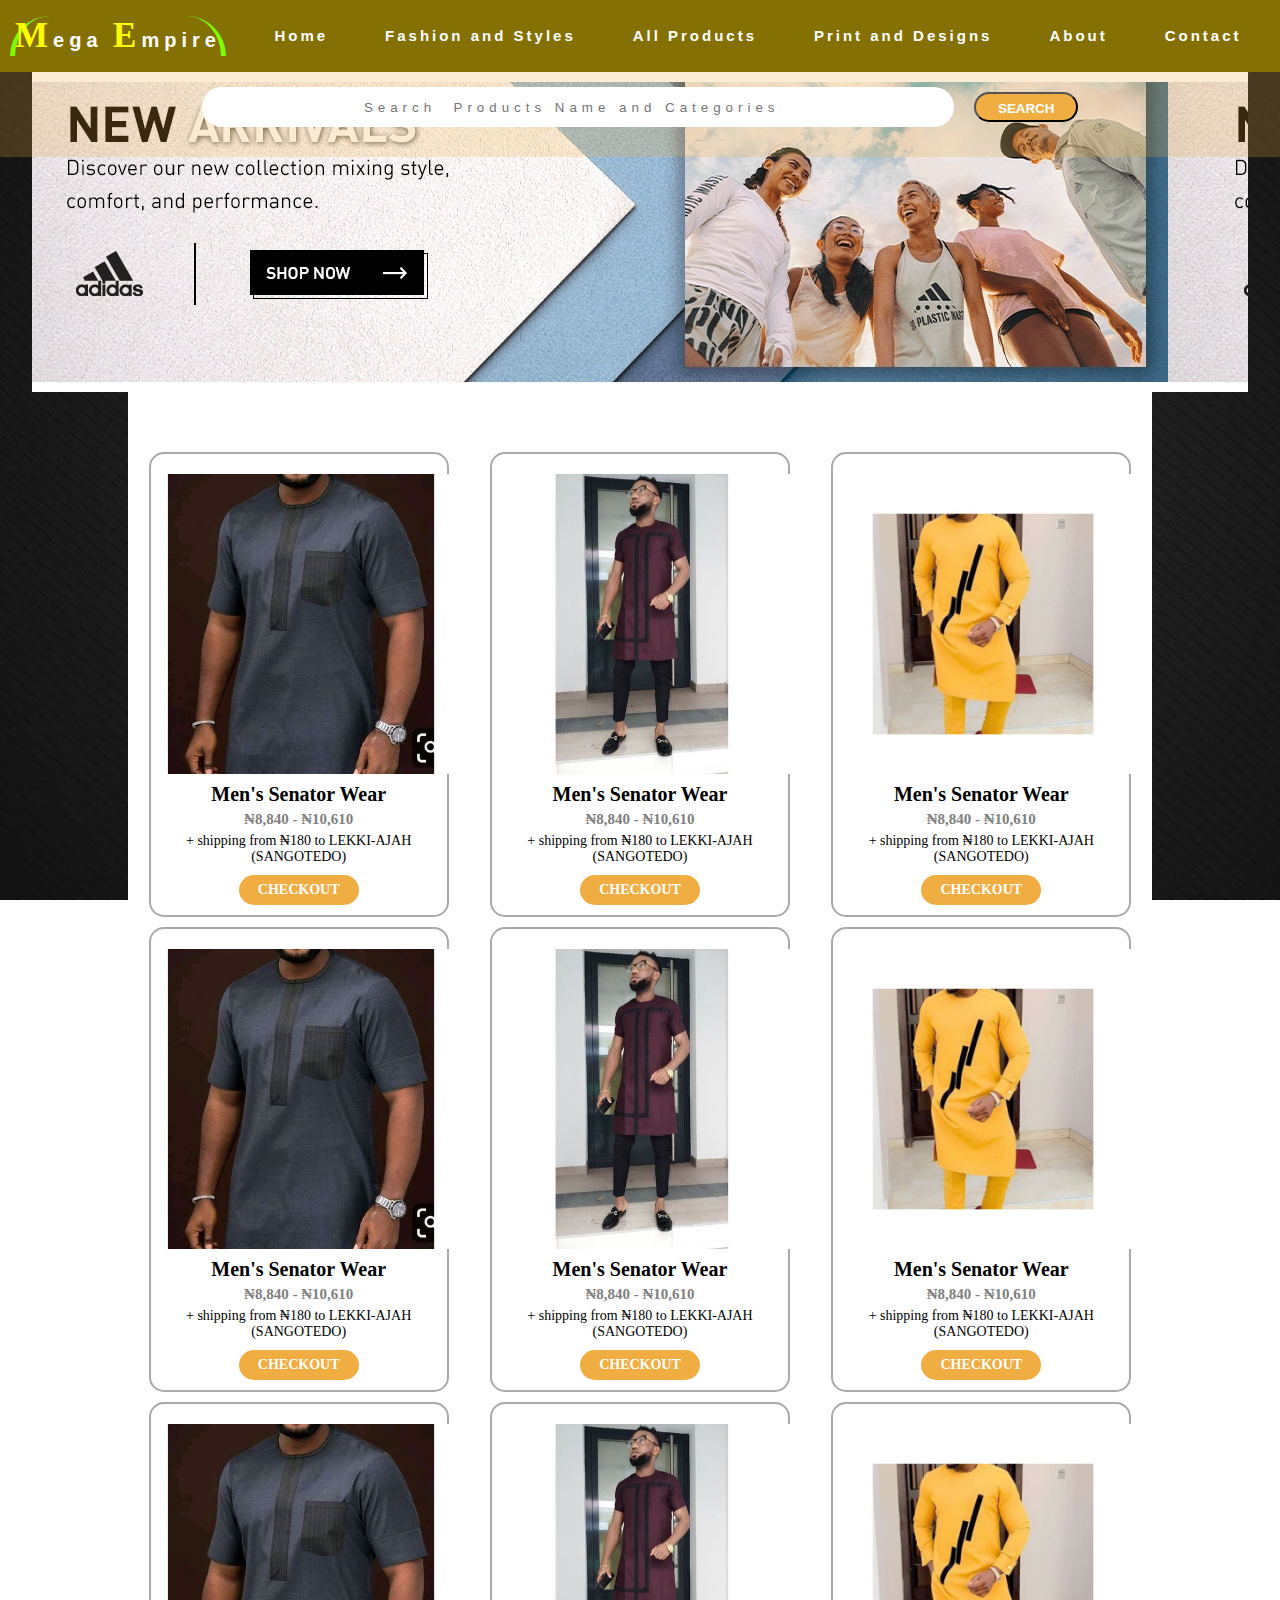
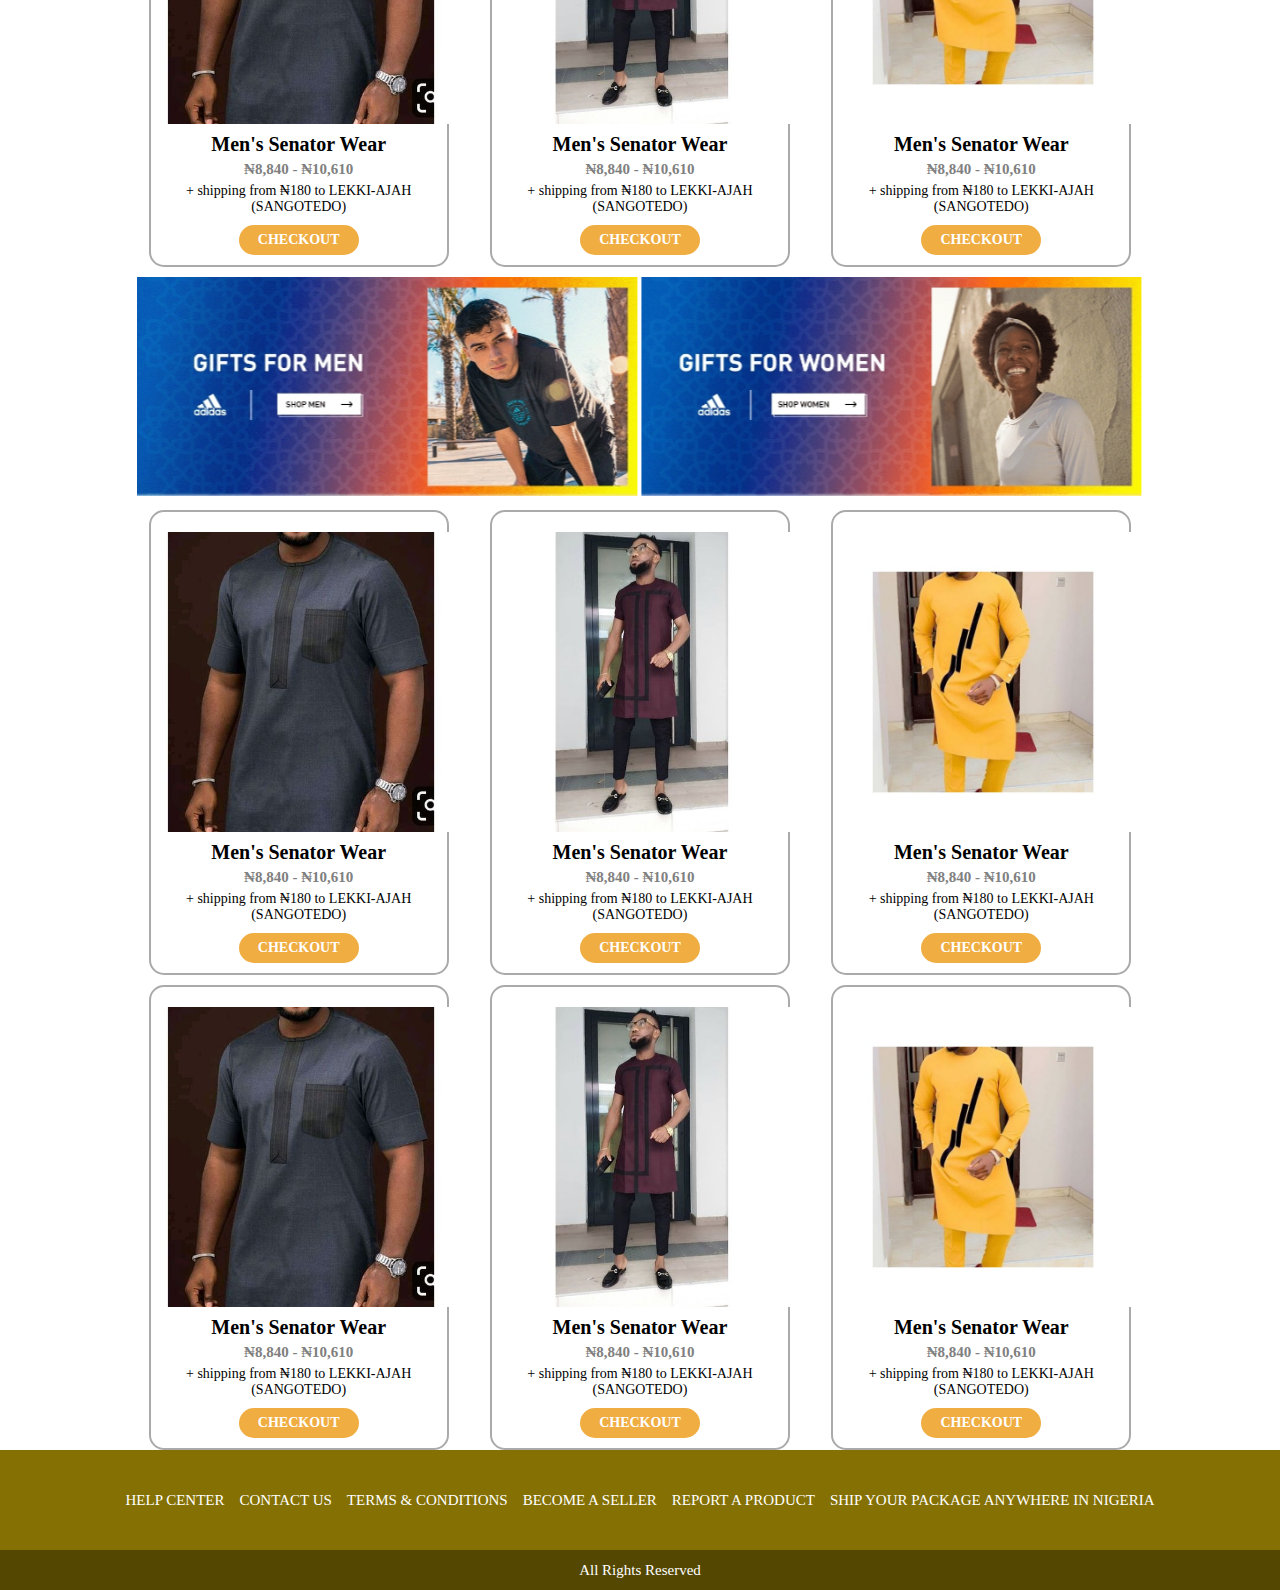
<file: index.html>
<!DOCTYPE html>
<html lang="en">
<head>
    <meta charset="UTF-8">
    <meta http-equiv="X-UA-Compatible" content="IE=edge">
    <meta name="viewport" content="width=device-width, initial-scale=1.0">
    <title>MegaEmpty</title>
    <link rel="stylesheet" href="style.css" type="text/css"/>
</head>
<body>
   
    <nav>
        <div class="logo">
            <h4><span>M</span>ega  <span>E</span>mpire</h4>
        </div>

        <ul class="nav-links">

<li> <a href="Home.html">Home</a></li>
<li> <a href="Fashion and Styles.html">Fashion and Styles</a></li>
<li> <a href="All Products.html">All Products</a></li>

<li> <a href="Print and Designs.html">Print and Designs</a></li>
<li> <a href="About.html">About</a></li>
<li> <a href="Contact.html">Contact</a></li>

        </ul>
        <div class="burger">
            <div class="line1"></div>
            <div class="line2"></div>
            <div class="line3"></div>
        </div>
    </nav>


<div class="serach-btn">
    <div class="search">
        <input type="search" placeholder="Search  Products Name and Categories" name="query" id="query" 
        aria-autocomplete="both" aria-label="Search">
    <button class="checkout" >SEARCH</button>
    </div>
</div>

<div class="benner">
    <div class="slide">
       
    </div>
</div>
    <div class="container">
        <div class="content1-info">
        <div class="content1">
            <img src="megaEmpire/native guy1 16k.jpg">

            <h2> Men's Senator Wear</h2>
            <h4>₦8,840 - ₦10,610</h4>
               <p>+ shipping from ₦180 to LEKKI-AJAH (SANGOTEDO)</p>
         <a href="#"><p class="checkout">CHECKOUT</p></a>
       
            </div>


        <div class="content1">
            <img src="megaEmpire/native guy4 15k.jpg">
            <h2> Men's Senator Wear</h2>
            <h4>₦8,840 - ₦10,610</h4>
               <p>+ shipping from ₦180 to LEKKI-AJAH (SANGOTEDO)</p>
         <a href="#"><p class="checkout">CHECKOUT</p></a>
       
        </div>
        <div class="content1">
            <img src="megaEmpire/native guy3 16k.jpg">
            <h2> Men's Senator Wear</h2>
            <h4>₦8,840 - ₦10,610</h4>
               <p>+ shipping from ₦180 to LEKKI-AJAH (SANGOTEDO)</p>
         <a href="#"><p class="checkout">CHECKOUT</p></a>
       
        </div>
       
        </div>

        <div class="content1-info">
            <div class="content1">
                <img src="megaEmpire/native guy1 16k.jpg">
    
                <h2> Men's Senator Wear</h2>
                <h4>₦8,840 - ₦10,610</h4>
                   <p>+ shipping from ₦180 to LEKKI-AJAH (SANGOTEDO)</p>
             <a href="#"><p class="checkout">CHECKOUT</p></a>
           
                </div>
    
    
            <div class="content1">
                <img src="megaEmpire/native guy4 15k.jpg">
                <h2> Men's Senator Wear</h2>
                <h4>₦8,840 - ₦10,610</h4>
                   <p>+ shipping from ₦180 to LEKKI-AJAH (SANGOTEDO)</p>
             <a href="#"><p class="checkout">CHECKOUT</p></a>
           
            </div>
            <div class="content1">
                <img src="megaEmpire/native guy3 16k.jpg">
                <h2> Men's Senator Wear</h2>
                <h4>₦8,840 - ₦10,610</h4>
                   <p>+ shipping from ₦180 to LEKKI-AJAH (SANGOTEDO)</p>
             <a href="#"><p class="checkout">CHECKOUT</p></a>
           
            </div>
           
            </div>


          

            <div class="content1-info">
                <div class="content1">
                    <img src="megaEmpire/native guy1 16k.jpg">
        
                    <h2> Men's Senator Wear</h2>
                    <h4>₦8,840 - ₦10,610</h4>
                       <p>+ shipping from ₦180 to LEKKI-AJAH (SANGOTEDO)</p>
                 <a href="#"><p class="checkout">CHECKOUT</p></a>
               
                    </div>
        
        
                <div class="content1">
                    <img src="megaEmpire/native guy4 15k.jpg">
                    <h2> Men's Senator Wear</h2>
                    <h4>₦8,840 - ₦10,610</h4>
                       <p>+ shipping from ₦180 to LEKKI-AJAH (SANGOTEDO)</p>
                 <a href="#"><p class="checkout">CHECKOUT</p></a>
               
                </div>
                <div class="content1">
                    <img src="megaEmpire/native guy3 16k.jpg">
                    <h2> Men's Senator Wear</h2>
                    <h4>₦8,840 - ₦10,610</h4>
                       <p>+ shipping from ₦180 to LEKKI-AJAH (SANGOTEDO)</p>
                 <a href="#"><p class="checkout">CHECKOUT</p></a>
               
                </div>
               
                </div>




                <div class=" conntent-benner">
                    <div class="banner-info2">
                   <marquee behavior="alternate" scrollamunt="3"  direction="">   <img src="megaEmpire/banner 3.jpg" >
                        <img src="megaEmpire/banner and 3.jpg" > </marquee>  
                    </div>
                </div>

                <div class="content1-info">
                    <div class="content1">
                        <img src="megaEmpire/native guy1 16k.jpg">
            
                        <h2> Men's Senator Wear</h2>
                        <h4>₦8,840 - ₦10,610</h4>
                           <p>+ shipping from ₦180 to LEKKI-AJAH (SANGOTEDO)</p>
                     <a href="#"><p class="checkout">CHECKOUT</p></a>
                   
                        </div>
            
            
                    <div class="content1">
                        <img src="megaEmpire/native guy4 15k.jpg">
                        <h2> Men's Senator Wear</h2>
                        <h4>₦8,840 - ₦10,610</h4>
                           <p>+ shipping from ₦180 to LEKKI-AJAH (SANGOTEDO)</p>
                     <a href="#"><p class="checkout">CHECKOUT</p></a>
                   
                    </div>
                    <div class="content1">
                        <img src="megaEmpire/native guy3 16k.jpg">
                        <h2> Men's Senator Wear</h2>
                        <h4>₦8,840 - ₦10,610</h4>
                           <p>+ shipping from ₦180 to LEKKI-AJAH (SANGOTEDO)</p>
                     <a href="#"><p class="checkout">CHECKOUT</p></a>
                   
                    </div>
                   
                    </div>
                    <div class="content1-info">
                        <div class="content1">
                            <img src="megaEmpire/native guy1 16k.jpg">
                
                            <h2> Men's Senator Wear</h2>
                            <h4>₦8,840 - ₦10,610</h4>
                               <p>+ shipping from ₦180 to LEKKI-AJAH (SANGOTEDO)</p>
                         <a href="#"><p class="checkout">CHECKOUT</p></a>
                       
                            </div>
                
                
                        <div class="content1">
                            <img src="megaEmpire/native guy4 15k.jpg">
                            <h2> Men's Senator Wear</h2>
                            <h4>₦8,840 - ₦10,610</h4>
                               <p>+ shipping from ₦180 to LEKKI-AJAH (SANGOTEDO)</p>
                         <a href="#"><p class="checkout">CHECKOUT</p></a>
                       
                        </div>
                        <div class="content1">
                            <img src="megaEmpire/native guy3 16k.jpg">
                            <h2> Men's Senator Wear</h2>
                            <h4>₦8,840 - ₦10,610</h4>
                               <p>+ shipping from ₦180 to LEKKI-AJAH (SANGOTEDO)</p>
                         <a href="#"><p class="checkout">CHECKOUT</p></a>
                       
                        </div>
                       
                        </div>

                       
                        
    </div>

    
    <div id="footer">
        <a href="#">HELP CENTER</a>
        <a href="#">CONTACT US</a>
        <a href="#">TERMS & CONDITIONS</a>
        <a href="#">BECOME A SELLER</a>
        <a href="#">REPORT A PRODUCT</a>
        <a href="#">SHIP YOUR PACKAGE ANYWHERE IN NIGERIA</a>
        
        
        </div>

        <div id="footer-bottom">
            <a href="#">All Rights Reserved</a>
        </div>

</body>
</html>
<script src="app.js"></script>
</file>
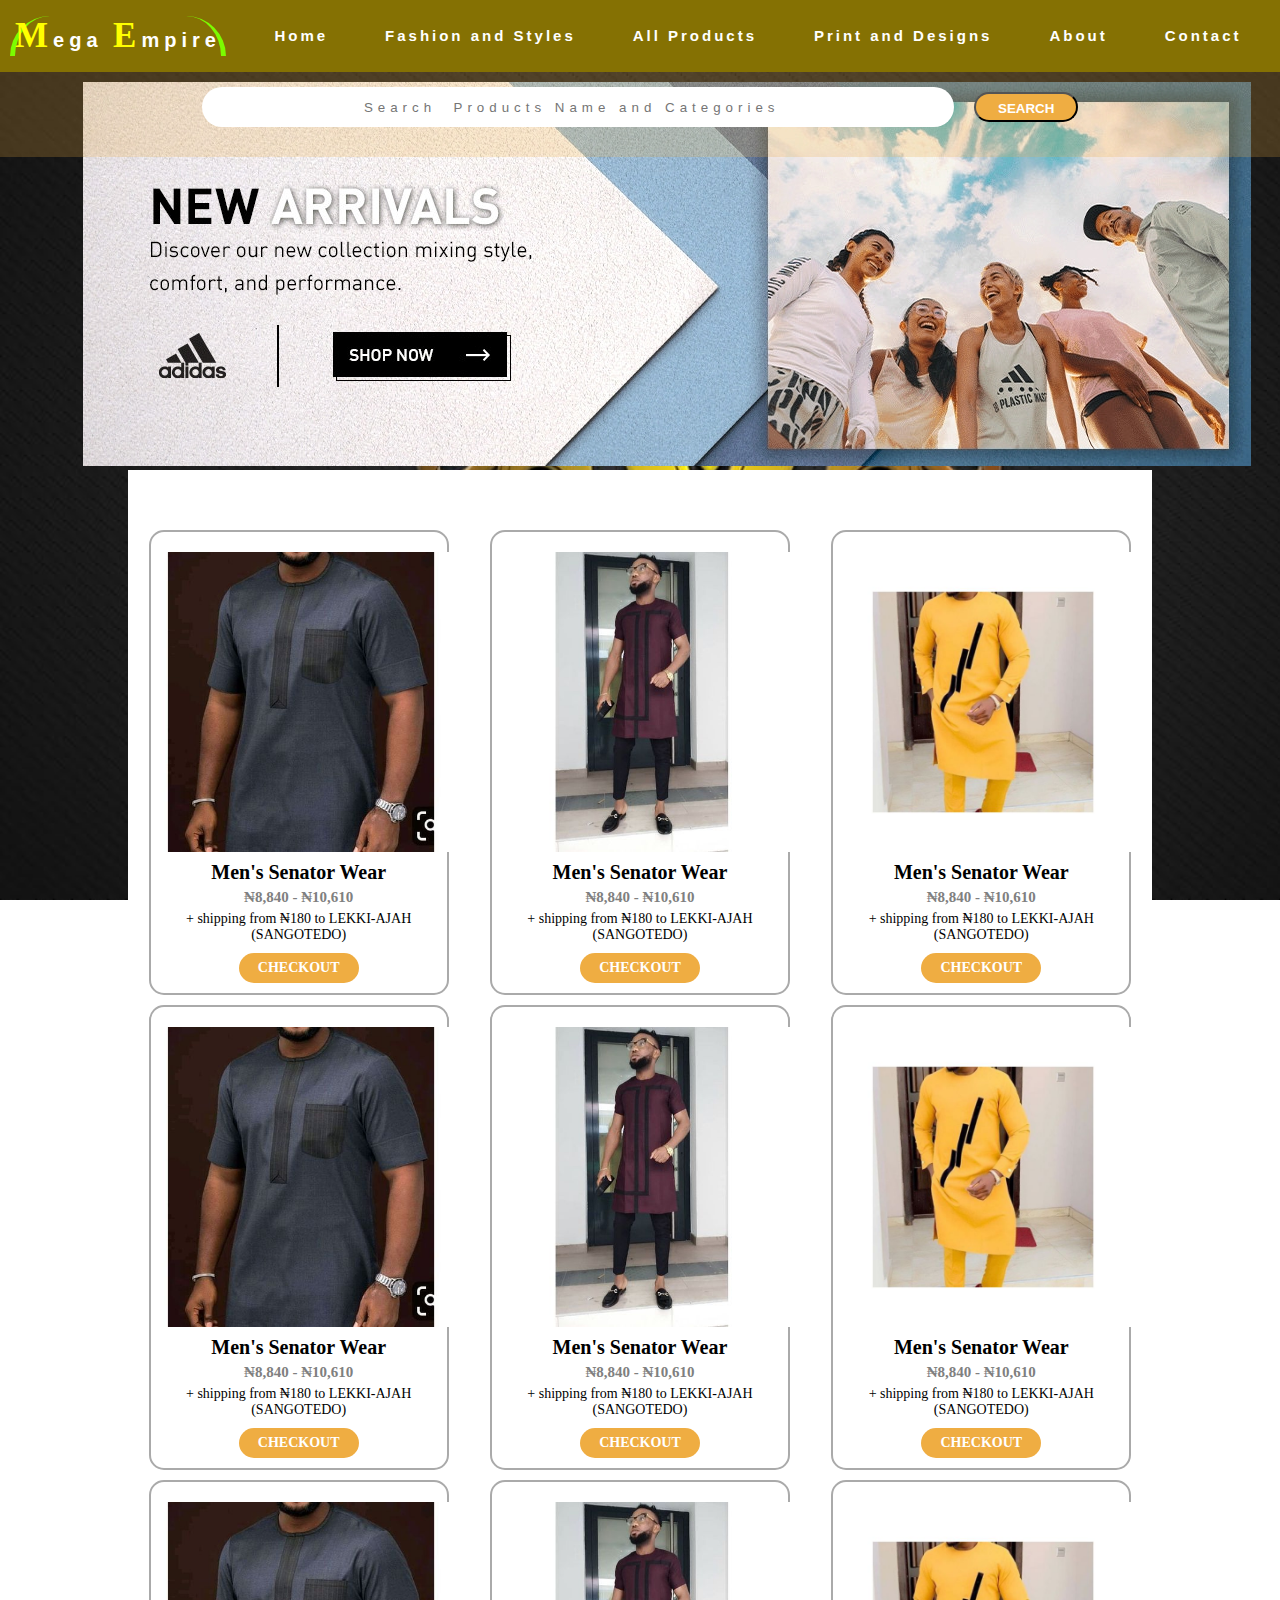
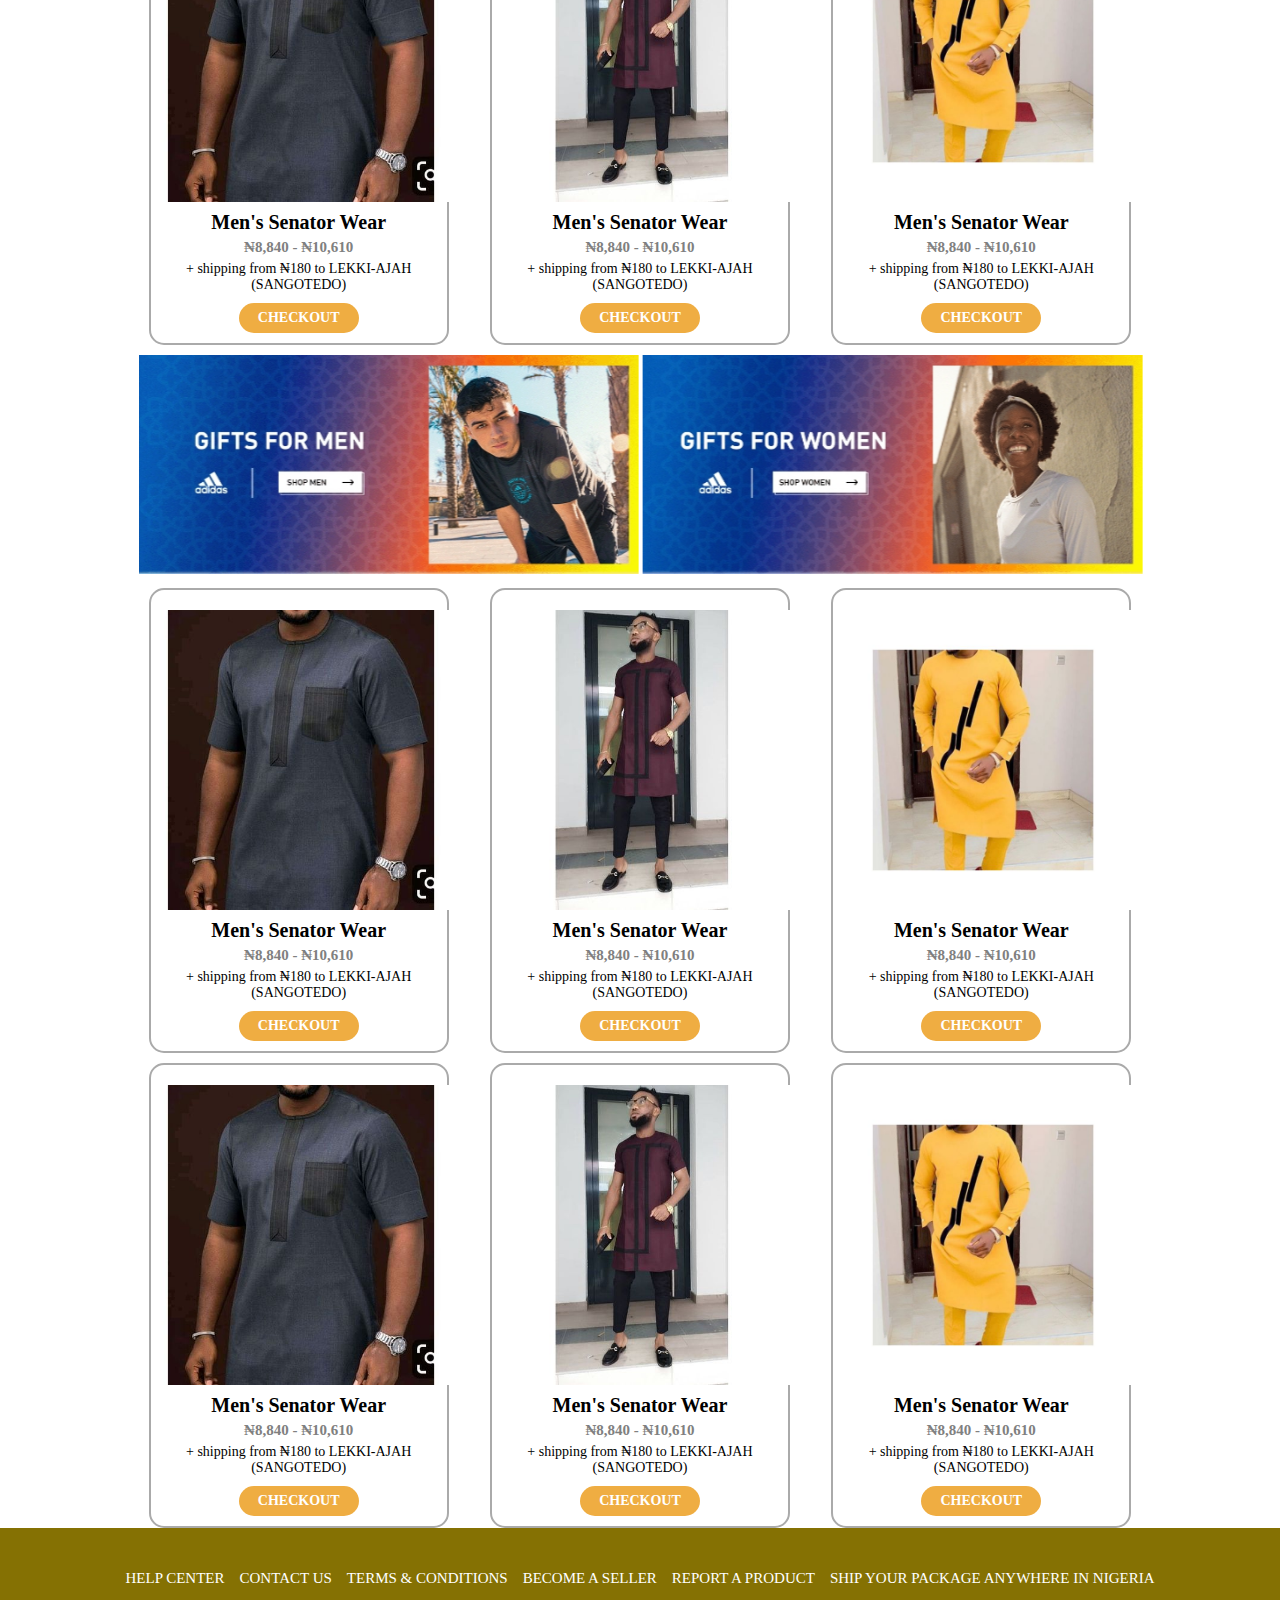
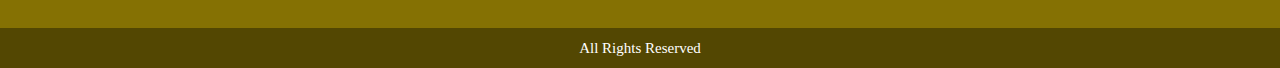
<file: megaEmpire/MegaEmpire (3)/MegaEmpire/index.html>
<!DOCTYPE html>
<html lang="en">
<head>
    <meta charset="UTF-8">
    <meta http-equiv="X-UA-Compatible" content="IE=edge">
    <meta name="viewport" content="width=device-width, initial-scale=1.0">
    <title>MegaEmpty</title>
    <link rel="stylesheet" href="style.css" type="text/css"/>
</head>
<body>
   
    <nav>
        <div class="logo">
            <h4><span>M</span>ega  <span>E</span>mpire</h4>
        </div>

        <ul class="nav-links">

<li> <a href="Home.html">Home</a></li>
<li> <a href="Fashion and Styles.html">Fashion and Styles</a></li>
<li> <a href="All Products.html">All Products</a></li>

<li> <a href="#">Print and Designs</a></li>
<li> <a href="#">About</a></li>
<li> <a href="Contact.html">Contact</a></li>

        </ul>
        <div class="burger">
            <div class="line1"></div>
            <div class="line2"></div>
            <div class="line3"></div>
        </div>
    </nav>


<div class="serach-btn">
    <div class="search">
        <input type="search" placeholder="Search  Products Name and Categories" name="query" id="query" 
        aria-autocomplete="both" aria-label="Search">
    <button class="checkout" >SEARCH</button>
    </div>
</div>

<div class="benner">
    <div class="banner-info">
        <img src="megaEmpire/banner 1 qnd 2.jpg" >
    </div>
</div>
    <div class="container">
        <div class="content1-info">
        <div class="content1">
            <img src="megaEmpire/native guy1 16k.jpg">

            <h2> Men's Senator Wear</h2>
            <h4>₦8,840 - ₦10,610</h4>
               <p>+ shipping from ₦180 to LEKKI-AJAH (SANGOTEDO)</p>
         <a href="#"><p class="checkout">CHECKOUT</p></a>
       
            </div>


        <div class="content1">
            <img src="megaEmpire/native guy4 15k.jpg">
            <h2> Men's Senator Wear</h2>
            <h4>₦8,840 - ₦10,610</h4>
               <p>+ shipping from ₦180 to LEKKI-AJAH (SANGOTEDO)</p>
         <a href="#"><p class="checkout">CHECKOUT</p></a>
       
        </div>
        <div class="content1">
            <img src="megaEmpire/native guy3 16k.jpg">
            <h2> Men's Senator Wear</h2>
            <h4>₦8,840 - ₦10,610</h4>
               <p>+ shipping from ₦180 to LEKKI-AJAH (SANGOTEDO)</p>
         <a href="#"><p class="checkout">CHECKOUT</p></a>
       
        </div>
       
        </div>

        <div class="content1-info">
            <div class="content1">
                <img src="megaEmpire/native guy1 16k.jpg">
    
                <h2> Men's Senator Wear</h2>
                <h4>₦8,840 - ₦10,610</h4>
                   <p>+ shipping from ₦180 to LEKKI-AJAH (SANGOTEDO)</p>
             <a href="#"><p class="checkout">CHECKOUT</p></a>
           
                </div>
    
    
            <div class="content1">
                <img src="megaEmpire/native guy4 15k.jpg">
                <h2> Men's Senator Wear</h2>
                <h4>₦8,840 - ₦10,610</h4>
                   <p>+ shipping from ₦180 to LEKKI-AJAH (SANGOTEDO)</p>
             <a href="#"><p class="checkout">CHECKOUT</p></a>
           
            </div>
            <div class="content1">
                <img src="megaEmpire/native guy3 16k.jpg">
                <h2> Men's Senator Wear</h2>
                <h4>₦8,840 - ₦10,610</h4>
                   <p>+ shipping from ₦180 to LEKKI-AJAH (SANGOTEDO)</p>
             <a href="#"><p class="checkout">CHECKOUT</p></a>
           
            </div>
           
            </div>


          

            <div class="content1-info">
                <div class="content1">
                    <img src="megaEmpire/native guy1 16k.jpg">
        
                    <h2> Men's Senator Wear</h2>
                    <h4>₦8,840 - ₦10,610</h4>
                       <p>+ shipping from ₦180 to LEKKI-AJAH (SANGOTEDO)</p>
                 <a href="#"><p class="checkout">CHECKOUT</p></a>
               
                    </div>
        
        
                <div class="content1">
                    <img src="megaEmpire/native guy4 15k.jpg">
                    <h2> Men's Senator Wear</h2>
                    <h4>₦8,840 - ₦10,610</h4>
                       <p>+ shipping from ₦180 to LEKKI-AJAH (SANGOTEDO)</p>
                 <a href="#"><p class="checkout">CHECKOUT</p></a>
               
                </div>
                <div class="content1">
                    <img src="megaEmpire/native guy3 16k.jpg">
                    <h2> Men's Senator Wear</h2>
                    <h4>₦8,840 - ₦10,610</h4>
                       <p>+ shipping from ₦180 to LEKKI-AJAH (SANGOTEDO)</p>
                 <a href="#"><p class="checkout">CHECKOUT</p></a>
               
                </div>
               
                </div>




                <div class=" conntent-benner">
                    <div class="banner-info2">
                   <marquee behavior="alternate" scrollamunt="3"  direction="">   <img src="megaEmpire/banner 3.jpg" >
                        <img src="megaEmpire/banner and 3.jpg" > </marquee>  
                    </div>
                </div>

                <div class="content1-info">
                    <div class="content1">
                        <img src="megaEmpire/native guy1 16k.jpg">
            
                        <h2> Men's Senator Wear</h2>
                        <h4>₦8,840 - ₦10,610</h4>
                           <p>+ shipping from ₦180 to LEKKI-AJAH (SANGOTEDO)</p>
                     <a href="#"><p class="checkout">CHECKOUT</p></a>
                   
                        </div>
            
            
                    <div class="content1">
                        <img src="megaEmpire/native guy4 15k.jpg">
                        <h2> Men's Senator Wear</h2>
                        <h4>₦8,840 - ₦10,610</h4>
                           <p>+ shipping from ₦180 to LEKKI-AJAH (SANGOTEDO)</p>
                     <a href="#"><p class="checkout">CHECKOUT</p></a>
                   
                    </div>
                    <div class="content1">
                        <img src="megaEmpire/native guy3 16k.jpg">
                        <h2> Men's Senator Wear</h2>
                        <h4>₦8,840 - ₦10,610</h4>
                           <p>+ shipping from ₦180 to LEKKI-AJAH (SANGOTEDO)</p>
                     <a href="#"><p class="checkout">CHECKOUT</p></a>
                   
                    </div>
                   
                    </div>
                    <div class="content1-info">
                        <div class="content1">
                            <img src="megaEmpire/native guy1 16k.jpg">
                
                            <h2> Men's Senator Wear</h2>
                            <h4>₦8,840 - ₦10,610</h4>
                               <p>+ shipping from ₦180 to LEKKI-AJAH (SANGOTEDO)</p>
                         <a href="#"><p class="checkout">CHECKOUT</p></a>
                       
                            </div>
                
                
                        <div class="content1">
                            <img src="megaEmpire/native guy4 15k.jpg">
                            <h2> Men's Senator Wear</h2>
                            <h4>₦8,840 - ₦10,610</h4>
                               <p>+ shipping from ₦180 to LEKKI-AJAH (SANGOTEDO)</p>
                         <a href="#"><p class="checkout">CHECKOUT</p></a>
                       
                        </div>
                        <div class="content1">
                            <img src="megaEmpire/native guy3 16k.jpg">
                            <h2> Men's Senator Wear</h2>
                            <h4>₦8,840 - ₦10,610</h4>
                               <p>+ shipping from ₦180 to LEKKI-AJAH (SANGOTEDO)</p>
                         <a href="#"><p class="checkout">CHECKOUT</p></a>
                       
                        </div>
                       
                        </div>

                       
                        
    </div>

    <div id="footer">
        <a href="Help Center">HELP CENTER</a>
        <a href="contact us">CONTACT US</a>
        <a href="terms & conditions">TERMS & CONDITIONS</a>
        <a href="become a seller">BECOME A SELLER</a>
        <a href="report a product">REPORT A PRODUCT</a>
        <a href="ship your package anywhere in nigeria">SHIP YOUR PACKAGE ANYWHERE IN NIGERIA</a>
        
        
        </div>

        <div id="footer-bottom">
            <a href="all rights reserved">All Rights Reserved</a>
        </div>

</body>
</html>
<script src="app.js"></script>
</file>
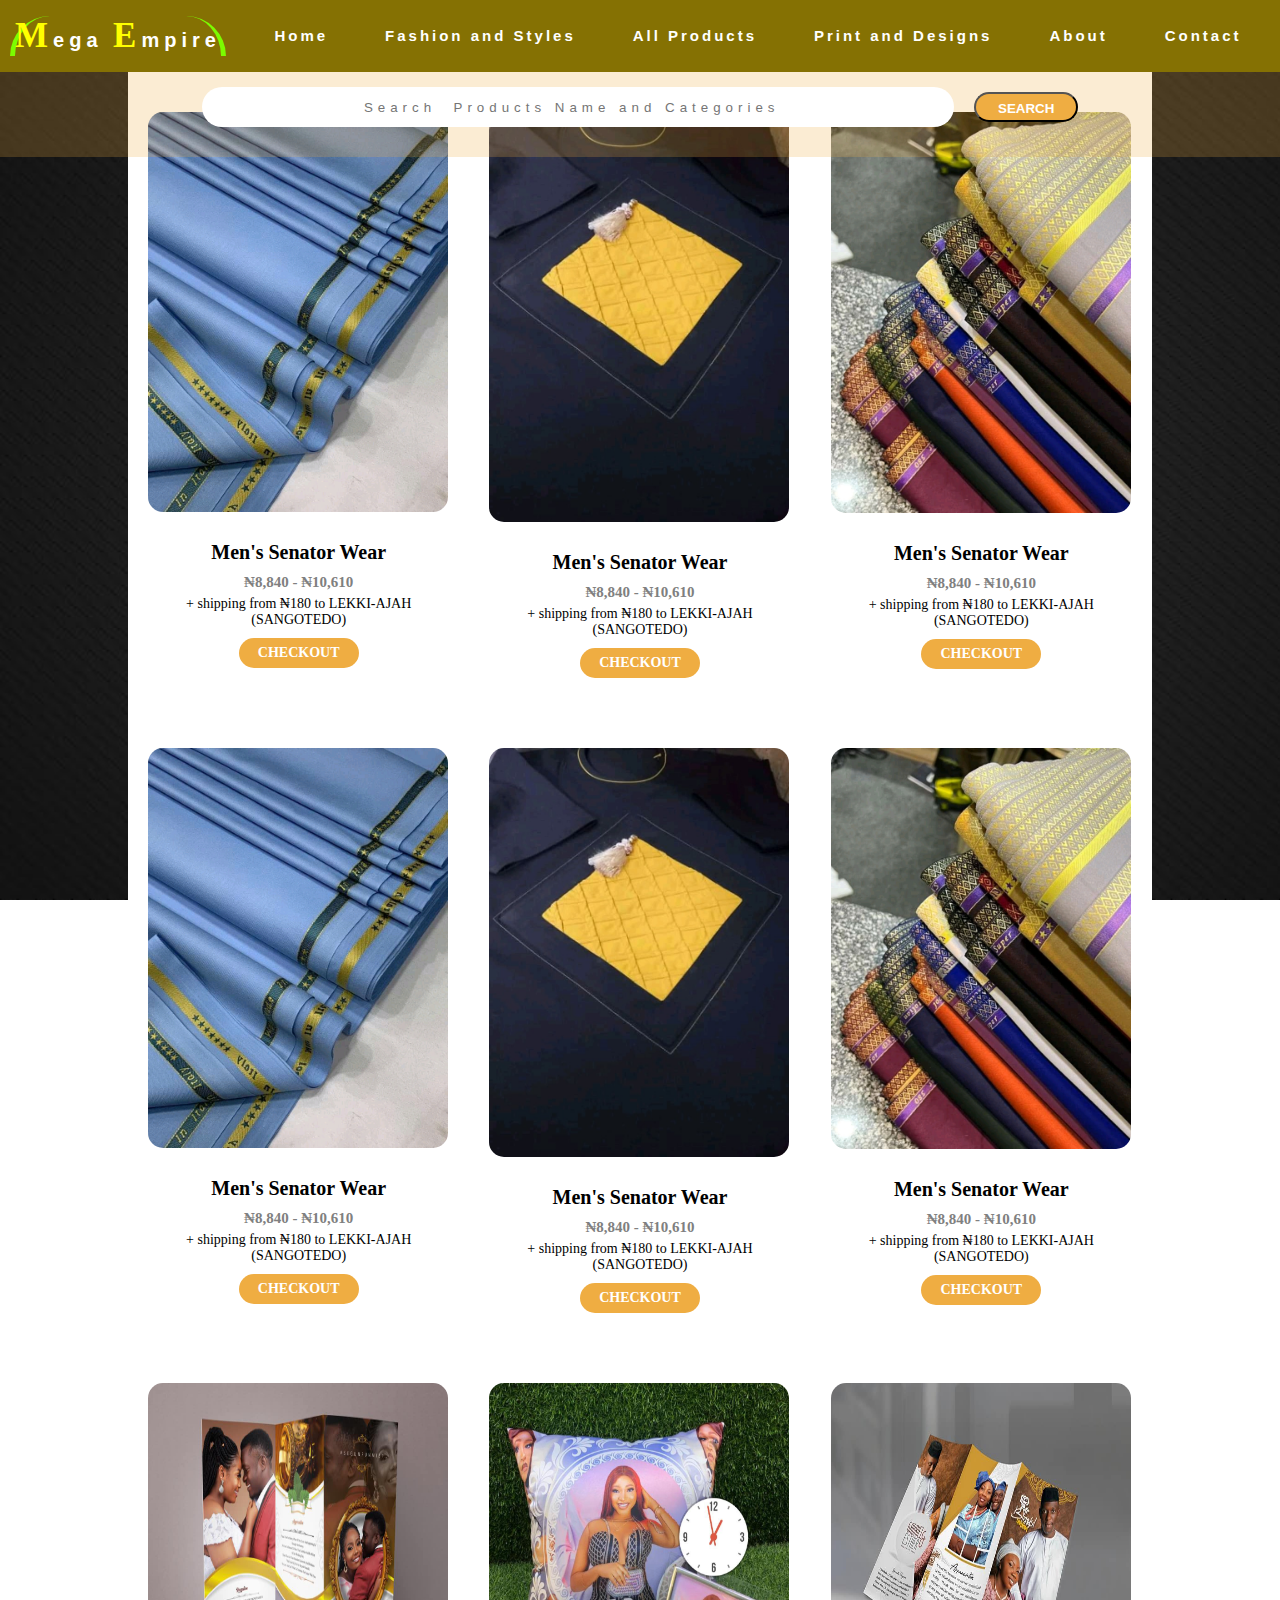
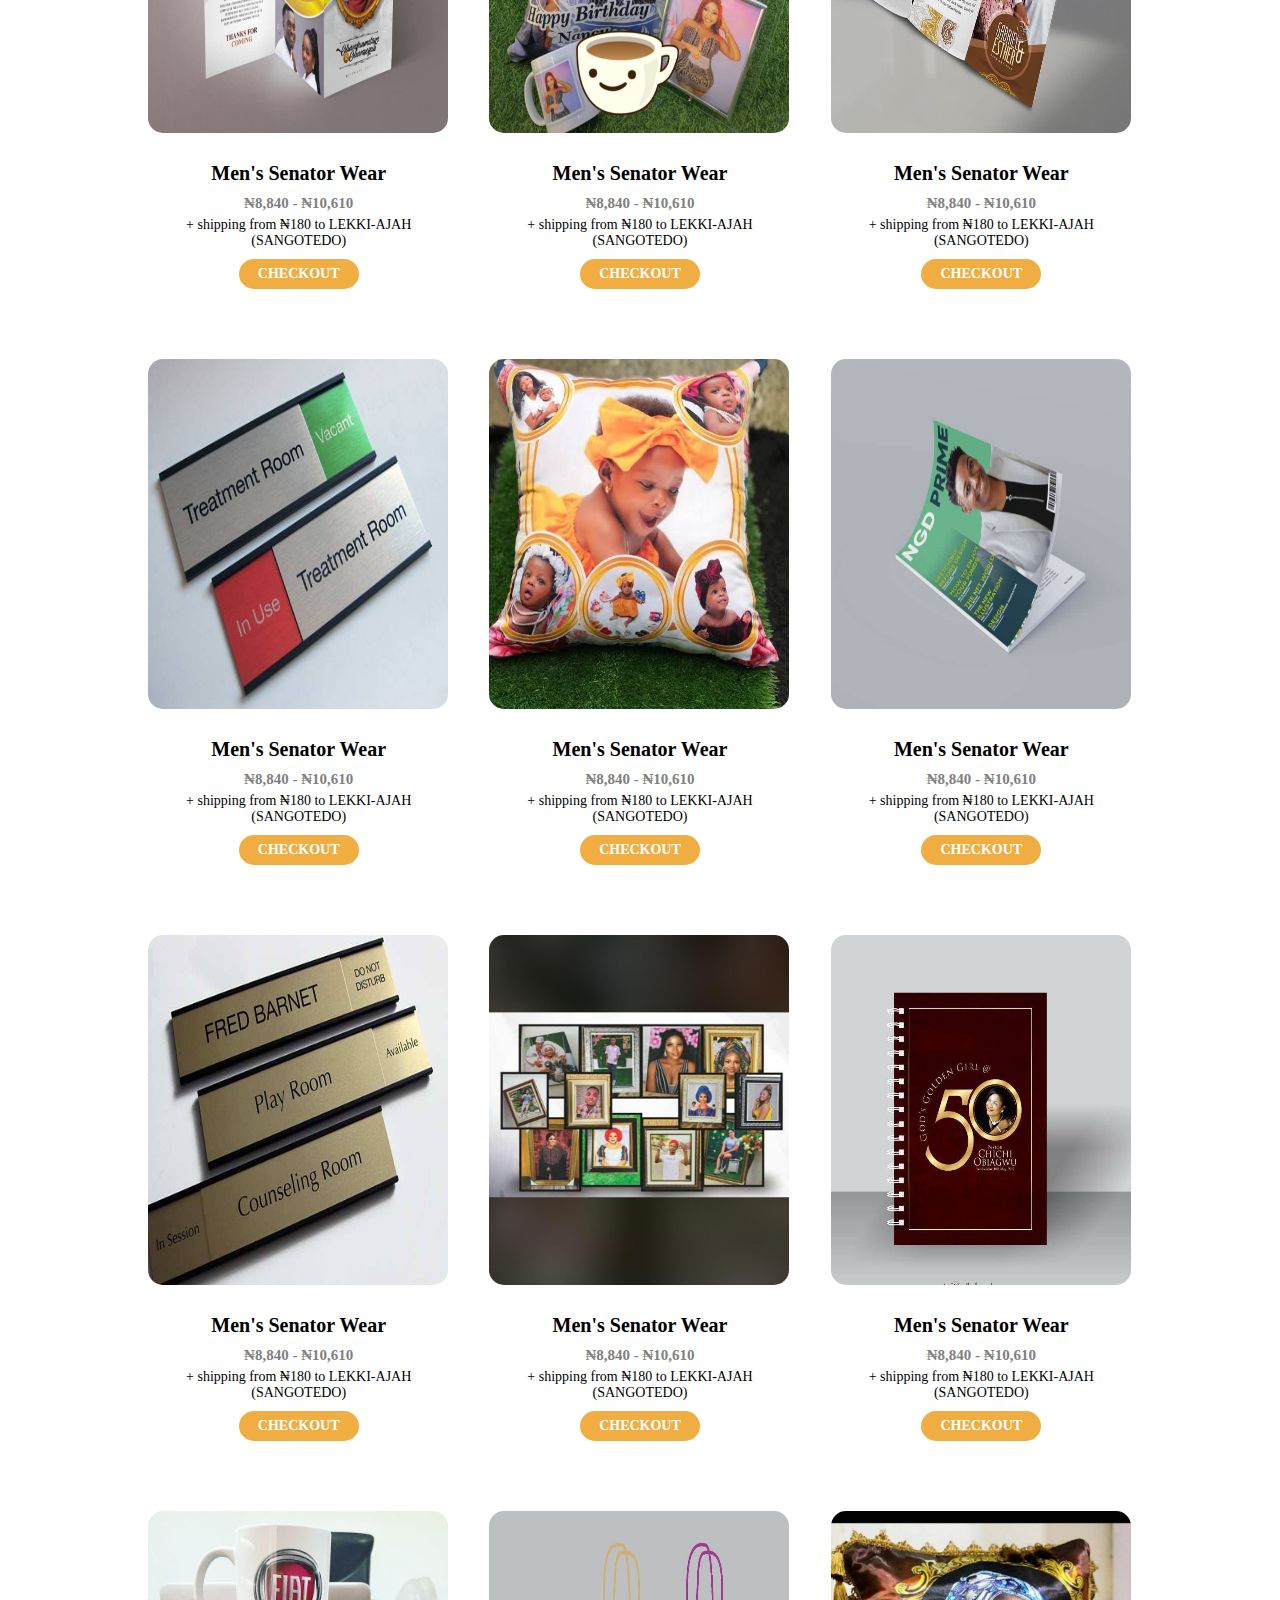
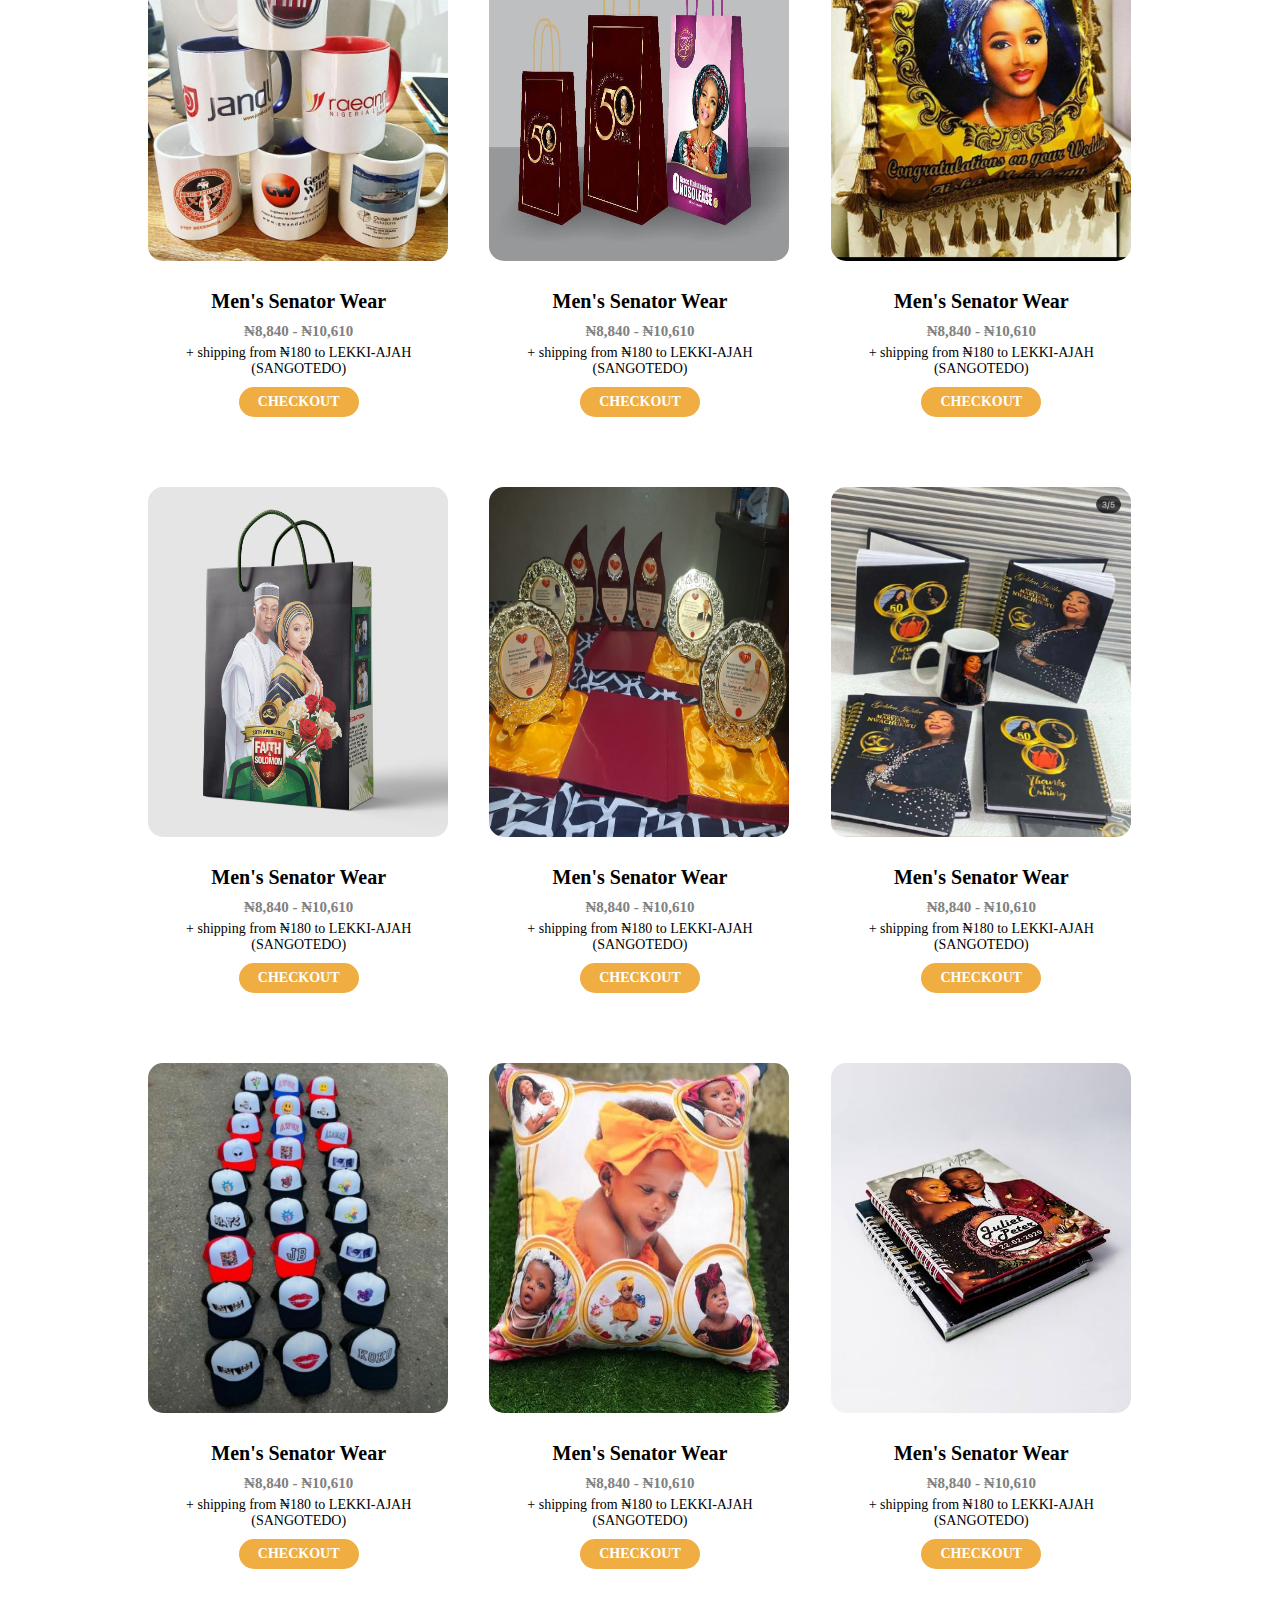
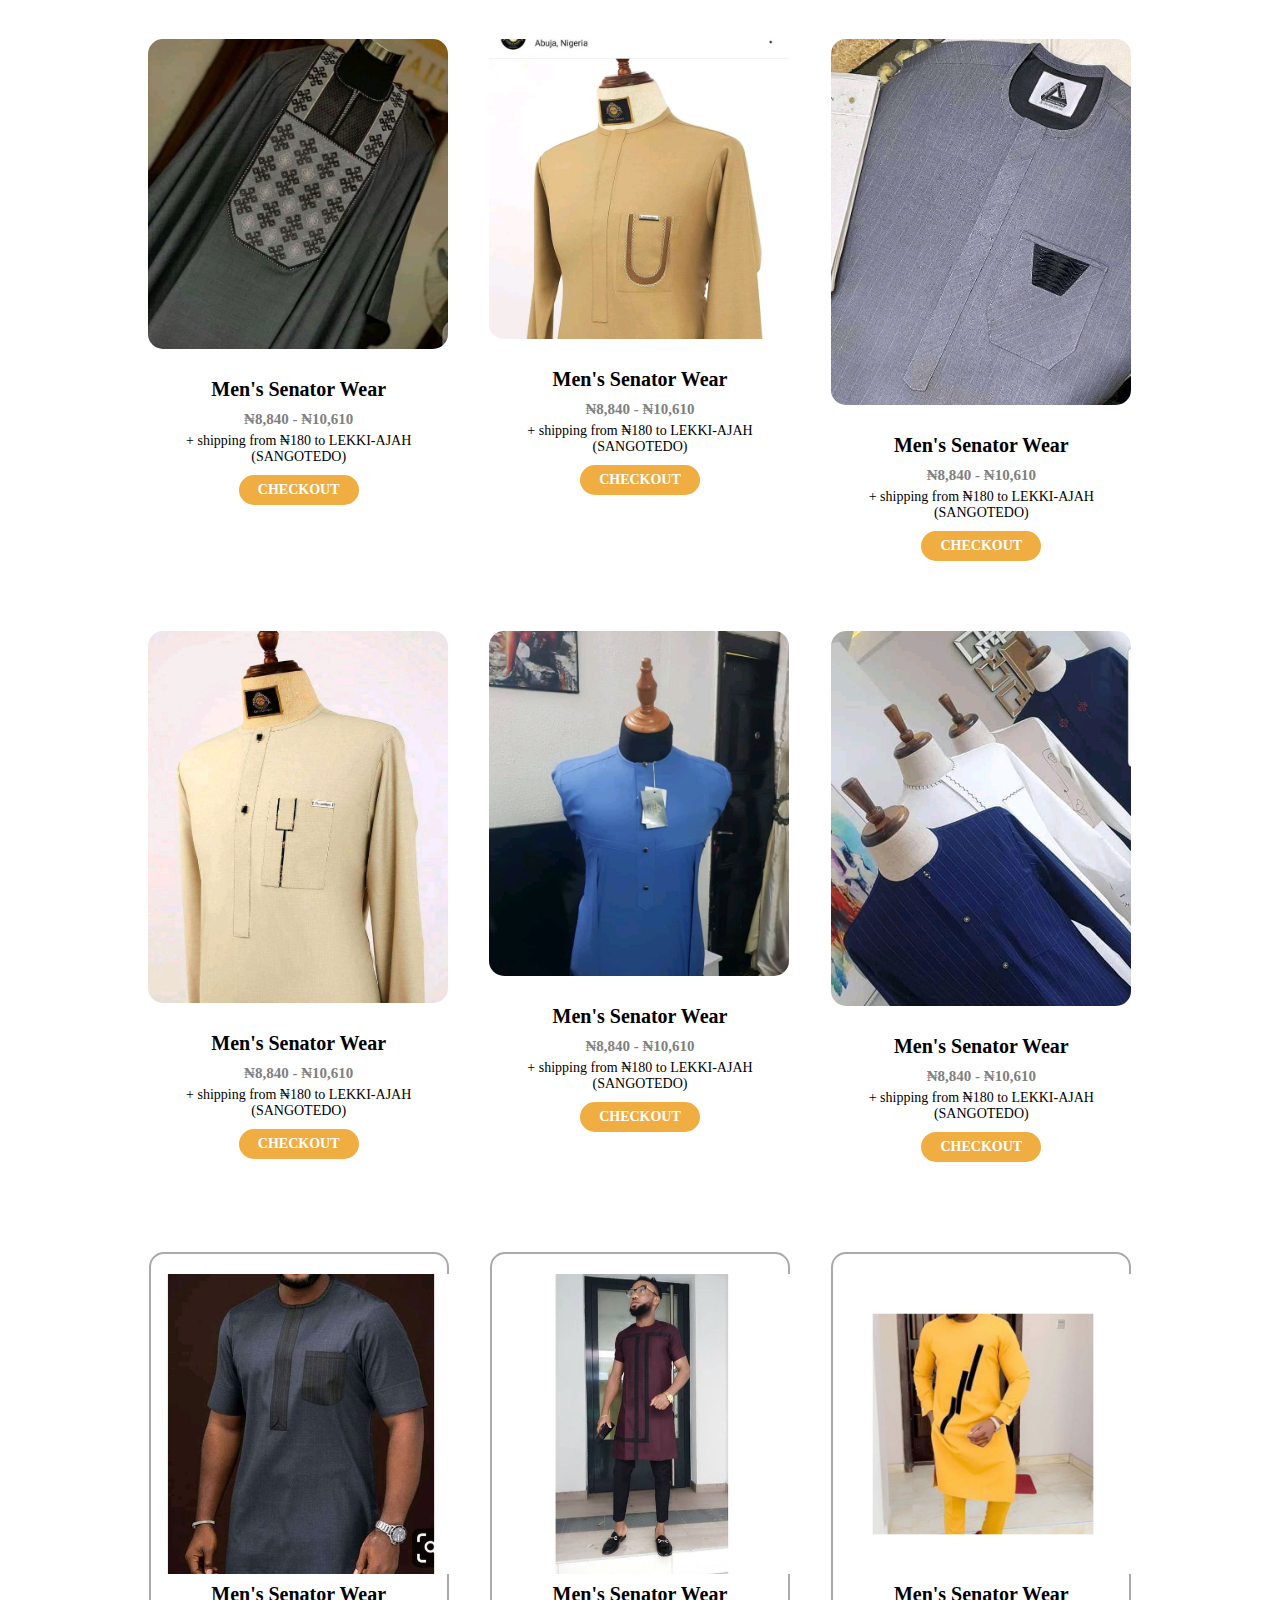
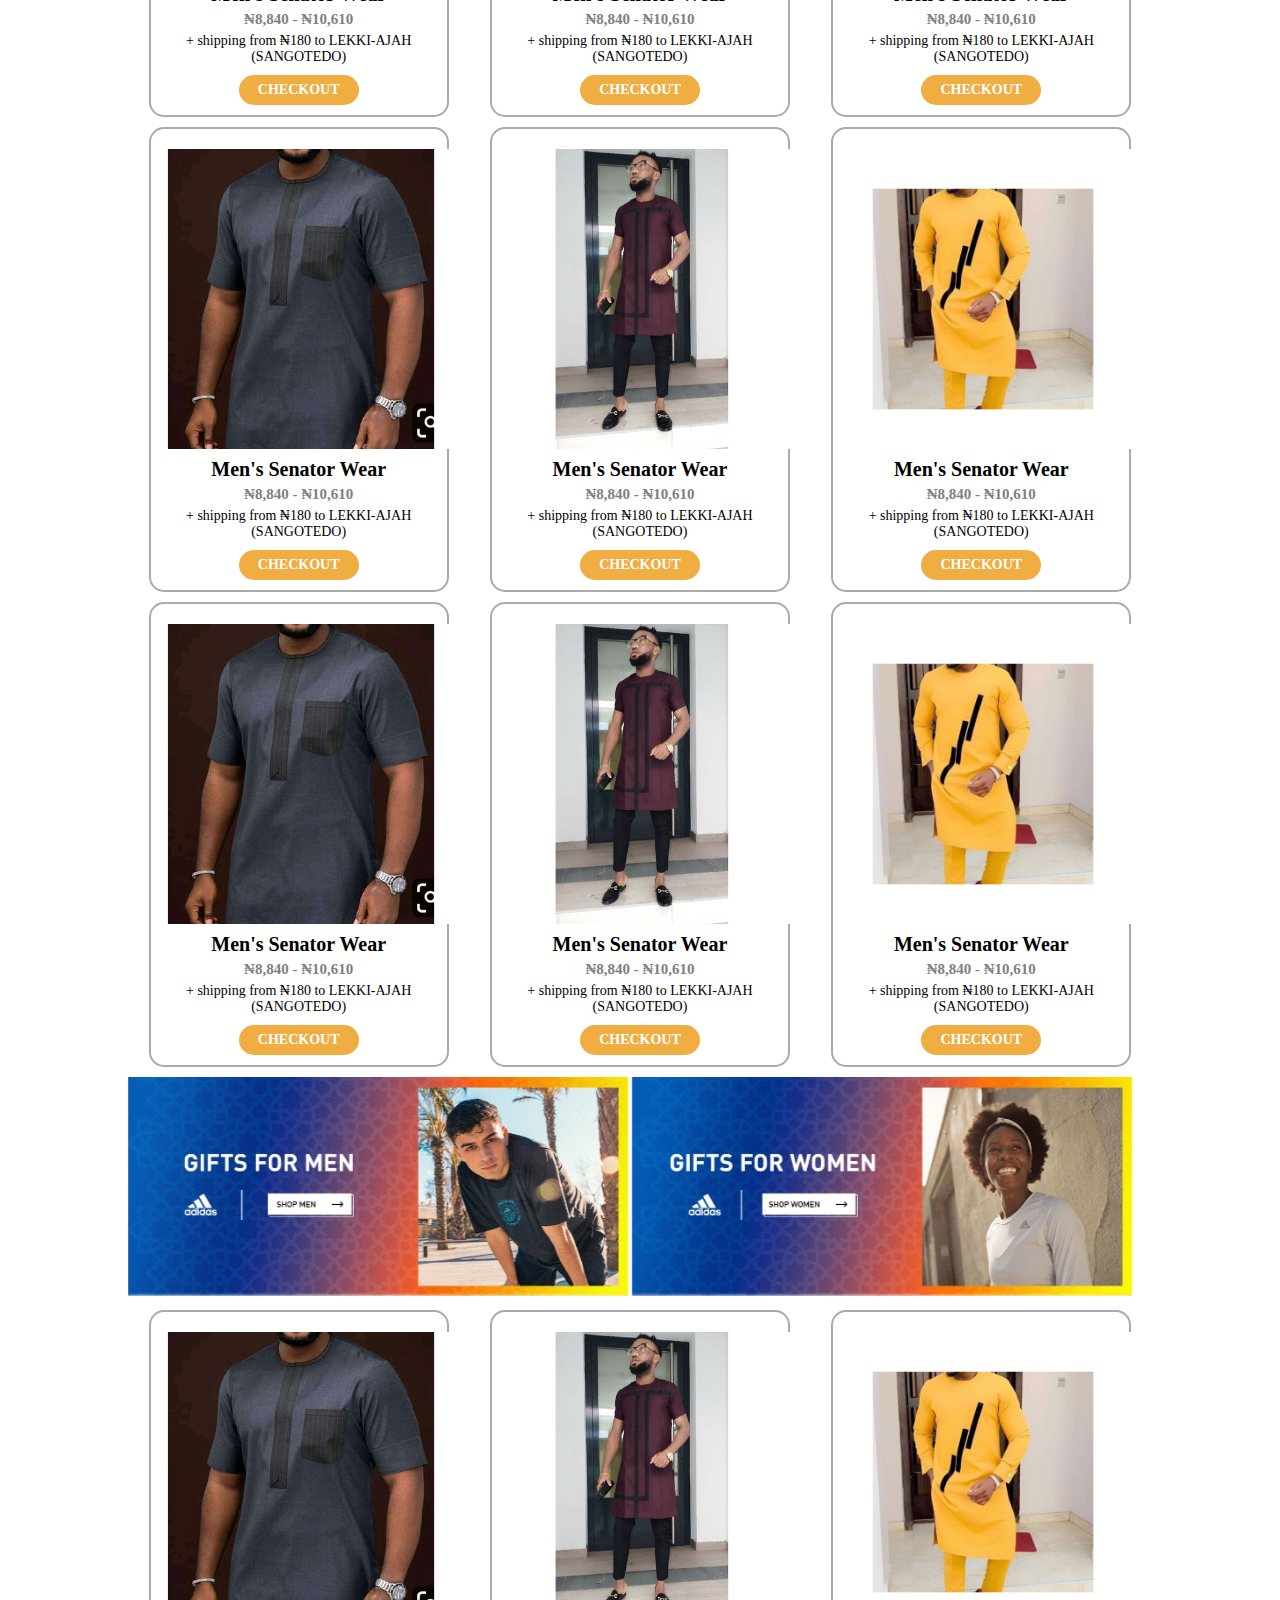
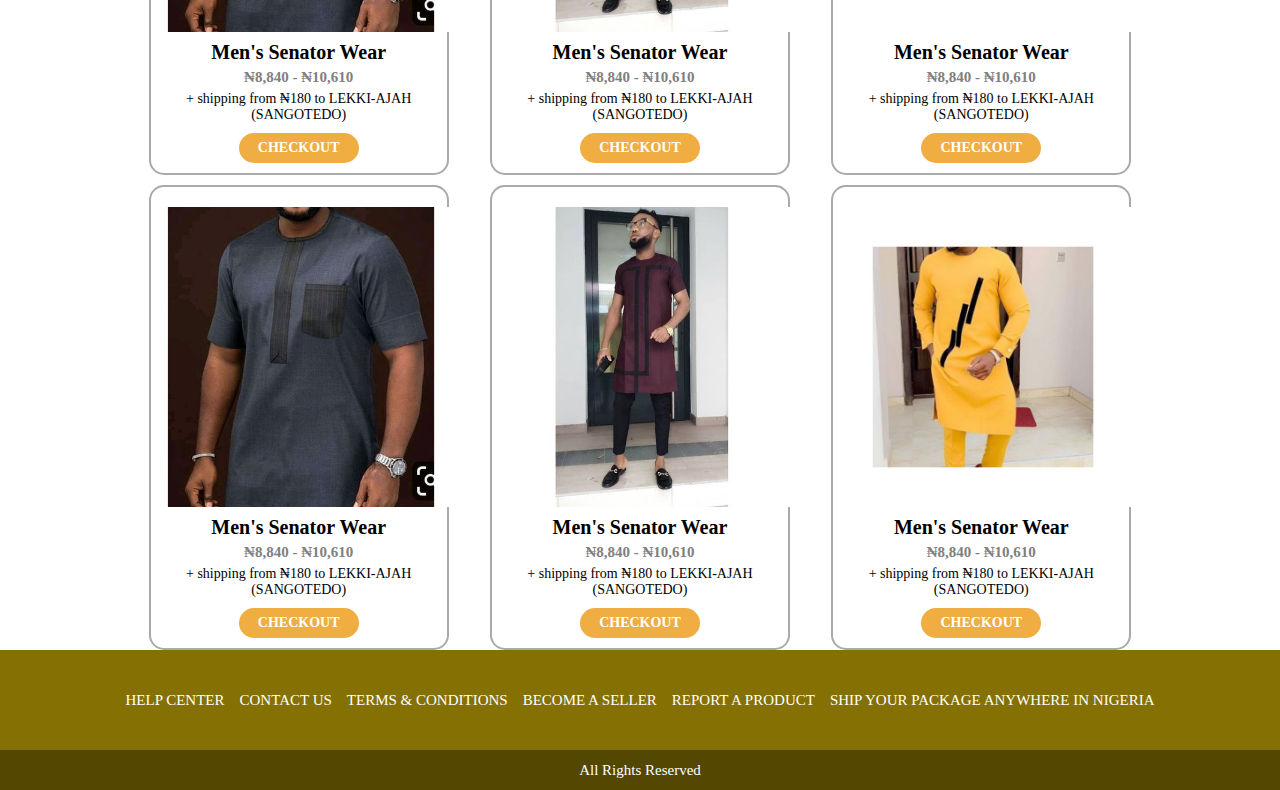
<file: All Products.html>
<!DOCTYPE html>
<html lang="en">
<head>
    <meta charset="UTF-8">
    <meta http-equiv="X-UA-Compatible" content="IE=edge">
    <meta name="viewport" content="width=device-width, initial-scale=1.0">
    <title>MegaEmpty</title>
    <link rel="stylesheet" href="style.css" type="text/css"/>
</head>
<body>
   
    <nav>
        <div class="logo">
            <h4><span>M</span>ega  <span>E</span>mpire</h4>
        </div>

        <ul class="nav-links">

<li> <a href="Home.html">Home</a></li>
<li> <a href="Fashion and Styles.html">Fashion and Styles</a></li>
<li> <a href="All Products.html">All Products</a></li>

<li> <a href="Print and Designs.html">Print and Designs</a></li>
<li> <a href="About.html">About</a></li>
<li> <a href="Contact.html">Contact</a></li>

        </ul>
        <div class="burger">
            <div class="line1"></div>
            <div class="line2"></div>
            <div class="line3"></div>
        </div>
    </nav>

<!-----------------------------STARTING OF TOP FIX SEARCH BUTTON CONTENT----------------------------------------------------->

<div class="serach-btn">
    <div class="search">
        <input type="search" placeholder="Search  Products Name and Categories" name="query" id="query" 
        aria-autocomplete="both" aria-label="Search">
    <button class="checkout" >SEARCH</button>
    </div>
</div>
<!-----------------------------END OF TOP FIX SEARCH BUTTON CONTENT----------------------------------------------------->







<!-----------------------------STARTING OF TOP FIX BANNER CONTENT----------------------------------------------------->


<!-----------------------------END   OF TOP FIX BANNER CONTENT----------------------------------------------------->








<!-----------------------------STARTING OF MATERIALS CONTENT----------------------------------------------------->

<div class="materials">
    <div class="materials-info">
        <div class="materials1">
            <img src="megaEmpire/material 1.jpeg">

            <h2> Men's Senator Wear</h2>
            <h4>₦8,840 - ₦10,610</h4>
               <p>+ shipping from ₦180 to LEKKI-AJAH (SANGOTEDO)</p>
         <a href="#"><p class="checkout">CHECKOUT</p></a>
       
            </div>

            <div class="materials1">
                <img src="megaEmpire/material 4.jpeg">
    
                <h2> Men's Senator Wear</h2>
                <h4>₦8,840 - ₦10,610</h4>
                   <p>+ shipping from ₦180 to LEKKI-AJAH (SANGOTEDO)</p>
             <a href="#"><p class="checkout">CHECKOUT</p></a>
           
                </div>

                <div class="materials1">
                    <img src="megaEmpire/material 2.jpeg">
        
                    <h2> Men's Senator Wear</h2>
                    <h4>₦8,840 - ₦10,610</h4>
                       <p>+ shipping from ₦180 to LEKKI-AJAH (SANGOTEDO)</p>
                 <a href="#"><p class="checkout">CHECKOUT</p></a>
               
                    </div>

        </div>
</div>



<div class="materials">
    <div class="materials-info">
        <div class="materials1">
            <img src="megaEmpire/material 1.jpeg">

            <h2> Men's Senator Wear</h2>
            <h4>₦8,840 - ₦10,610</h4>
               <p>+ shipping from ₦180 to LEKKI-AJAH (SANGOTEDO)</p>
         <a href="#"><p class="checkout">CHECKOUT</p></a>
       
            </div>

            <div class="materials1">
                <img src="megaEmpire/material 4.jpeg">
    
                <h2> Men's Senator Wear</h2>
                <h4>₦8,840 - ₦10,610</h4>
                   <p>+ shipping from ₦180 to LEKKI-AJAH (SANGOTEDO)</p>
             <a href="#"><p class="checkout">CHECKOUT</p></a>
           
                </div>

                <div class="materials1">
                    <img src="megaEmpire/material 2.jpeg">
        
                    <h2> Men's Senator Wear</h2>
                    <h4>₦8,840 - ₦10,610</h4>
                       <p>+ shipping from ₦180 to LEKKI-AJAH (SANGOTEDO)</p>
                 <a href="#"><p class="checkout">CHECKOUT</p></a>
               
                    </div>

        </div>
</div>
<!-----------------------------END OF MATERIALS CONTENT----------------------------------------------------->






<!-----------------------------STARTING OF PRINT AND STYLES CONTENT----------------------------------------------------->


<div class="materials">
    <div class="materials-info">
        <div class="materials1">
            <img src="megaEpmpire print image/IMG-20220506-WA0002.jpg" height="350px">

            <h2> Men's Senator Wear</h2>
            <h4>₦8,840 - ₦10,610</h4>
               <p>+ shipping from ₦180 to LEKKI-AJAH (SANGOTEDO)</p>
         <a href="#"><p class="checkout">CHECKOUT</p></a>
       
            </div>

            <div class="materials1">
                <img src="megaEpmpire print image/IMG-20220506-WA0005.jpg" height="350px">
    
                <h2> Men's Senator Wear</h2>
                <h4>₦8,840 - ₦10,610</h4>
                   <p>+ shipping from ₦180 to LEKKI-AJAH (SANGOTEDO)</p>
             <a href="#"><p class="checkout">CHECKOUT</p></a>
           
                </div>

                <div class="materials1">
                    <img src="megaEpmpire print image/IMG-20220506-WA0004.jpg" height="350px">
        
                    <h2> Men's Senator Wear</h2>
                    <h4>₦8,840 - ₦10,610</h4>
                       <p>+ shipping from ₦180 to LEKKI-AJAH (SANGOTEDO)</p>
                 <a href="#"><p class="checkout">CHECKOUT</p></a>
               
                    </div>

        </div>
</div>






<div class="materials">
    <div class="materials-info">
        <div class="materials1">
            <img src="megaEpmpire print image/IMG-20220506-WA0006.jpg" height="350px">

            <h2> Men's Senator Wear</h2>
            <h4>₦8,840 - ₦10,610</h4>
               <p>+ shipping from ₦180 to LEKKI-AJAH (SANGOTEDO)</p>
         <a href="#"><p class="checkout">CHECKOUT</p></a>
       
            </div>

            <div class="materials1">
                <img src="megaEpmpire print image/IMG-20220506-WA0007.jpg" height="350px">
    
                <h2> Men's Senator Wear</h2>
                <h4>₦8,840 - ₦10,610</h4>
                   <p>+ shipping from ₦180 to LEKKI-AJAH (SANGOTEDO)</p>
             <a href="#"><p class="checkout">CHECKOUT</p></a>
           
                </div>

                <div class="materials1">
                    <img src="megaEpmpire print image/IMG-20220506-WA0008.jpg" height="350px">
        
                    <h2> Men's Senator Wear</h2>
                    <h4>₦8,840 - ₦10,610</h4>
                       <p>+ shipping from ₦180 to LEKKI-AJAH (SANGOTEDO)</p>
                 <a href="#"><p class="checkout">CHECKOUT</p></a>
               
                    </div>

        </div>
</div>




<div class="materials">
    <div class="materials-info">
        <div class="materials1">
            <img src="megaEpmpire print image/IMG-20220506-WA0009.jpg" height="350px">

            <h2> Men's Senator Wear</h2>
            <h4>₦8,840 - ₦10,610</h4>
               <p>+ shipping from ₦180 to LEKKI-AJAH (SANGOTEDO)</p>
         <a href="#"><p class="checkout">CHECKOUT</p></a>
       
            </div>

            <div class="materials1">
                <img src="megaEpmpire print image/IMG-20220506-WA0010.jpg" height="350px">
    
                <h2> Men's Senator Wear</h2>
                <h4>₦8,840 - ₦10,610</h4>
                   <p>+ shipping from ₦180 to LEKKI-AJAH (SANGOTEDO)</p>
             <a href="#"><p class="checkout">CHECKOUT</p></a>
           
                </div>

                <div class="materials1">
                    <img src="megaEpmpire print image/IMG-20220506-WA0011.jpg" height="350px">
        
                    <h2> Men's Senator Wear</h2>
                    <h4>₦8,840 - ₦10,610</h4>
                       <p>+ shipping from ₦180 to LEKKI-AJAH (SANGOTEDO)</p>
                 <a href="#"><p class="checkout">CHECKOUT</p></a>
               
                    </div>

        </div>
</div>



<div class="materials">
    <div class="materials-info">
        <div class="materials1">
            <img src="megaEpmpire print image/IMG-20220506-WA0012.jpg" height="350px">

            <h2> Men's Senator Wear</h2>
            <h4>₦8,840 - ₦10,610</h4>
               <p>+ shipping from ₦180 to LEKKI-AJAH (SANGOTEDO)</p>
         <a href="#"><p class="checkout">CHECKOUT</p></a>
       
            </div>

            <div class="materials1">
                <img src="megaEpmpire print image/IMG-20220506-WA0013.jpg" height="350px">
    
                <h2> Men's Senator Wear</h2>
                <h4>₦8,840 - ₦10,610</h4>
                   <p>+ shipping from ₦180 to LEKKI-AJAH (SANGOTEDO)</p>
             <a href="#"><p class="checkout">CHECKOUT</p></a>
           
                </div>

                <div class="materials1">
                    <img src="megaEpmpire print image/IMG-20220506-WA0014.jpg" height="350px">
        
                    <h2> Men's Senator Wear</h2>
                    <h4>₦8,840 - ₦10,610</h4>
                       <p>+ shipping from ₦180 to LEKKI-AJAH (SANGOTEDO)</p>
                 <a href="#"><p class="checkout">CHECKOUT</p></a>
               
                    </div>

        </div>
</div>




<div class="materials">
    <div class="materials-info">
        <div class="materials1">
            <img src="megaEpmpire print image/IMG-20220506-WA0015.jpg" height="350px">

            <h2> Men's Senator Wear</h2>
            <h4>₦8,840 - ₦10,610</h4>
               <p>+ shipping from ₦180 to LEKKI-AJAH (SANGOTEDO)</p>
         <a href="#"><p class="checkout">CHECKOUT</p></a>
       
            </div>

            <div class="materials1">
                <img src="megaEpmpire print image/IMG-20220506-WA0016.jpg" height="350px">
    
                <h2> Men's Senator Wear</h2>
                <h4>₦8,840 - ₦10,610</h4>
                   <p>+ shipping from ₦180 to LEKKI-AJAH (SANGOTEDO)</p>
             <a href="#"><p class="checkout">CHECKOUT</p></a>
           
                </div>

                <div class="materials1">
                    <img src="megaEpmpire print image/IMG-20220506-WA0017.jpg" height="350px">
        
                    <h2> Men's Senator Wear</h2>
                    <h4>₦8,840 - ₦10,610</h4>
                       <p>+ shipping from ₦180 to LEKKI-AJAH (SANGOTEDO)</p>
                 <a href="#"><p class="checkout">CHECKOUT</p></a>
               
                    </div>

        </div>
</div>





<div class="materials">
    <div class="materials-info">
        <div class="materials1">
            <img src="megaEpmpire print image/IMG-20220506-WA0018.jpg" height="350px">

            <h2> Men's Senator Wear</h2>
            <h4>₦8,840 - ₦10,610</h4>
               <p>+ shipping from ₦180 to LEKKI-AJAH (SANGOTEDO)</p>
         <a href="#"><p class="checkout">CHECKOUT</p></a>
       
            </div>

            <div class="materials1">
                <img src="megaEpmpire print image/IMG-20220506-WA0007.jpg" height="350px">
    
                <h2> Men's Senator Wear</h2>
                <h4>₦8,840 - ₦10,610</h4>
                   <p>+ shipping from ₦180 to LEKKI-AJAH (SANGOTEDO)</p>
             <a href="#"><p class="checkout">CHECKOUT</p></a>
           
                </div>

                <div class="materials1">
                    <img src="megaEpmpire print image/IMG-20220506-WA0003.jpg" height="350px">
        
                    <h2> Men's Senator Wear</h2>
                    <h4>₦8,840 - ₦10,610</h4>
                       <p>+ shipping from ₦180 to LEKKI-AJAH (SANGOTEDO)</p>
                 <a href="#"><p class="checkout">CHECKOUT</p></a>
               
                    </div>

        </div>
</div>

<!-----------------------------END OF PRINT AND STYLES CONTENT----------------------------------------------------->








<!-----------------------------STARTING OF NATIVES GUYS CONTENT----------------------------------------------------->

<div class="materials">
    <div class="materials-info">
        <div class="materials1">
            <img src="megaEmpire/material 5.jpeg">

            <h2> Men's Senator Wear</h2>
            <h4>₦8,840 - ₦10,610</h4>
               <p>+ shipping from ₦180 to LEKKI-AJAH (SANGOTEDO)</p>
         <a href="#"><p class="checkout">CHECKOUT</p></a>
       
            </div>

            <div class="materials1">
                <img src="megaEmpire/material 6.jpeg">
    
                <h2> Men's Senator Wear</h2>
                <h4>₦8,840 - ₦10,610</h4>
                   <p>+ shipping from ₦180 to LEKKI-AJAH (SANGOTEDO)</p>
             <a href="#"><p class="checkout">CHECKOUT</p></a>
           
                </div>

                <div class="materials1">
                    <img src="megaEmpire/material 7.jpeg">
        
                    <h2> Men's Senator Wear</h2>
                    <h4>₦8,840 - ₦10,610</h4>
                       <p>+ shipping from ₦180 to LEKKI-AJAH (SANGOTEDO)</p>
                 <a href="#"><p class="checkout">CHECKOUT</p></a>
               
                    </div>

        </div>
</div>





<div class="materials">
    <div class="materials-info">
        <div class="materials1">
            <img src="megaEmpire/material 8.jpeg">

            <h2> Men's Senator Wear</h2>
            <h4>₦8,840 - ₦10,610</h4>
               <p>+ shipping from ₦180 to LEKKI-AJAH (SANGOTEDO)</p>
         <a href="#"><p class="checkout">CHECKOUT</p></a>
       
            </div>

            <div class="materials1">
                <img src="megaEmpire/material 9.jpeg">
    
                <h2> Men's Senator Wear</h2>
                <h4>₦8,840 - ₦10,610</h4>
                   <p>+ shipping from ₦180 to LEKKI-AJAH (SANGOTEDO)</p>
             <a href="#"><p class="checkout">CHECKOUT</p></a>
           
                </div>

                <div class="materials1">
                    <img src="megaEmpire/material 10.jpeg">
        
                    <h2> Men's Senator Wear</h2>
                    <h4>₦8,840 - ₦10,610</h4>
                       <p>+ shipping from ₦180 to LEKKI-AJAH (SANGOTEDO)</p>
                 <a href="#"><p class="checkout">CHECKOUT</p></a>
               
                    </div>

        </div>
</div>




    <div class="container">
        <div class="content1-info">
        <div class="content1">
            <img src="megaEmpire/native guy1 16k.jpg">

            <h2> Men's Senator Wear</h2>
            <h4>₦8,840 - ₦10,610</h4>
               <p>+ shipping from ₦180 to LEKKI-AJAH (SANGOTEDO)</p>
         <a href="#"><p class="checkout">CHECKOUT</p></a>
       
            </div>


        <div class="content1">
            <img src="megaEmpire/native guy4 15k.jpg">
            <h2> Men's Senator Wear</h2>
            <h4>₦8,840 - ₦10,610</h4>
               <p>+ shipping from ₦180 to LEKKI-AJAH (SANGOTEDO)</p>
         <a href="#"><p class="checkout">CHECKOUT</p></a>
       
        </div>
        <div class="content1">
            <img src="megaEmpire/native guy3 16k.jpg">
            <h2> Men's Senator Wear</h2>
            <h4>₦8,840 - ₦10,610</h4>
               <p>+ shipping from ₦180 to LEKKI-AJAH (SANGOTEDO)</p>
         <a href="#"><p class="checkout">CHECKOUT</p></a>
       
        </div>
       
        </div>

        <div class="content1-info">
            <div class="content1">
                <img src="megaEmpire/native guy1 16k.jpg">
    
                <h2> Men's Senator Wear</h2>
                <h4>₦8,840 - ₦10,610</h4>
                   <p>+ shipping from ₦180 to LEKKI-AJAH (SANGOTEDO)</p>
             <a href="#"><p class="checkout">CHECKOUT</p></a>
           
                </div>
    
    
            <div class="content1">
                <img src="megaEmpire/native guy4 15k.jpg">
                <h2> Men's Senator Wear</h2>
                <h4>₦8,840 - ₦10,610</h4>
                   <p>+ shipping from ₦180 to LEKKI-AJAH (SANGOTEDO)</p>
             <a href="#"><p class="checkout">CHECKOUT</p></a>
           
            </div>
            <div class="content1">
                <img src="megaEmpire/native guy3 16k.jpg">
                <h2> Men's Senator Wear</h2>
                <h4>₦8,840 - ₦10,610</h4>
                   <p>+ shipping from ₦180 to LEKKI-AJAH (SANGOTEDO)</p>
             <a href="#"><p class="checkout">CHECKOUT</p></a>
           
            </div>
           
            </div>


          

            <div class="content1-info">
                <div class="content1">
                    <img src="megaEmpire/native guy1 16k.jpg">
        
                    <h2> Men's Senator Wear</h2>
                    <h4>₦8,840 - ₦10,610</h4>
                       <p>+ shipping from ₦180 to LEKKI-AJAH (SANGOTEDO)</p>
                 <a href="#"><p class="checkout">CHECKOUT</p></a>
               
                    </div>
        
        
                <div class="content1">
                    <img src="megaEmpire/native guy4 15k.jpg">
                    <h2> Men's Senator Wear</h2>
                    <h4>₦8,840 - ₦10,610</h4>
                       <p>+ shipping from ₦180 to LEKKI-AJAH (SANGOTEDO)</p>
                 <a href="#"><p class="checkout">CHECKOUT</p></a>
               
                </div>
                <div class="content1">
                    <img src="megaEmpire/native guy3 16k.jpg">
                    <h2> Men's Senator Wear</h2>
                    <h4>₦8,840 - ₦10,610</h4>
                       <p>+ shipping from ₦180 to LEKKI-AJAH (SANGOTEDO)</p>
                 <a href="#"><p class="checkout">CHECKOUT</p></a>
               
                </div>
               
                </div>



<!-----------------------------STARTING OF MIDDLE BANNER CONTENT----------------------------------------------------->

                <div class=" conntent-benner">
                    <div class="banner-info2">
                   <marquee behavior="alternate" scrollamunt="3"  direction="">   <img src="megaEmpire/banner 3.jpg" >
                        <img src="megaEmpire/banner and 3.jpg" > </marquee>  
                    </div>
                </div>
                <!-----------------------------END OF MIDDLE BANNER CONTENT----------------------------------------------------->



                
                <div class="content1-info">
                    <div class="content1">
                        <img src="megaEmpire/native guy1 16k.jpg">
            
                        <h2> Men's Senator Wear</h2>
                        <h4>₦8,840 - ₦10,610</h4>
                           <p>+ shipping from ₦180 to LEKKI-AJAH (SANGOTEDO)</p>
                     <a href="#"><p class="checkout">CHECKOUT</p></a>
                   
                        </div>
            
            
                    <div class="content1">
                        <img src="megaEmpire/native guy4 15k.jpg">
                        <h2> Men's Senator Wear</h2>
                        <h4>₦8,840 - ₦10,610</h4>
                           <p>+ shipping from ₦180 to LEKKI-AJAH (SANGOTEDO)</p>
                     <a href="#"><p class="checkout">CHECKOUT</p></a>
                   
                    </div>
                    <div class="content1">
                        <img src="megaEmpire/native guy3 16k.jpg">
                        <h2> Men's Senator Wear</h2>
                        <h4>₦8,840 - ₦10,610</h4>
                           <p>+ shipping from ₦180 to LEKKI-AJAH (SANGOTEDO)</p>
                     <a href="#"><p class="checkout">CHECKOUT</p></a>
                   
                    </div>
                   
                    </div>
                    <div class="content1-info">
                        <div class="content1">
                            <img src="megaEmpire/native guy1 16k.jpg">
                
                            <h2> Men's Senator Wear</h2>
                            <h4>₦8,840 - ₦10,610</h4>
                               <p>+ shipping from ₦180 to LEKKI-AJAH (SANGOTEDO)</p>
                         <a href="#"><p class="checkout">CHECKOUT</p></a>
                       
                            </div>
                
                
                        <div class="content1">
                            <img src="megaEmpire/native guy4 15k.jpg">
                            <h2> Men's Senator Wear</h2>
                            <h4>₦8,840 - ₦10,610</h4>
                               <p>+ shipping from ₦180 to LEKKI-AJAH (SANGOTEDO)</p>
                         <a href="#"><p class="checkout">CHECKOUT</p></a>
                       
                        </div>
                        <div class="content1">
                            <img src="megaEmpire/native guy3 16k.jpg">
                            <h2> Men's Senator Wear</h2>
                            <h4>₦8,840 - ₦10,610</h4>
                               <p>+ shipping from ₦180 to LEKKI-AJAH (SANGOTEDO)</p>
                         <a href="#"><p class="checkout">CHECKOUT</p></a>
                       
                        </div>
                       
                        </div>
    </div>
<!-----------------------------END OF NATIVES GUYS CONTENT----------------------------------------------------->

    



<!-----------------------------STARTING OF FOOTER----------------------------------------------------->

    <div id="footer">
        <a href="#">HELP CENTER</a>
        <a href="#">CONTACT US</a>
        <a href="#">TERMS & CONDITIONS</a>
        <a href="#">BECOME A SELLER</a>
        <a href="#">REPORT A PRODUCT</a>
        <a href="#">SHIP YOUR PACKAGE ANYWHERE IN NIGERIA</a>
        
        
        </div>

        <div id="footer-bottom">
            <a href="#">All Rights Reserved</a>
        </div>

</body>
</html>
<script src="app.js"></script>
</file>
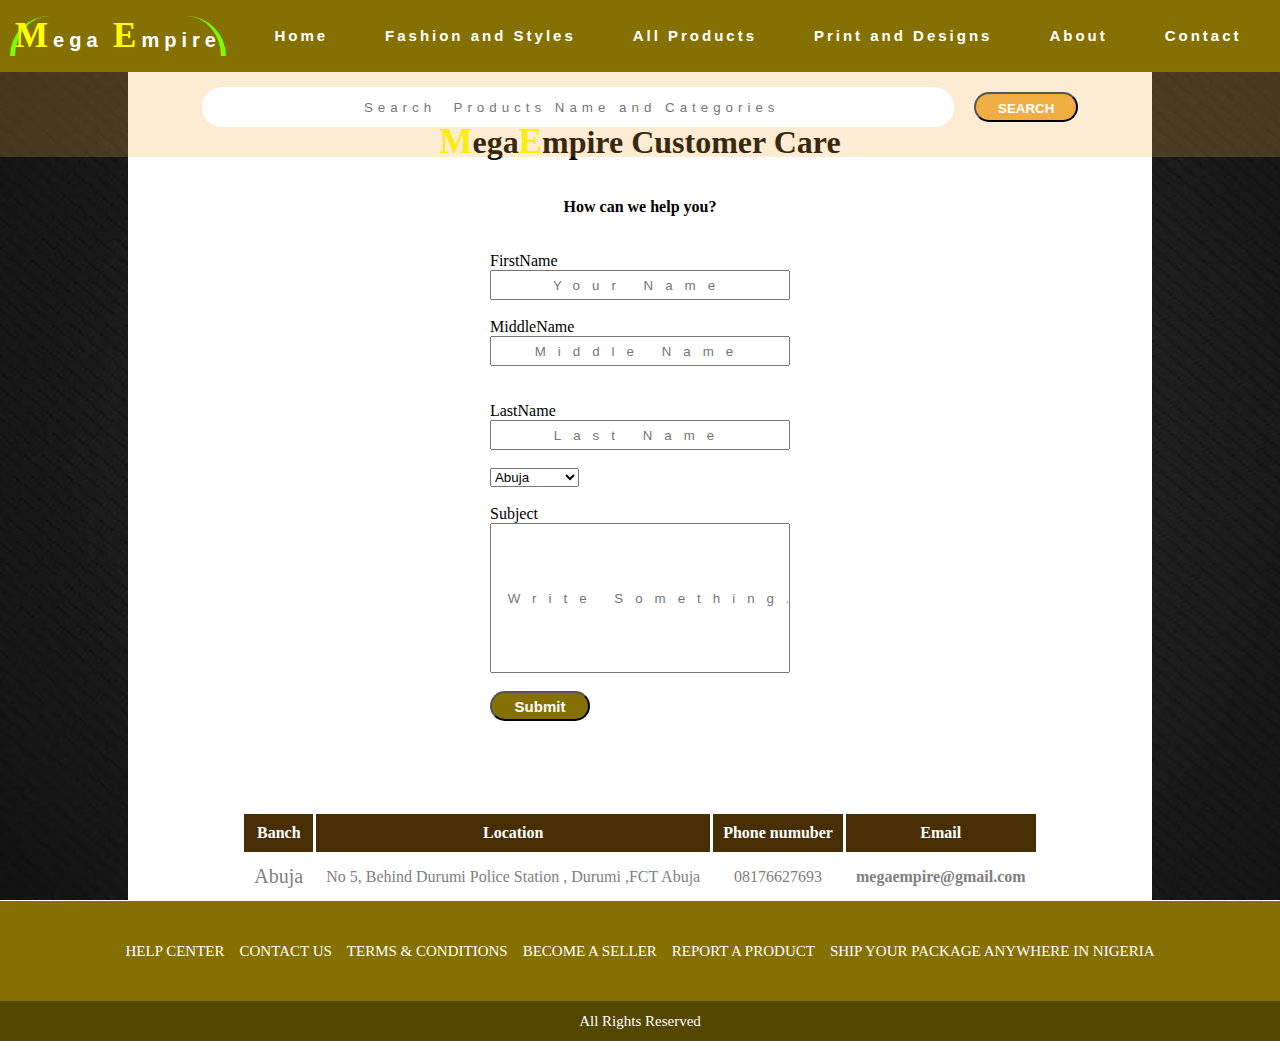
<file: Contact.html>
<!DOCTYPE html>
<html lang="en">
<head>
    <meta charset="UTF-8">
    <meta http-equiv="X-UA-Compatible" content="IE=edge">
    <meta name="viewport" content="width=device-width, initial-scale=1.0">
    <title>MegaEmpty</title>
    <link rel="stylesheet" href="style.css" type="text/css"/>
</head>
<body>
   
    <nav>
        <div class="logo">
            <h4><span>M</span>ega  <span>E</span>mpire</h4>
        </div>

        <ul class="nav-links">

<li> <a href="Home.html">Home</a></li>
<li> <a href="Fashion and Styles.html">Fashion and Styles</a></li>
<li> <a href="All Products.html">All Products</a></li>

<li> <a href="Print and Designs.html">Print and Designs</a></li>
<li> <a href="About.html">About</a></li>
<li> <a href="Contact.html">Contact</a></li>

        </ul>
        <div class="burger">
            <div class="line1"></div>
            <div class="line2"></div>
            <div class="line3"></div>
        </div>
    </nav>


<div class="serach-btn">
    <div class="search">
        <input type="search" placeholder="Search  Products Name and Categories" name="query" id="query" 
        aria-autocomplete="both" aria-label="Search">
    <button class="checkout" >SEARCH</button>
    </div>
</div>


    
    <div class="container">
       
                       
      
        <div class="contact">
            <h1 class="contact-head-text"><span>M</span>ega<span>E</span>mpire Customer Care</h1>
            <br>
            <br>
             <h4> How can we help you?</h4>
             <br>
             <br>
            <form action="">
                <label for="firstname">FirstName</label>
                 
                 <br>
            <input type="text" name="firstname" id="name" placeholder="Your Name">
            <br>
            <br>

            <label for="Middlename">MiddleName</label>
            
            <br>
       <input type="text" name="Middlename" id="name" placeholder="Middle Name"  required>

       <br>
<br>
       <br>
       <label for="Surname">LastName</label>
       <br>
       
  <input type="text" name="firstname" id="name" placeholder="Last Name">
  <br>
  <br>
  <select name="country" id="country">
      <option value="state">Abuja</option>
      <option value="state">Benue</option>
      <option value="state">Edo</option>
      <option value="state">Kogi</option>
      <option value="state">Lagos</option>
      <option value="state">Nassarawa</option>
      <option value="state">Ondo</option>

  </select>

  <br>
  <br>

  <label for="Subject">Subject</label>
  <br>

<input class="message" type="text" name="message" id="name" placeholder=" Write Something......"  required>
<br>
<br>
<button>Submit</button>
<br>
<br>

        </form>
        <br>
        <br>
        <br>
        <br>

            <table>
                <tr>
                    <th>Banch</th>
                    <th>Location </th>
                    <th>Phone numuber</th>
                    <th>Email </th>
                </tr>
                <tr>
                    <td class="branch">Abuja</td>
                    <td class="location">No 5,  Behind Durumi Police Station , Durumi ,FCT Abuja</td>
                   <td class="phone-number">08176627693</td>
                    <td> <a href="mailto:megaempire@gmail.com">megaempire@gmail.com </a></td>
                </tr>
    
            </table>
        </div>                  

                       
                        
    </div>

   
    <div id="footer">
        <a href="#">HELP CENTER</a>
        <a href="#">CONTACT US</a>
        <a href="#">TERMS & CONDITIONS</a>
        <a href="#">BECOME A SELLER</a>
        <a href="#">REPORT A PRODUCT</a>
        <a href="#">SHIP YOUR PACKAGE ANYWHERE IN NIGERIA</a>
        
        
        </div>

        <div id="footer-bottom">
            <a href="#">All Rights Reserved</a>
        </div>

</body>
</html>
<script src="app.js"></script>
</file>
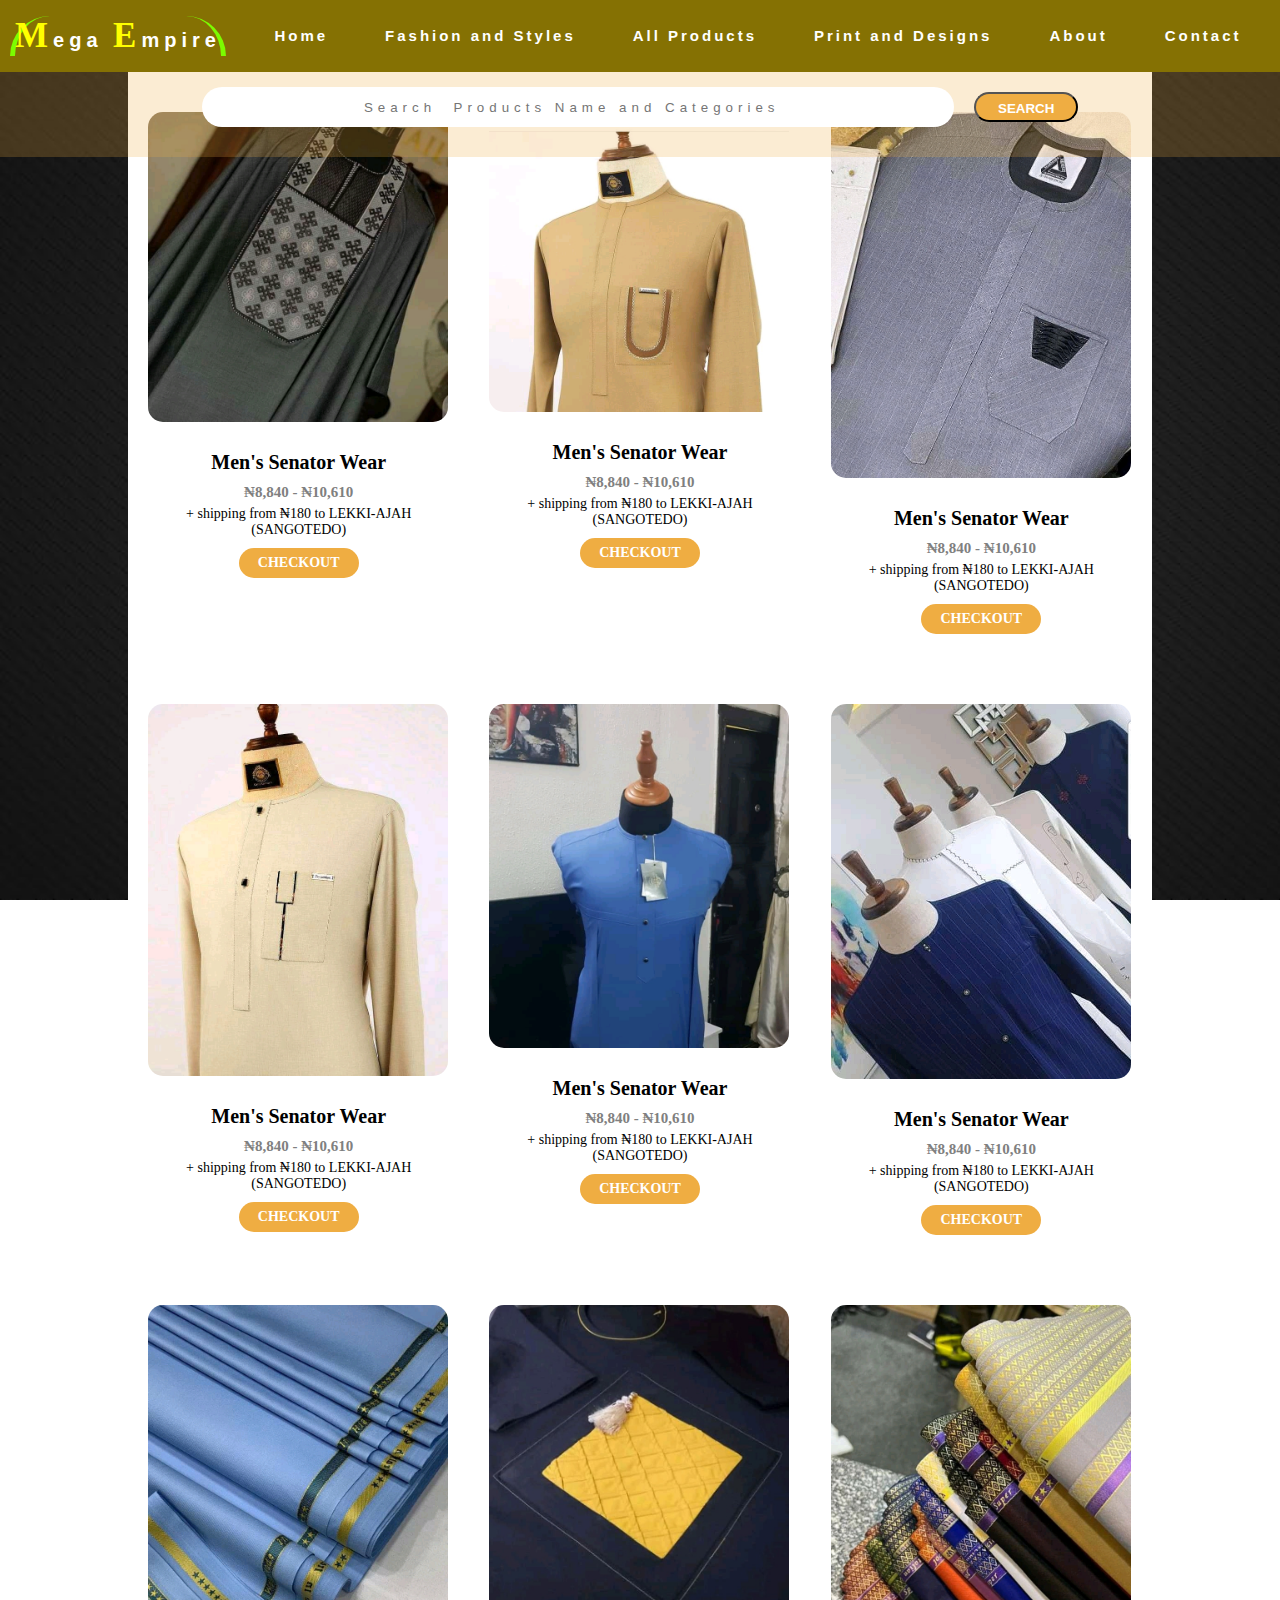
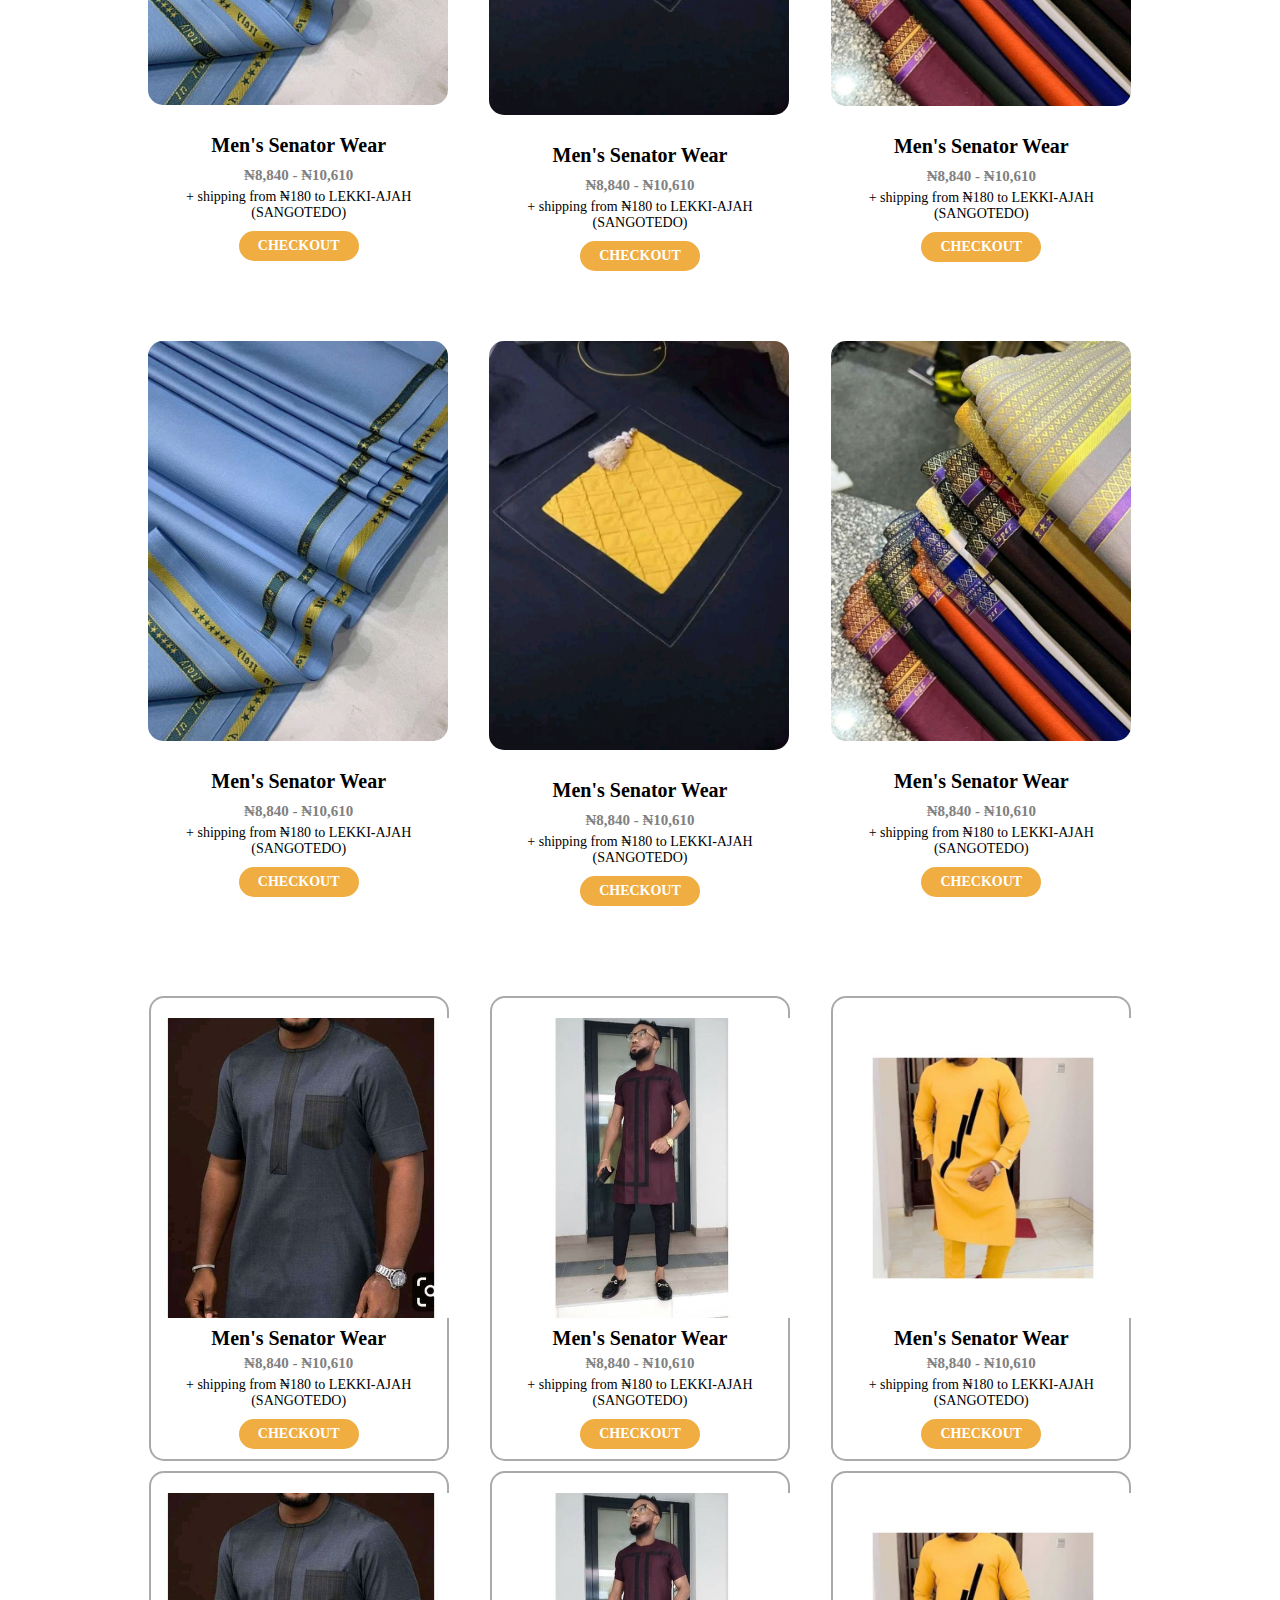
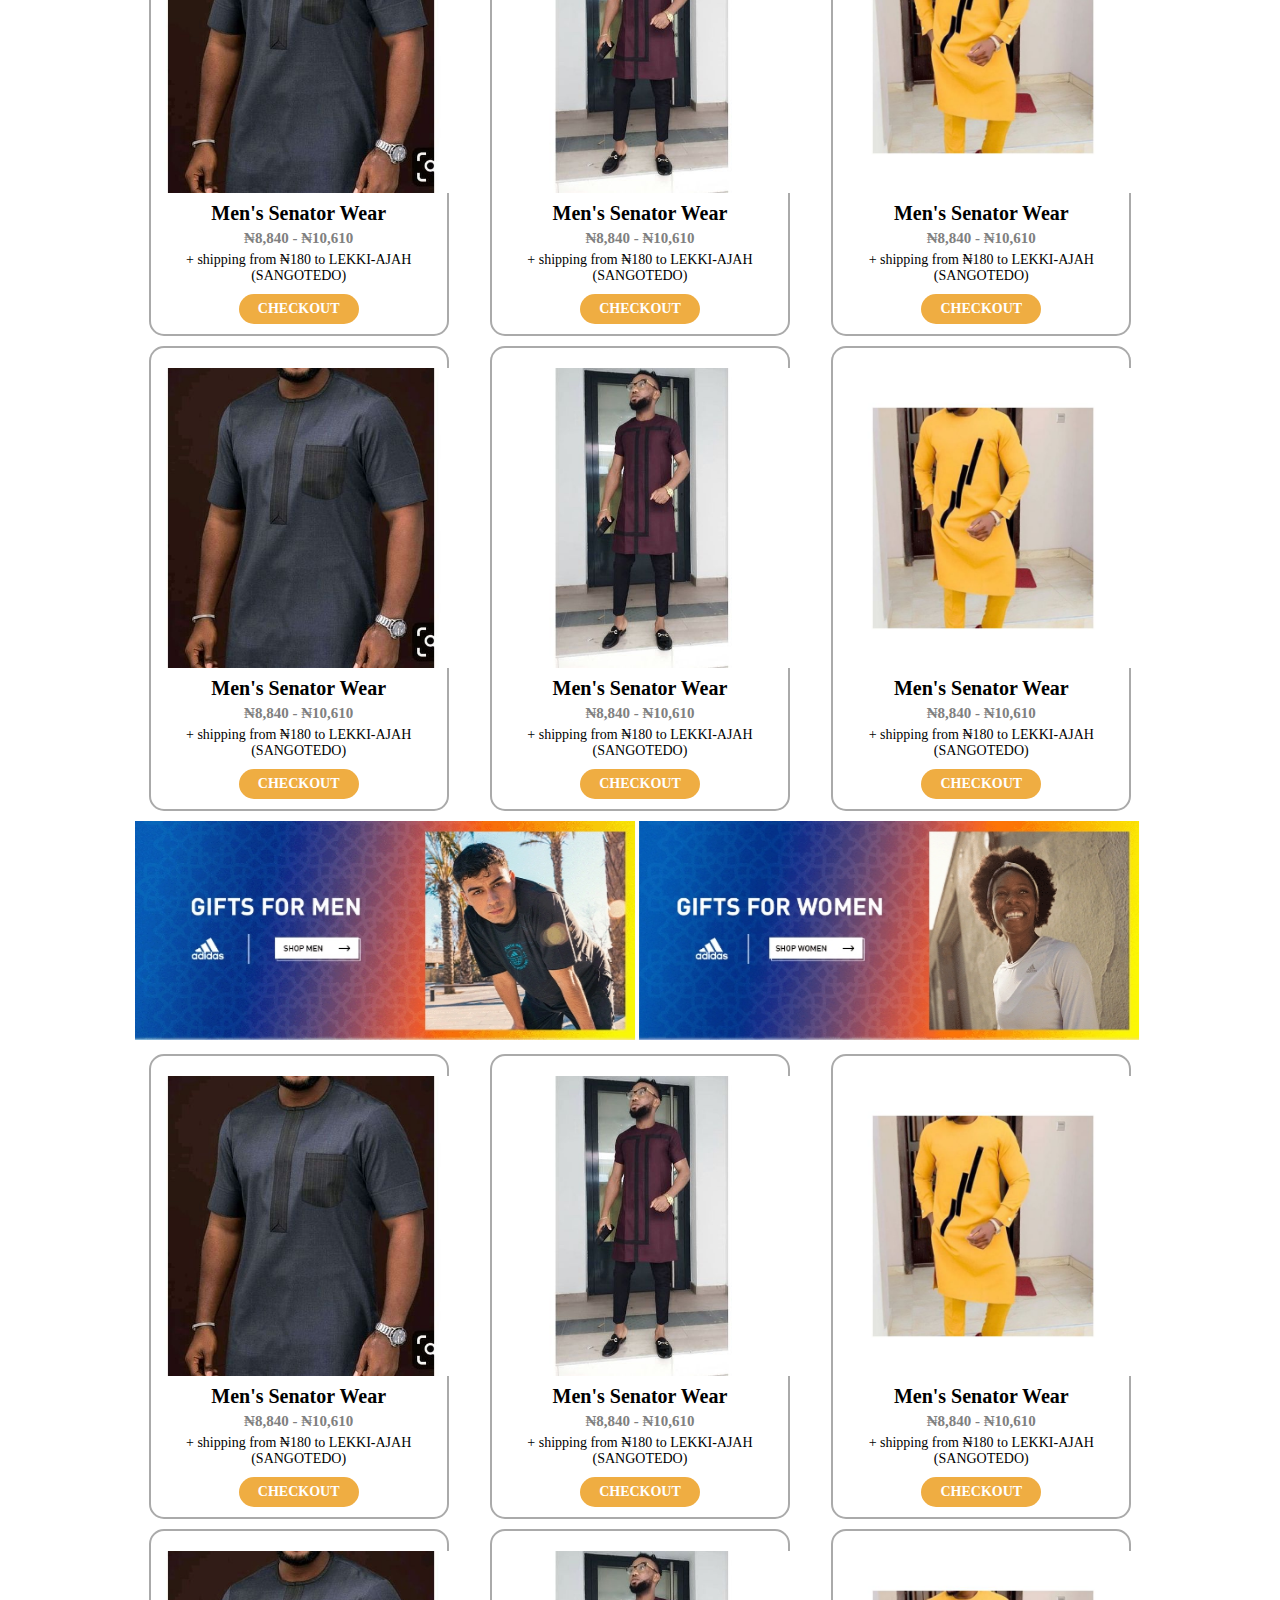
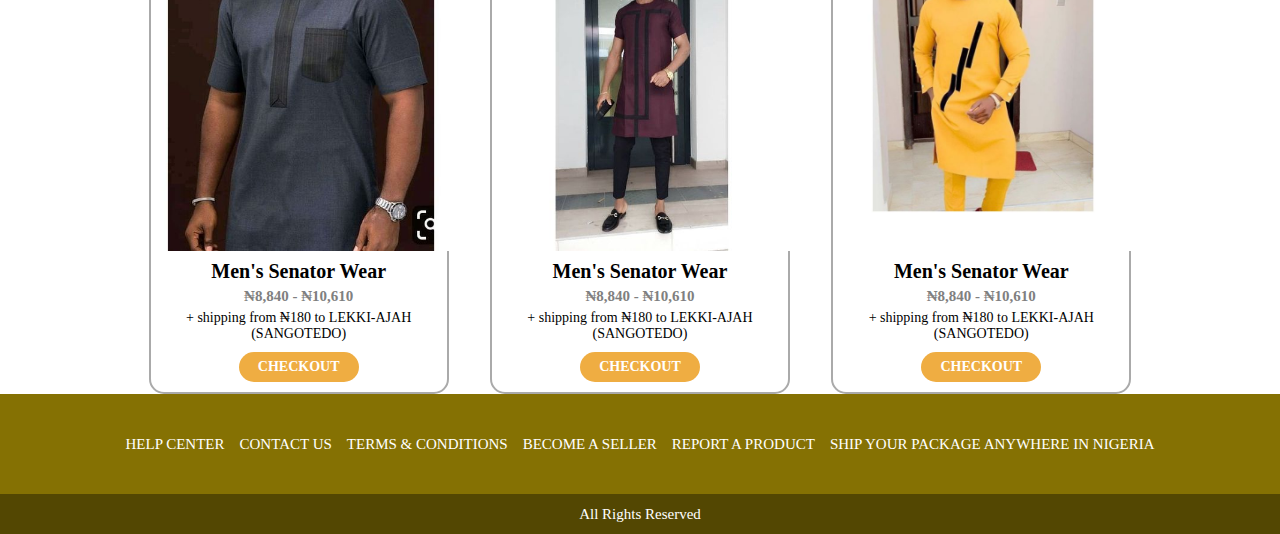
<file: Fashion and Styles.html>
<!DOCTYPE html>
<html lang="en">
<head>
    <meta charset="UTF-8">
    <meta http-equiv="X-UA-Compatible" content="IE=edge">
    <meta name="viewport" content="width=device-width, initial-scale=1.0">
    <title>MegaEmpty</title>
    <link rel="stylesheet" href="style.css" type="text/css"/>
</head>
<body>
   
    <nav>
        <div class="logo">
            <h4><span>M</span>ega  <span>E</span>mpire</h4>
        </div>

        <ul class="nav-links">

<li> <a href="Home.html">Home</a></li>
<li> <a href="Fashion and Styles.html">Fashion and Styles</a></li>
<li> <a href="All Products.html">All Products</a></li>

<li> <a href="Print and Designs.html">Print and Designs</a></li>
<li> <a href="About.html">About</a></li>
<li> <a href="Contact.html">Contact</a></li>

        </ul>
        <div class="burger">
            <div class="line1"></div>
            <div class="line2"></div>
            <div class="line3"></div>
        </div>
    </nav>


<div class="serach-btn">
    <div class="search">
        <input type="search" placeholder="Search  Products Name and Categories" name="query" id="query" 
        aria-autocomplete="both" aria-label="Search">
    <button class="checkout" >SEARCH</button>
    </div>
</div>


<div class="materials">
    <div class="materials-info">
        <div class="materials1">
            <img src="megaEmpire/material 5.jpeg">

            <h2> Men's Senator Wear</h2>
            <h4>₦8,840 - ₦10,610</h4>
               <p>+ shipping from ₦180 to LEKKI-AJAH (SANGOTEDO)</p>
         <a href="#"><p class="checkout">CHECKOUT</p></a>
       
            </div>

            <div class="materials1">
                <img src="megaEmpire/material 6.jpeg">
    
                <h2> Men's Senator Wear</h2>
                <h4>₦8,840 - ₦10,610</h4>
                   <p>+ shipping from ₦180 to LEKKI-AJAH (SANGOTEDO)</p>
             <a href="#"><p class="checkout">CHECKOUT</p></a>
           
                </div>

                <div class="materials1">
                    <img src="megaEmpire/material 7.jpeg">
        
                    <h2> Men's Senator Wear</h2>
                    <h4>₦8,840 - ₦10,610</h4>
                       <p>+ shipping from ₦180 to LEKKI-AJAH (SANGOTEDO)</p>
                 <a href="#"><p class="checkout">CHECKOUT</p></a>
               
                    </div>

        </div>
</div>





<div class="materials">
    <div class="materials-info">
        <div class="materials1">
            <img src="megaEmpire/material 8.jpeg">

            <h2> Men's Senator Wear</h2>
            <h4>₦8,840 - ₦10,610</h4>
               <p>+ shipping from ₦180 to LEKKI-AJAH (SANGOTEDO)</p>
         <a href="#"><p class="checkout">CHECKOUT</p></a>
       
            </div>

            <div class="materials1">
                <img src="megaEmpire/material 9.jpeg">
    
                <h2> Men's Senator Wear</h2>
                <h4>₦8,840 - ₦10,610</h4>
                   <p>+ shipping from ₦180 to LEKKI-AJAH (SANGOTEDO)</p>
             <a href="#"><p class="checkout">CHECKOUT</p></a>
           
                </div>

                <div class="materials1">
                    <img src="megaEmpire/material 10.jpeg">
        
                    <h2> Men's Senator Wear</h2>
                    <h4>₦8,840 - ₦10,610</h4>
                       <p>+ shipping from ₦180 to LEKKI-AJAH (SANGOTEDO)</p>
                 <a href="#"><p class="checkout">CHECKOUT</p></a>
               
                    </div>

        </div>
</div>










<div class="materials">
    <div class="materials-info">
        <div class="materials1">
            <img src="megaEmpire/material 1.jpeg">

            <h2> Men's Senator Wear</h2>
            <h4>₦8,840 - ₦10,610</h4>
               <p>+ shipping from ₦180 to LEKKI-AJAH (SANGOTEDO)</p>
         <a href="#"><p class="checkout">CHECKOUT</p></a>
       
            </div>

            <div class="materials1">
                <img src="megaEmpire/material 4.jpeg">
    
                <h2> Men's Senator Wear</h2>
                <h4>₦8,840 - ₦10,610</h4>
                   <p>+ shipping from ₦180 to LEKKI-AJAH (SANGOTEDO)</p>
             <a href="#"><p class="checkout">CHECKOUT</p></a>
           
                </div>

                <div class="materials1">
                    <img src="megaEmpire/material 2.jpeg">
        
                    <h2> Men's Senator Wear</h2>
                    <h4>₦8,840 - ₦10,610</h4>
                       <p>+ shipping from ₦180 to LEKKI-AJAH (SANGOTEDO)</p>
                 <a href="#"><p class="checkout">CHECKOUT</p></a>
               
                    </div>

        </div>
</div>







<div class="materials">
    <div class="materials-info">
        <div class="materials1">
            <img src="megaEmpire/material 1.jpeg">

            <h2> Men's Senator Wear</h2>
            <h4>₦8,840 - ₦10,610</h4>
               <p>+ shipping from ₦180 to LEKKI-AJAH (SANGOTEDO)</p>
         <a href="#"><p class="checkout">CHECKOUT</p></a>
       
            </div>

            <div class="materials1">
                <img src="megaEmpire/material 4.jpeg">
    
                <h2> Men's Senator Wear</h2>
                <h4>₦8,840 - ₦10,610</h4>
                   <p>+ shipping from ₦180 to LEKKI-AJAH (SANGOTEDO)</p>
             <a href="#"><p class="checkout">CHECKOUT</p></a>
           
                </div>

                <div class="materials1">
                    <img src="megaEmpire/material 2.jpeg">
        
                    <h2> Men's Senator Wear</h2>
                    <h4>₦8,840 - ₦10,610</h4>
                       <p>+ shipping from ₦180 to LEKKI-AJAH (SANGOTEDO)</p>
                 <a href="#"><p class="checkout">CHECKOUT</p></a>
               
                    </div>

        </div>
</div>



    <div class="container">
        <div class="content1-info">
        <div class="content1">
            <img src="megaEmpire/native guy1 16k.jpg">

            <h2> Men's Senator Wear</h2>
            <h4>₦8,840 - ₦10,610</h4>
               <p>+ shipping from ₦180 to LEKKI-AJAH (SANGOTEDO)</p>
         <a href="#"><p class="checkout">CHECKOUT</p></a>
       
            </div>


        <div class="content1">
            <img src="megaEmpire/native guy4 15k.jpg">
            <h2> Men's Senator Wear</h2>
            <h4>₦8,840 - ₦10,610</h4>
               <p>+ shipping from ₦180 to LEKKI-AJAH (SANGOTEDO)</p>
         <a href="#"><p class="checkout">CHECKOUT</p></a>
       
        </div>
        <div class="content1">
            <img src="megaEmpire/native guy3 16k.jpg">
            <h2> Men's Senator Wear</h2>
            <h4>₦8,840 - ₦10,610</h4>
               <p>+ shipping from ₦180 to LEKKI-AJAH (SANGOTEDO)</p>
         <a href="#"><p class="checkout">CHECKOUT</p></a>
       
        </div>
       
        </div>

        <div class="content1-info">
            <div class="content1">
                <img src="megaEmpire/native guy1 16k.jpg">
    
                <h2> Men's Senator Wear</h2>
                <h4>₦8,840 - ₦10,610</h4>
                   <p>+ shipping from ₦180 to LEKKI-AJAH (SANGOTEDO)</p>
             <a href="#"><p class="checkout">CHECKOUT</p></a>
           
                </div>
    
    
            <div class="content1">
                <img src="megaEmpire/native guy4 15k.jpg">
                <h2> Men's Senator Wear</h2>
                <h4>₦8,840 - ₦10,610</h4>
                   <p>+ shipping from ₦180 to LEKKI-AJAH (SANGOTEDO)</p>
             <a href="#"><p class="checkout">CHECKOUT</p></a>
           
            </div>
            <div class="content1">
                <img src="megaEmpire/native guy3 16k.jpg">
                <h2> Men's Senator Wear</h2>
                <h4>₦8,840 - ₦10,610</h4>
                   <p>+ shipping from ₦180 to LEKKI-AJAH (SANGOTEDO)</p>
             <a href="#"><p class="checkout">CHECKOUT</p></a>
           
            </div>
           
            </div>


          

            <div class="content1-info">
                <div class="content1">
                    <img src="megaEmpire/native guy1 16k.jpg">
        
                    <h2> Men's Senator Wear</h2>
                    <h4>₦8,840 - ₦10,610</h4>
                       <p>+ shipping from ₦180 to LEKKI-AJAH (SANGOTEDO)</p>
                 <a href="#"><p class="checkout">CHECKOUT</p></a>
               
                    </div>
        
        
                <div class="content1">
                    <img src="megaEmpire/native guy4 15k.jpg">
                    <h2> Men's Senator Wear</h2>
                    <h4>₦8,840 - ₦10,610</h4>
                       <p>+ shipping from ₦180 to LEKKI-AJAH (SANGOTEDO)</p>
                 <a href="#"><p class="checkout">CHECKOUT</p></a>
               
                </div>
                <div class="content1">
                    <img src="megaEmpire/native guy3 16k.jpg">
                    <h2> Men's Senator Wear</h2>
                    <h4>₦8,840 - ₦10,610</h4>
                       <p>+ shipping from ₦180 to LEKKI-AJAH (SANGOTEDO)</p>
                 <a href="#"><p class="checkout">CHECKOUT</p></a>
               
                </div>
               
                </div>




                <div class=" conntent-benner">
                    <div class="banner-info2">
                   <marquee behavior="alternate" scrollamunt="3"  direction="">   <img src="megaEmpire/banner 3.jpg" >
                        <img src="megaEmpire/banner and 3.jpg" > </marquee>  
                    </div>
                </div>

                <div class="content1-info">
                    <div class="content1">
                        <img src="megaEmpire/native guy1 16k.jpg">
            
                        <h2> Men's Senator Wear</h2>
                        <h4>₦8,840 - ₦10,610</h4>
                           <p>+ shipping from ₦180 to LEKKI-AJAH (SANGOTEDO)</p>
                     <a href="#"><p class="checkout">CHECKOUT</p></a>
                   
                        </div>
            
            
                    <div class="content1">
                        <img src="megaEmpire/native guy4 15k.jpg">
                        <h2> Men's Senator Wear</h2>
                        <h4>₦8,840 - ₦10,610</h4>
                           <p>+ shipping from ₦180 to LEKKI-AJAH (SANGOTEDO)</p>
                     <a href="#"><p class="checkout">CHECKOUT</p></a>
                   
                    </div>
                    <div class="content1">
                        <img src="megaEmpire/native guy3 16k.jpg">
                        <h2> Men's Senator Wear</h2>
                        <h4>₦8,840 - ₦10,610</h4>
                           <p>+ shipping from ₦180 to LEKKI-AJAH (SANGOTEDO)</p>
                     <a href="#"><p class="checkout">CHECKOUT</p></a>
                   
                    </div>
                   
                    </div>
                    <div class="content1-info">
                        <div class="content1">
                            <img src="megaEmpire/native guy1 16k.jpg">
                
                            <h2> Men's Senator Wear</h2>
                            <h4>₦8,840 - ₦10,610</h4>
                               <p>+ shipping from ₦180 to LEKKI-AJAH (SANGOTEDO)</p>
                         <a href="#"><p class="checkout">CHECKOUT</p></a>
                       
                            </div>
                
                
                        <div class="content1">
                            <img src="megaEmpire/native guy4 15k.jpg">
                            <h2> Men's Senator Wear</h2>
                            <h4>₦8,840 - ₦10,610</h4>
                               <p>+ shipping from ₦180 to LEKKI-AJAH (SANGOTEDO)</p>
                         <a href="#"><p class="checkout">CHECKOUT</p></a>
                       
                        </div>
                        <div class="content1">
                            <img src="megaEmpire/native guy3 16k.jpg">
                            <h2> Men's Senator Wear</h2>
                            <h4>₦8,840 - ₦10,610</h4>
                               <p>+ shipping from ₦180 to LEKKI-AJAH (SANGOTEDO)</p>
                         <a href="#"><p class="checkout">CHECKOUT</p></a>
                       
                        </div>
                       
                        </div>
    </div>

    <div id="footer">
        <a href="#">HELP CENTER</a>
        <a href="#">CONTACT US</a>
        <a href="#">TERMS & CONDITIONS</a>
        <a href="#">BECOME A SELLER</a>
        <a href="#">REPORT A PRODUCT</a>
        <a href="#">SHIP YOUR PACKAGE ANYWHERE IN NIGERIA</a>
        
        
        </div>

        <div id="footer-bottom">
            <a href="#">All Rights Reserved</a>
        </div>

    
</body>
</html>
<script src="app.js"></script>
</file>
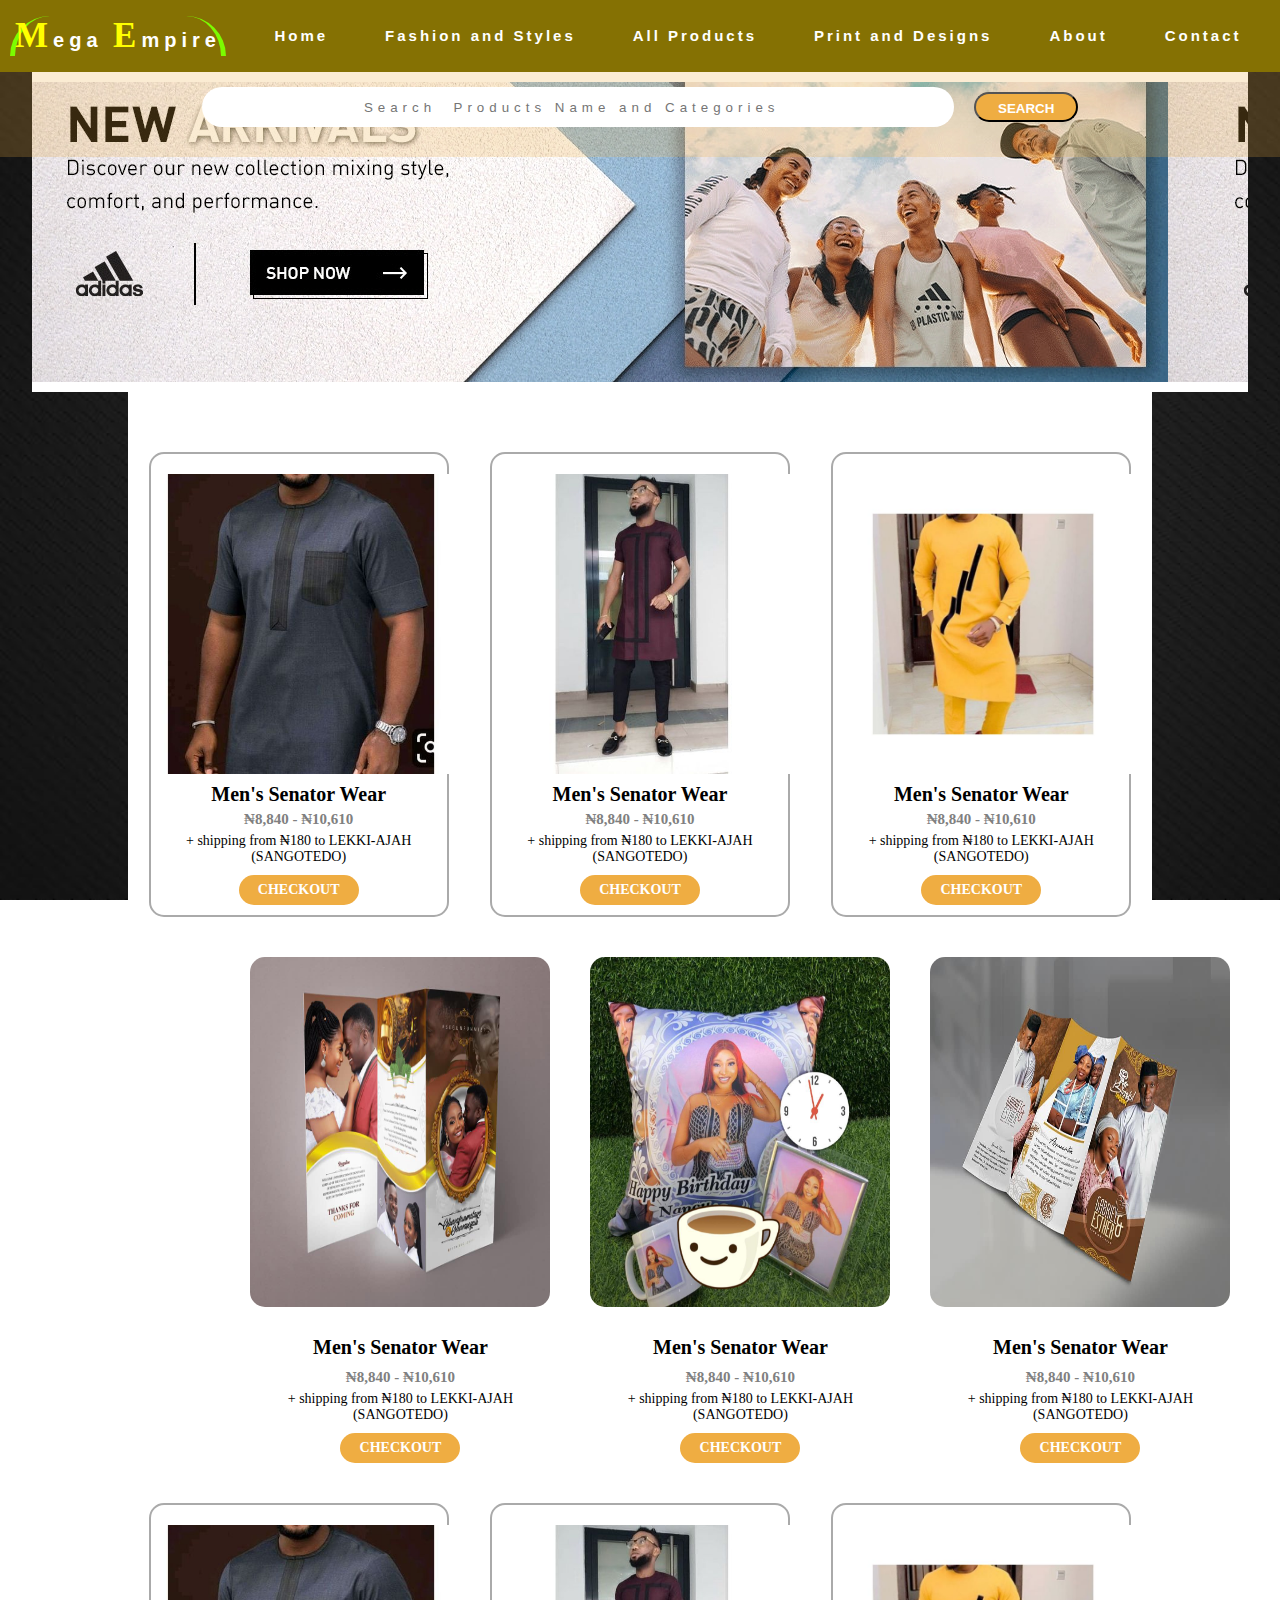
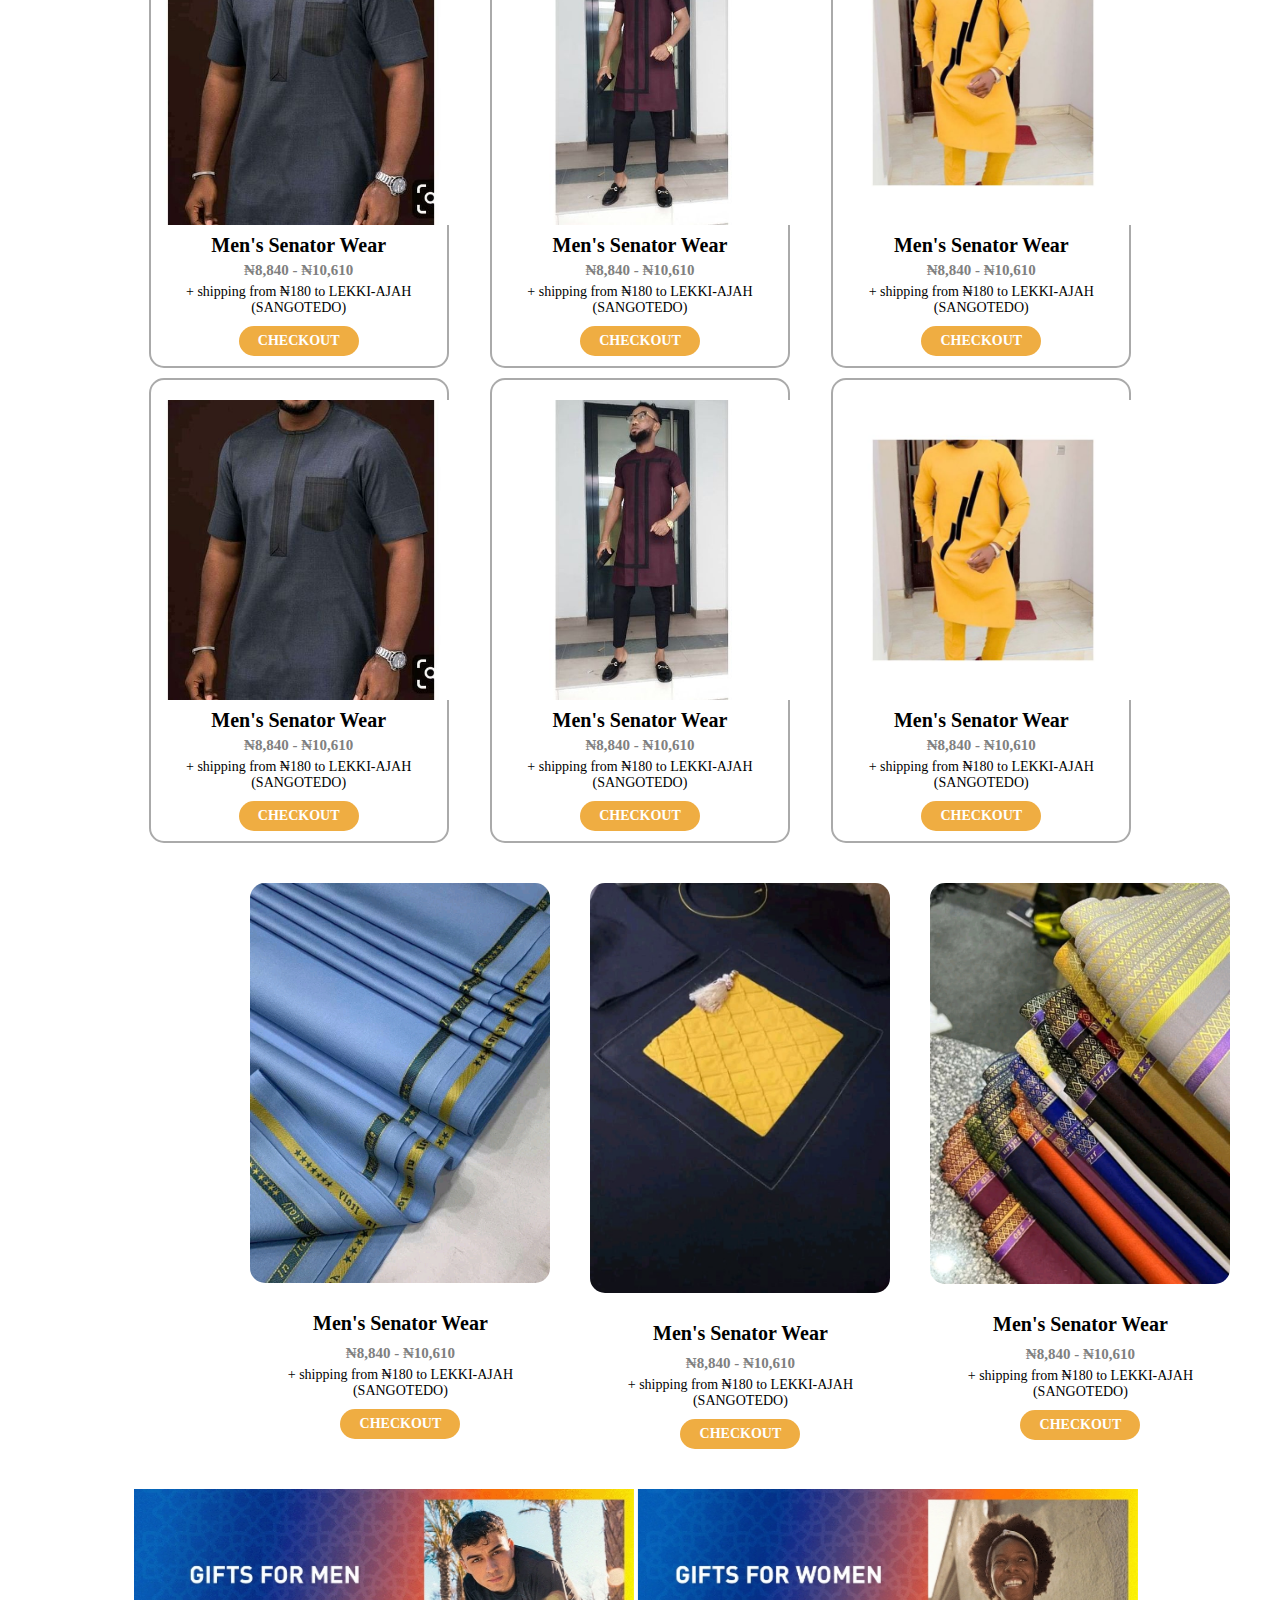
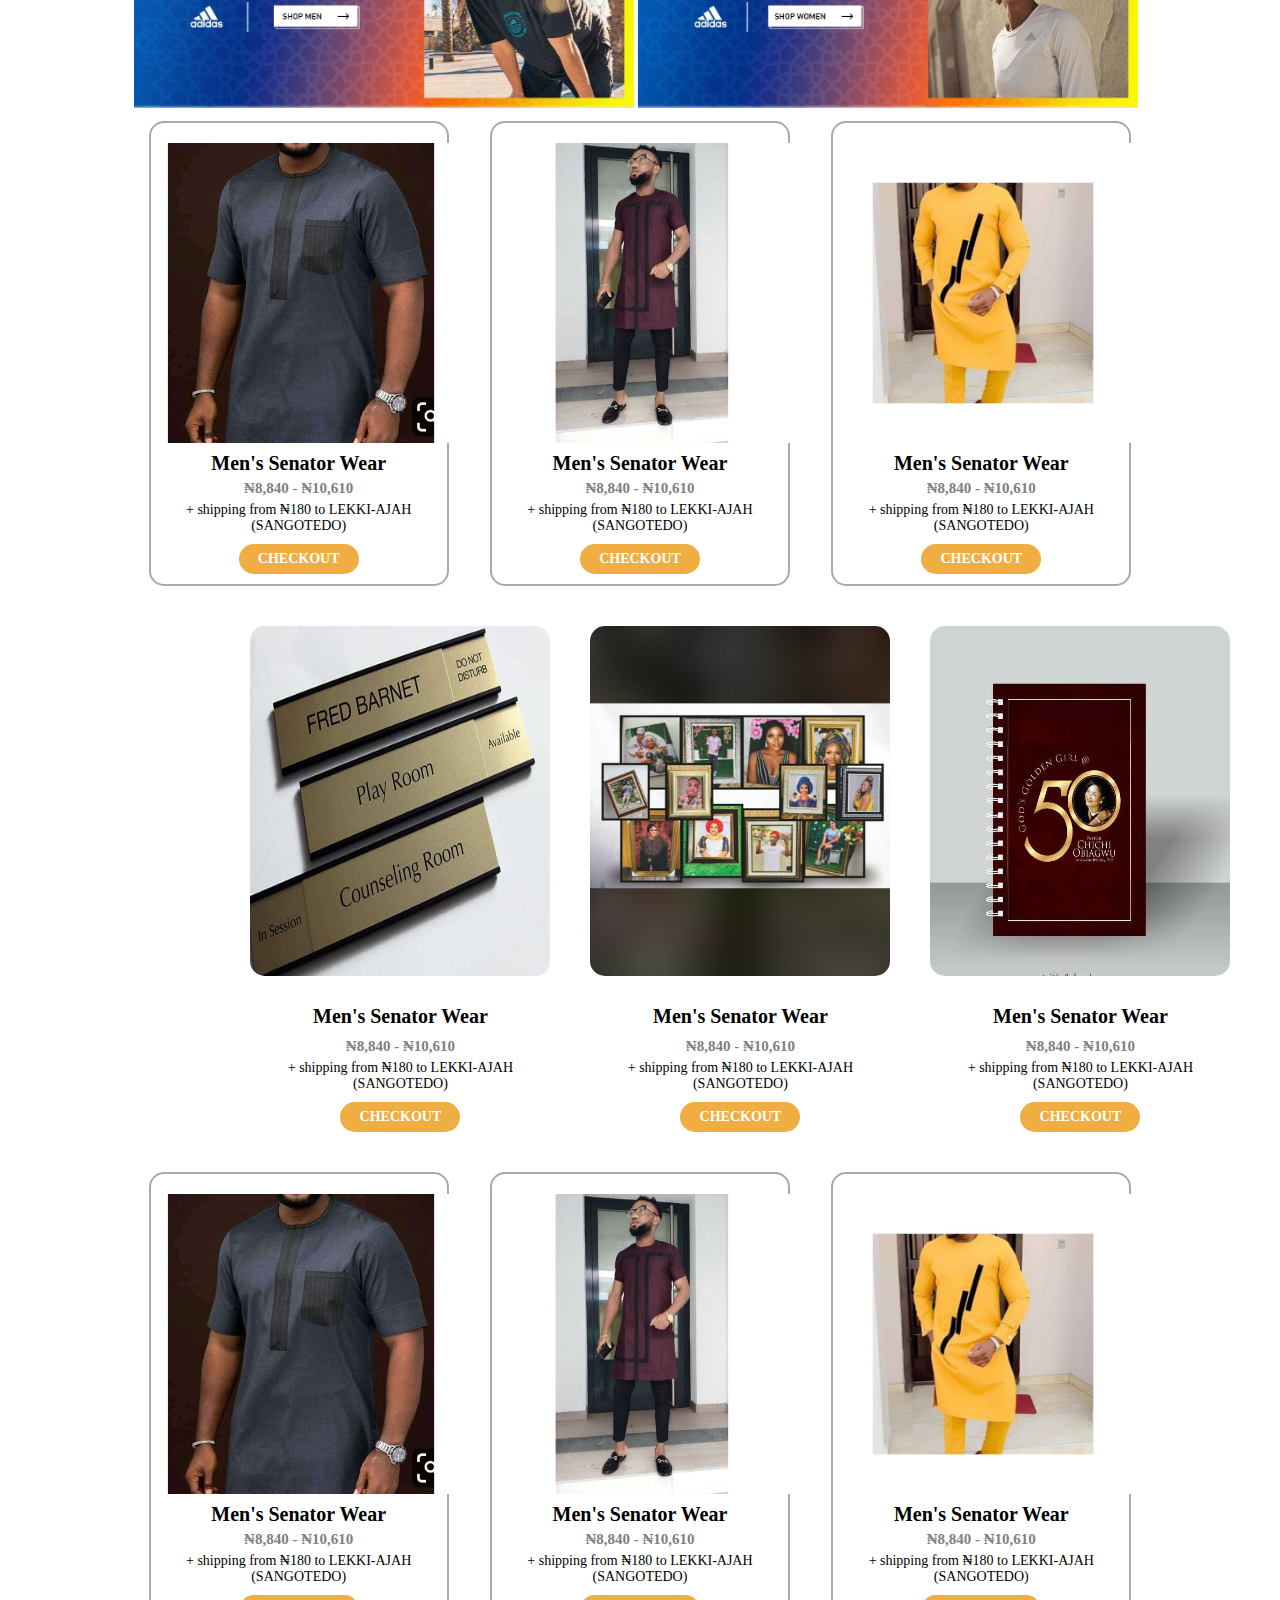
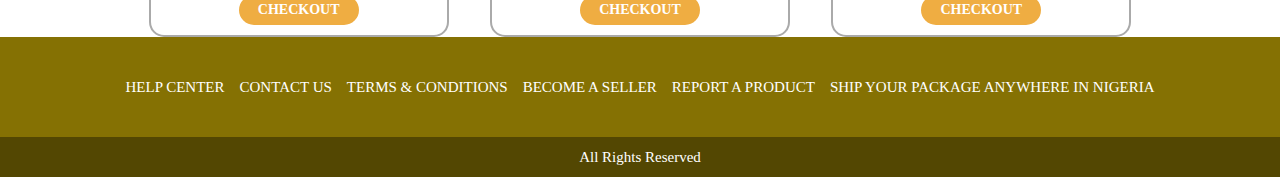
<file: Home.html>
<!DOCTYPE html>
<html lang="en">
<head>
    <meta charset="UTF-8">
    <meta http-equiv="X-UA-Compatible" content="IE=edge">
    <meta name="viewport" content="width=device-width, initial-scale=1.0">
    <title>MegaEmpty</title>
    <link rel="stylesheet" href="style.css" type="text/css"/>
</head>
<body>
   
    <nav>
        <div class="logo">
            <h4><span>M</span>ega  <span>E</span>mpire</h4>
        </div>

        <ul class="nav-links">

<li> <a href="Home.html">Home</a></li>
<li> <a href="Fashion and Styles.html">Fashion and Styles</a></li>
<li> <a href="All Products.html">All Products</a></li>

<li> <a href="Print and Designs.html">Print and Designs</a></li>
<li> <a href="About.html">About</a></li>
<li> <a href="Contact.html">Contact</a></li>

        </ul>
        <div class="burger">
            <div class="line1"></div>
            <div class="line2"></div>
            <div class="line3"></div>
        </div>
    </nav>


<div class="serach-btn">
    <div class="search">
        <input type="search" placeholder="Search  Products Name and Categories" name="query" id="query" 
        aria-autocomplete="both" aria-label="Search">
    <button class="checkout" >SEARCH</button>
    </div>
</div>

<div class="benner">
    <div class="slide">
        
    </div>
</div>
    <div class="container">
        <div class="content1-info">
        <div class="content1">
            <img src="megaEmpire/native guy1 16k.jpg">

            <h2> Men's Senator Wear</h2>
            <h4>₦8,840 - ₦10,610</h4>
               <p>+ shipping from ₦180 to LEKKI-AJAH (SANGOTEDO)</p>
         <a href="#"><p class="checkout">CHECKOUT</p></a>
       
            </div>


        <div class="content1">
            <img src="megaEmpire/native guy4 15k.jpg">
            <h2> Men's Senator Wear</h2>
            <h4>₦8,840 - ₦10,610</h4>
               <p>+ shipping from ₦180 to LEKKI-AJAH (SANGOTEDO)</p>
         <a href="#"><p class="checkout">CHECKOUT</p></a>
       
        </div>
        <div class="content1">
            <img src="megaEmpire/native guy3 16k.jpg">
            <h2> Men's Senator Wear</h2>
            <h4>₦8,840 - ₦10,610</h4>
               <p>+ shipping from ₦180 to LEKKI-AJAH (SANGOTEDO)</p>
         <a href="#"><p class="checkout">CHECKOUT</p></a>
       
        </div>
       
        </div>



        
<div class="materials">
    <div class="materials-info">
        <div class="materials1">
            <img src="megaEpmpire print image/IMG-20220506-WA0002.jpg" height="350px">

            <h2> Men's Senator Wear</h2>
            <h4>₦8,840 - ₦10,610</h4>
               <p>+ shipping from ₦180 to LEKKI-AJAH (SANGOTEDO)</p>
         <a href="#"><p class="checkout">CHECKOUT</p></a>
       
            </div>

            <div class="materials1">
                <img src="megaEpmpire print image/IMG-20220506-WA0005.jpg" height="350px">
    
                <h2> Men's Senator Wear</h2>
                <h4>₦8,840 - ₦10,610</h4>
                   <p>+ shipping from ₦180 to LEKKI-AJAH (SANGOTEDO)</p>
             <a href="#"><p class="checkout">CHECKOUT</p></a>
           
                </div>

                <div class="materials1">
                    <img src="megaEpmpire print image/IMG-20220506-WA0004.jpg" height="350px">
        
                    <h2> Men's Senator Wear</h2>
                    <h4>₦8,840 - ₦10,610</h4>
                       <p>+ shipping from ₦180 to LEKKI-AJAH (SANGOTEDO)</p>
                 <a href="#"><p class="checkout">CHECKOUT</p></a>
               
                    </div>

        </div>
</div>





        <div class="content1-info">
            <div class="content1">
                <img src="megaEmpire/native guy1 16k.jpg">
    
                <h2> Men's Senator Wear</h2>
                <h4>₦8,840 - ₦10,610</h4>
                   <p>+ shipping from ₦180 to LEKKI-AJAH (SANGOTEDO)</p>
             <a href="#"><p class="checkout">CHECKOUT</p></a>
           
                </div>
    
    
            <div class="content1">
                <img src="megaEmpire/native guy4 15k.jpg">
                <h2> Men's Senator Wear</h2>
                <h4>₦8,840 - ₦10,610</h4>
                   <p>+ shipping from ₦180 to LEKKI-AJAH (SANGOTEDO)</p>
             <a href="#"><p class="checkout">CHECKOUT</p></a>
           
            </div>
            <div class="content1">
                <img src="megaEmpire/native guy3 16k.jpg">
                <h2> Men's Senator Wear</h2>
                <h4>₦8,840 - ₦10,610</h4>
                   <p>+ shipping from ₦180 to LEKKI-AJAH (SANGOTEDO)</p>
             <a href="#"><p class="checkout">CHECKOUT</p></a>
           
            </div>
           
            </div>


          

            <div class="content1-info">
                <div class="content1">
                    <img src="megaEmpire/native guy1 16k.jpg">
        
                    <h2> Men's Senator Wear</h2>
                    <h4>₦8,840 - ₦10,610</h4>
                       <p>+ shipping from ₦180 to LEKKI-AJAH (SANGOTEDO)</p>
                 <a href="#"><p class="checkout">CHECKOUT</p></a>
               
                    </div>
        
        
                <div class="content1">
                    <img src="megaEmpire/native guy4 15k.jpg">
                    <h2> Men's Senator Wear</h2>
                    <h4>₦8,840 - ₦10,610</h4>
                       <p>+ shipping from ₦180 to LEKKI-AJAH (SANGOTEDO)</p>
                 <a href="#"><p class="checkout">CHECKOUT</p></a>
               
                </div>
                <div class="content1">
                    <img src="megaEmpire/native guy3 16k.jpg">
                    <h2> Men's Senator Wear</h2>
                    <h4>₦8,840 - ₦10,610</h4>
                       <p>+ shipping from ₦180 to LEKKI-AJAH (SANGOTEDO)</p>
                 <a href="#"><p class="checkout">CHECKOUT</p></a>
               
                </div>
               
                </div>




                <div class="materials">
                    <div class="materials-info">
                        <div class="materials1">
                            <img src="megaEmpire/material 1.jpeg">
                
                            <h2> Men's Senator Wear</h2>
                            <h4>₦8,840 - ₦10,610</h4>
                               <p>+ shipping from ₦180 to LEKKI-AJAH (SANGOTEDO)</p>
                         <a href="#"><p class="checkout">CHECKOUT</p></a>
                       
                            </div>
                
                            <div class="materials1">
                                <img src="megaEmpire/material 4.jpeg">
                    
                                <h2> Men's Senator Wear</h2>
                                <h4>₦8,840 - ₦10,610</h4>
                                   <p>+ shipping from ₦180 to LEKKI-AJAH (SANGOTEDO)</p>
                             <a href="#"><p class="checkout">CHECKOUT</p></a>
                           
                                </div>
                
                                <div class="materials1">
                                    <img src="megaEmpire/material 2.jpeg">
                        
                                    <h2> Men's Senator Wear</h2>
                                    <h4>₦8,840 - ₦10,610</h4>
                                       <p>+ shipping from ₦180 to LEKKI-AJAH (SANGOTEDO)</p>
                                 <a href="#"><p class="checkout">CHECKOUT</p></a>
                               
                                    </div>
                
                        </div>
                </div>
                

                <div class=" conntent-benner">
                    <div class="banner-info2">
                   <marquee behavior="alternate" scrollamunt="3"  direction="">   <img src="megaEmpire/banner 3.jpg" >
                        <img src="megaEmpire/banner and 3.jpg" > </marquee>  
                    </div>
                </div>

                <div class="content1-info">
                    <div class="content1">
                        <img src="megaEmpire/native guy1 16k.jpg">
            
                        <h2> Men's Senator Wear</h2>
                        <h4>₦8,840 - ₦10,610</h4>
                           <p>+ shipping from ₦180 to LEKKI-AJAH (SANGOTEDO)</p>
                     <a href="#"><p class="checkout">CHECKOUT</p></a>
                   
                        </div>
            
            
                    <div class="content1">
                        <img src="megaEmpire/native guy4 15k.jpg">
                        <h2> Men's Senator Wear</h2>
                        <h4>₦8,840 - ₦10,610</h4>
                           <p>+ shipping from ₦180 to LEKKI-AJAH (SANGOTEDO)</p>
                     <a href="#"><p class="checkout">CHECKOUT</p></a>
                   
                    </div>
                    <div class="content1">
                        <img src="megaEmpire/native guy3 16k.jpg">
                        <h2> Men's Senator Wear</h2>
                        <h4>₦8,840 - ₦10,610</h4>
                           <p>+ shipping from ₦180 to LEKKI-AJAH (SANGOTEDO)</p>
                     <a href="#"><p class="checkout">CHECKOUT</p></a>
                   
                    </div>
                   
                    </div>



                    <div class="materials">
                        <div class="materials-info">
                            <div class="materials1">
                                <img src="megaEpmpire print image/IMG-20220506-WA0009.jpg" height="350px">
                    
                                <h2> Men's Senator Wear</h2>
                                <h4>₦8,840 - ₦10,610</h4>
                                   <p>+ shipping from ₦180 to LEKKI-AJAH (SANGOTEDO)</p>
                             <a href="#"><p class="checkout">CHECKOUT</p></a>
                           
                                </div>
                    
                                <div class="materials1">
                                    <img src="megaEpmpire print image/IMG-20220506-WA0010.jpg" height="350px">
                        
                                    <h2> Men's Senator Wear</h2>
                                    <h4>₦8,840 - ₦10,610</h4>
                                       <p>+ shipping from ₦180 to LEKKI-AJAH (SANGOTEDO)</p>
                                 <a href="#"><p class="checkout">CHECKOUT</p></a>
                               
                                    </div>
                    
                                    <div class="materials1">
                                        <img src="megaEpmpire print image/IMG-20220506-WA0011.jpg" height="350px">
                            
                                        <h2> Men's Senator Wear</h2>
                                        <h4>₦8,840 - ₦10,610</h4>
                                           <p>+ shipping from ₦180 to LEKKI-AJAH (SANGOTEDO)</p>
                                     <a href="#"><p class="checkout">CHECKOUT</p></a>
                                   
                                        </div>
                    
                            </div>
                    </div>
                    



                    <div class="content1-info">
                        <div class="content1">
                            <img src="megaEmpire/native guy1 16k.jpg">
                
                            <h2> Men's Senator Wear</h2>
                            <h4>₦8,840 - ₦10,610</h4>
                               <p>+ shipping from ₦180 to LEKKI-AJAH (SANGOTEDO)</p>
                         <a href="#"><p class="checkout">CHECKOUT</p></a>
                       
                            </div>
                
                
                        <div class="content1">
                            <img src="megaEmpire/native guy4 15k.jpg">
                            <h2> Men's Senator Wear</h2>
                            <h4>₦8,840 - ₦10,610</h4>
                               <p>+ shipping from ₦180 to LEKKI-AJAH (SANGOTEDO)</p>
                         <a href="#"><p class="checkout">CHECKOUT</p></a>
                       
                        </div>
                        <div class="content1">
                            <img src="megaEmpire/native guy3 16k.jpg">
                            <h2> Men's Senator Wear</h2>
                            <h4>₦8,840 - ₦10,610</h4>
                               <p>+ shipping from ₦180 to LEKKI-AJAH (SANGOTEDO)</p>
                         <a href="#"><p class="checkout">CHECKOUT</p></a>
                       
                        </div>
                       
                        </div>

                       
                        
    </div>

    <div id="footer">
        <a href="#">HELP CENTER</a>
        <a href="#">CONTACT US</a>
        <a href="#">TERMS & CONDITIONS</a>
        <a href="#">BECOME A SELLER</a>
        <a href="#">REPORT A PRODUCT</a>
        <a href="#">SHIP YOUR PACKAGE ANYWHERE IN NIGERIA</a>
        
        
        </div>

        <div id="footer-bottom">
            <a href="#">All Rights Reserved</a>
        </div>

</body>
</html>
<script src="app.js"></script>
</file>
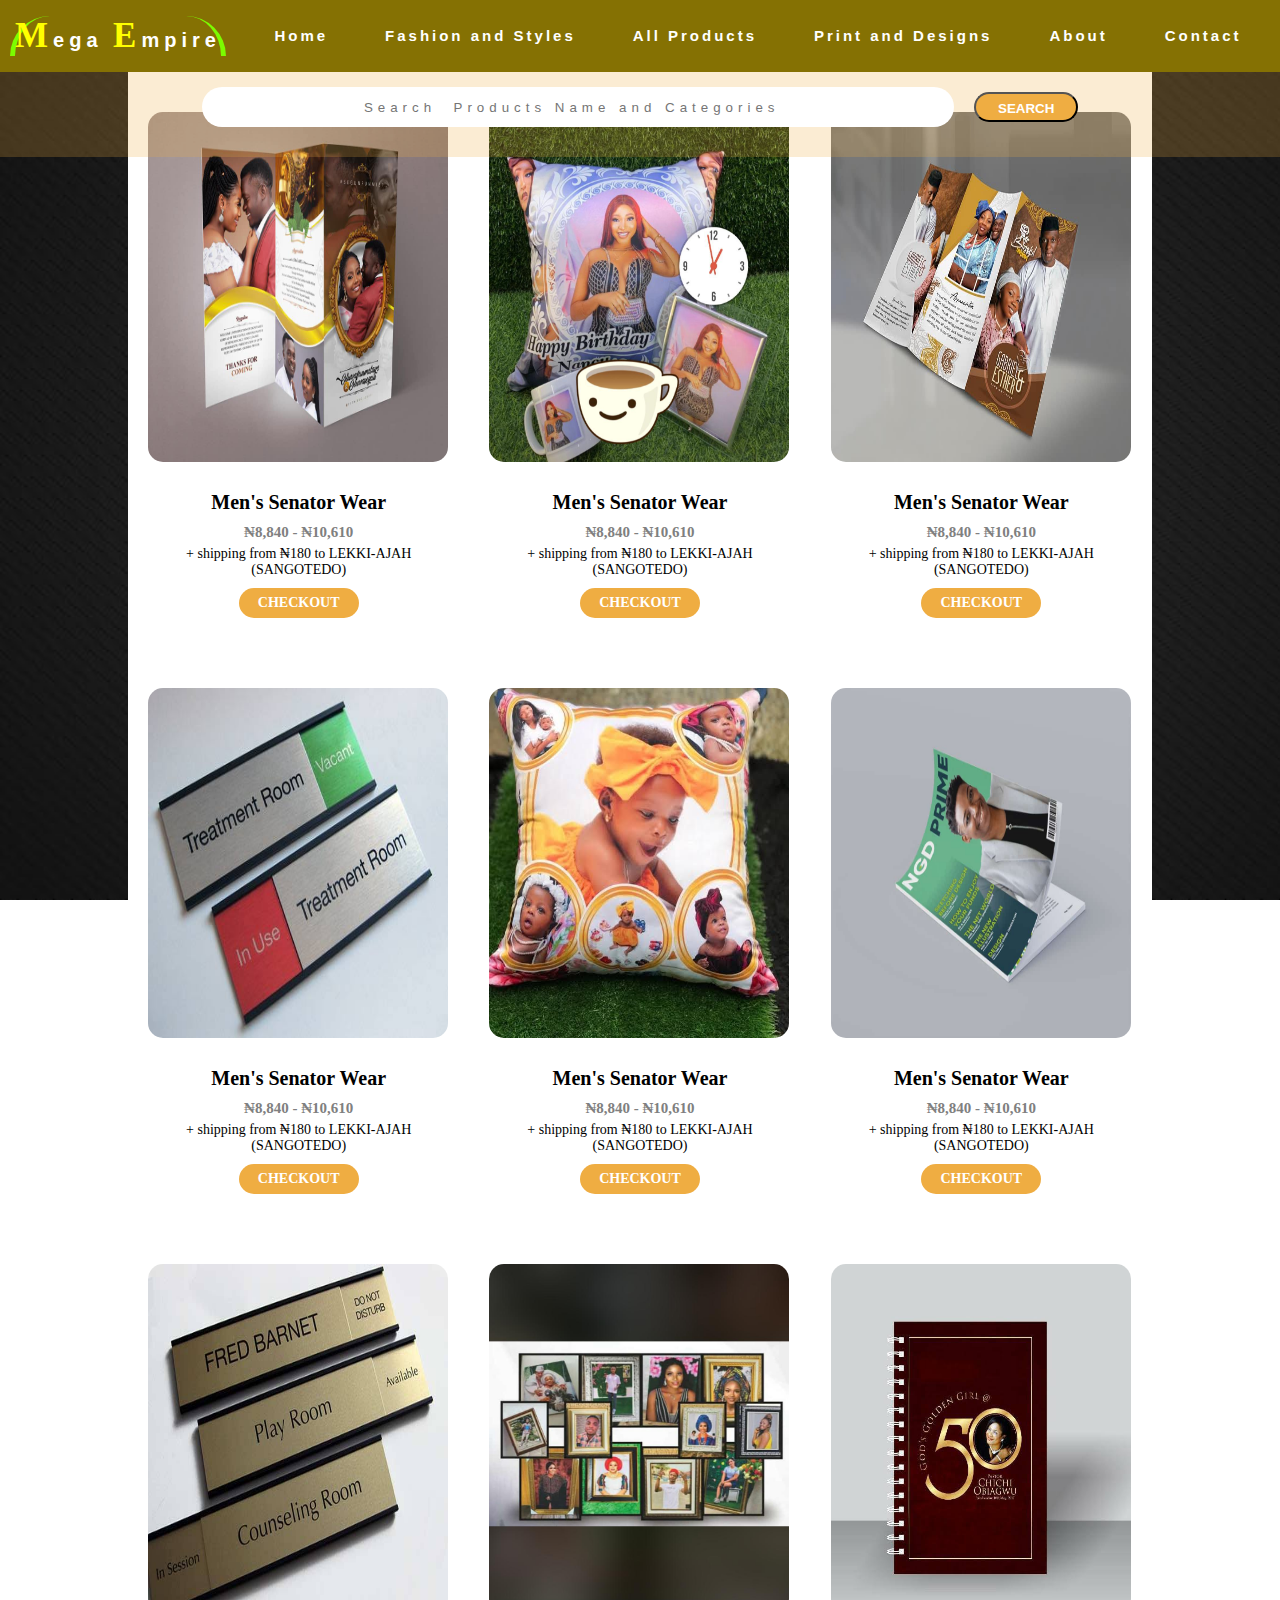
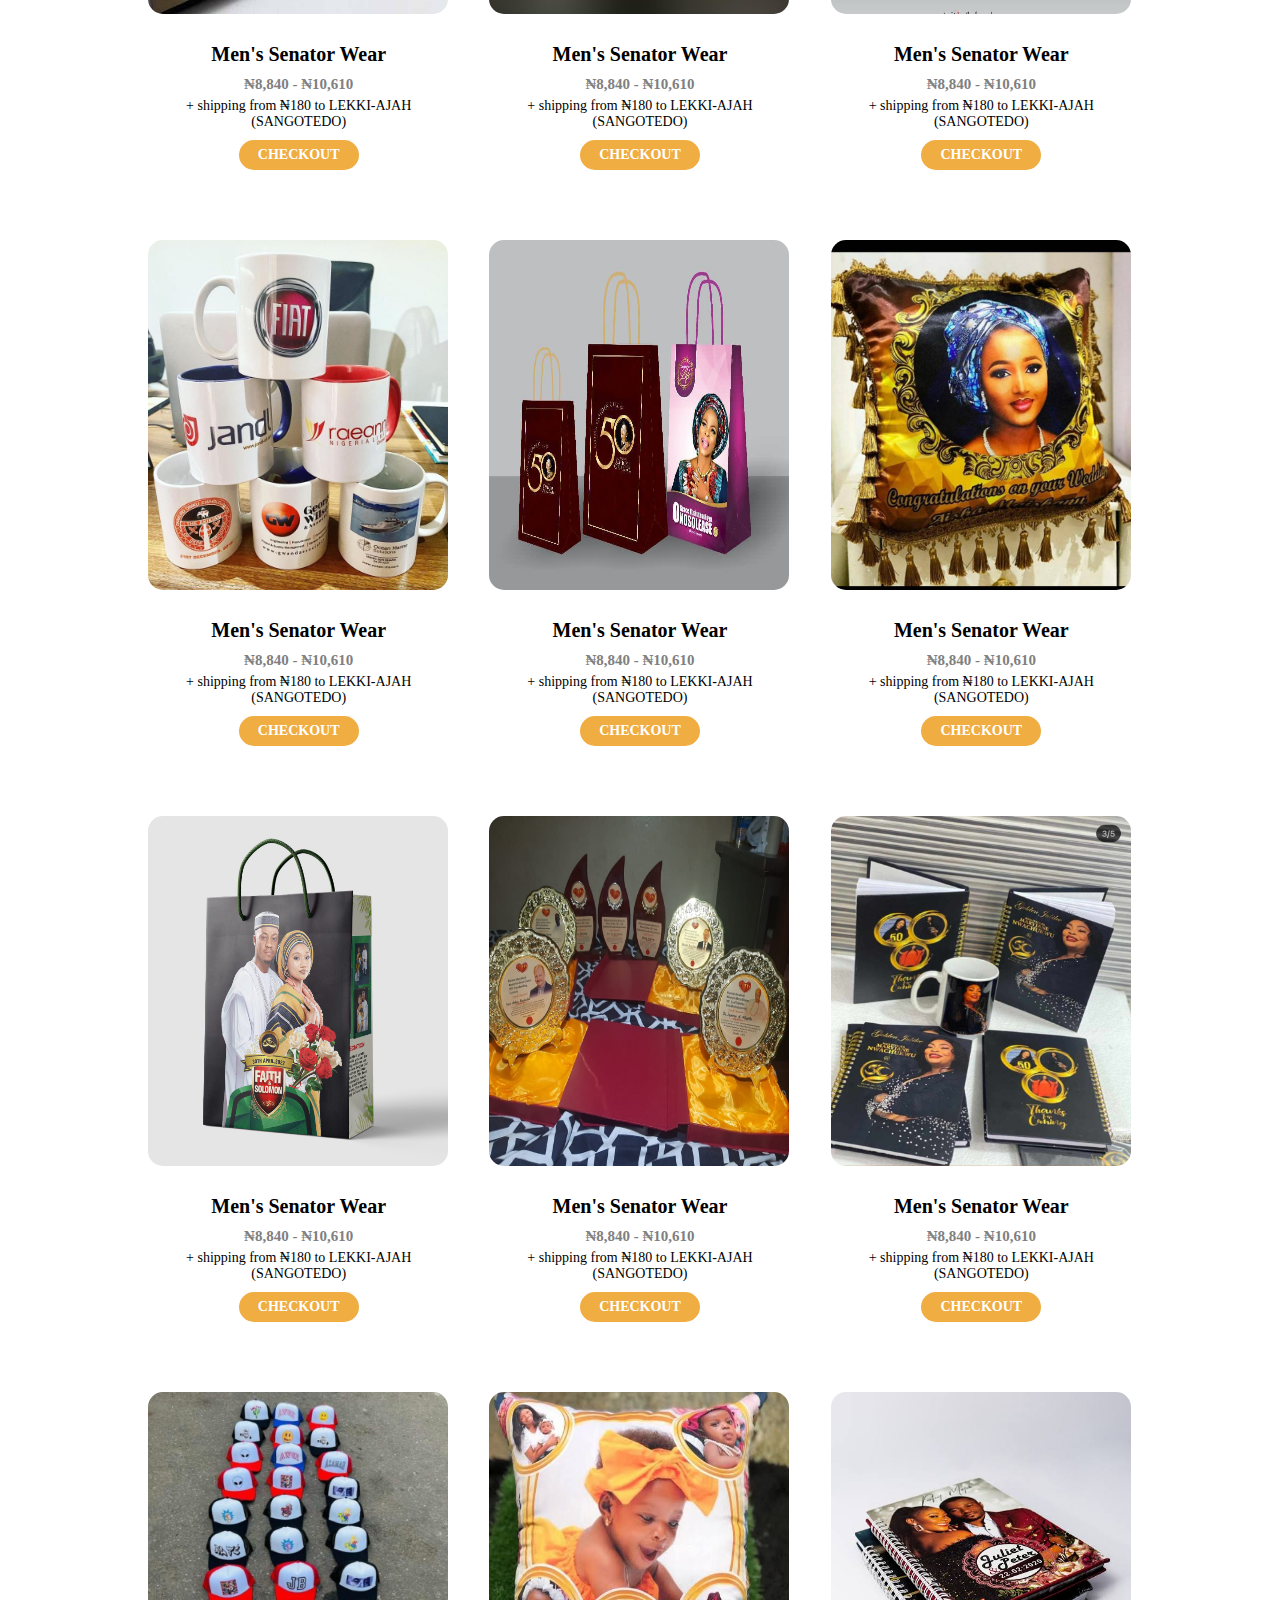
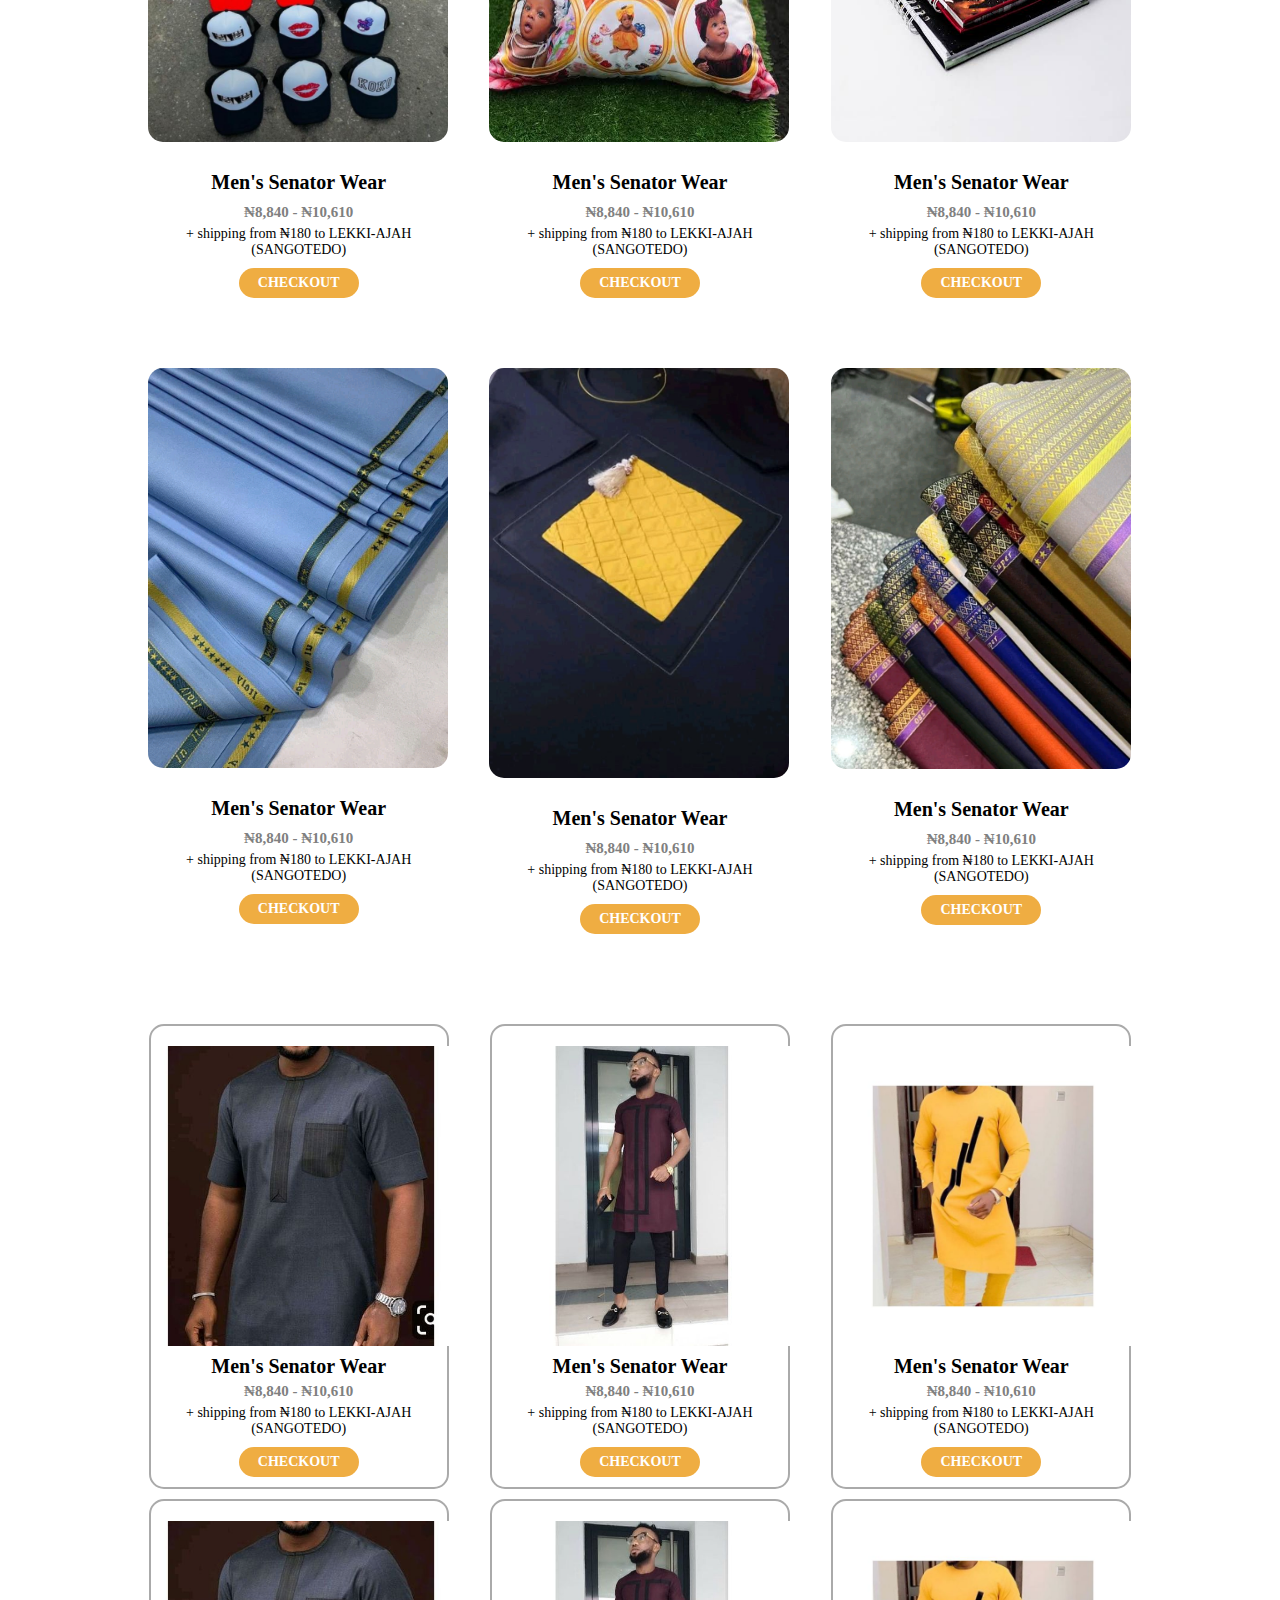
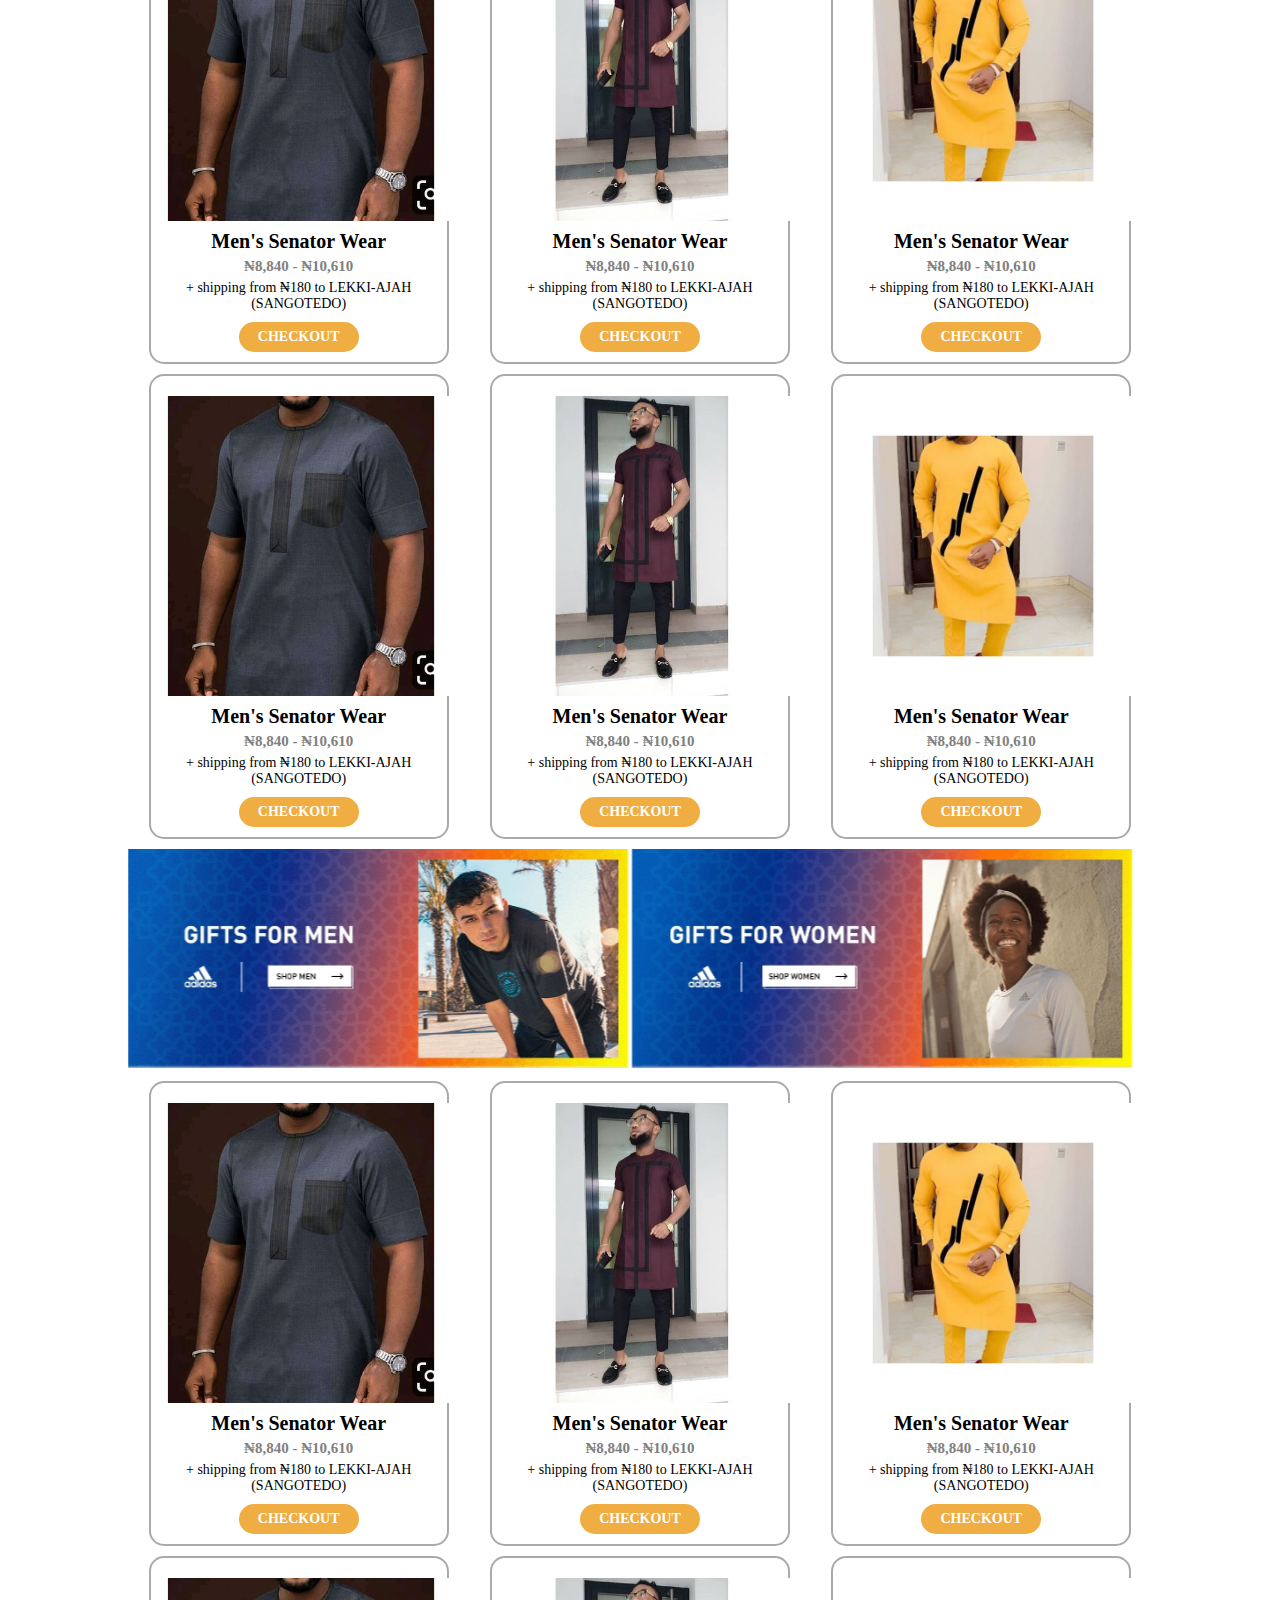
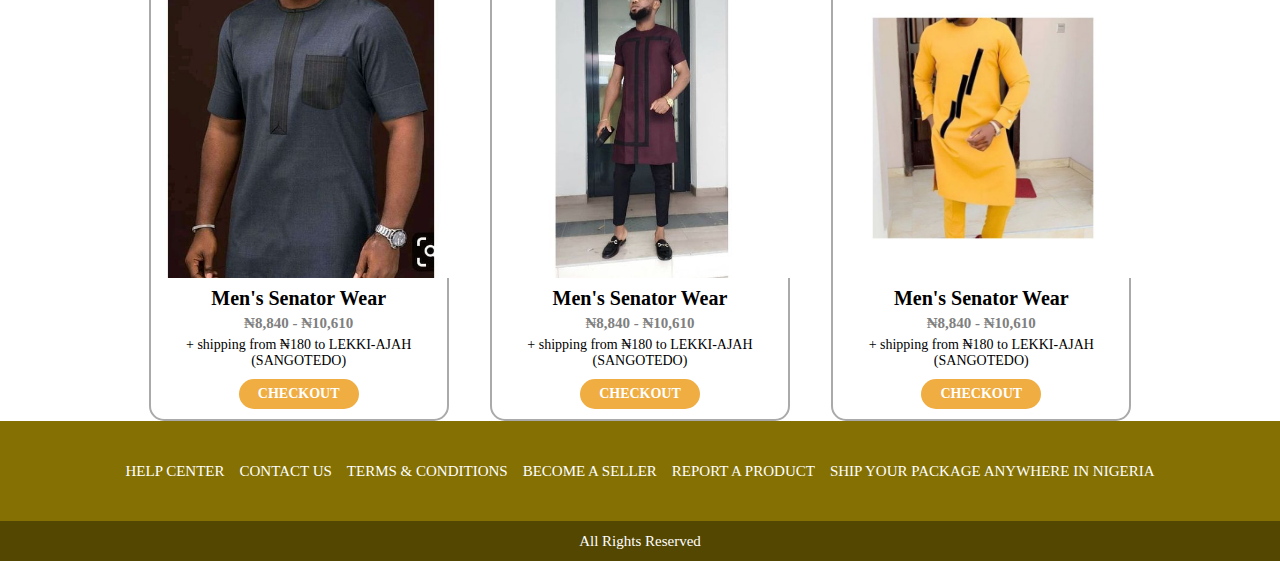
<file: Print and Designs.html>
<!DOCTYPE html>
<html lang="en">
<head>
    <meta charset="UTF-8">
    <meta http-equiv="X-UA-Compatible" content="IE=edge">
    <meta name="viewport" content="width=device-width, initial-scale=1.0">
    <title>MegaEmpty</title>
    <link rel="stylesheet" href="style.css" type="text/css"/>
</head>
<body>
   
    <nav>
        <div class="logo">
            <h4><span>M</span>ega  <span>E</span>mpire</h4>
        </div>

        <ul class="nav-links">

<li> <a href="Home.html">Home</a></li>
<li> <a href="Fashion and Styles.html">Fashion and Styles</a></li>
<li> <a href="All Products.html">All Products</a></li>

<li> <a href="Fashion and Styles.html">Print and Designs</a></li>
<li> <a href="About.html">About</a></li>
<li> <a href="Contact.html">Contact</a></li>

        </ul>
        <div class="burger">
            <div class="line1"></div>
            <div class="line2"></div>
            <div class="line3"></div>
        </div>
    </nav>


<div class="serach-btn">
    <div class="search">
        <input type="search" placeholder="Search  Products Name and Categories" name="query" id="query" 
        aria-autocomplete="both" aria-label="Search">
    <button class="checkout" >SEARCH</button>
    </div>
</div>



<div class="materials">
    <div class="materials-info">
        <div class="materials1">
            <img src="megaEpmpire print image/IMG-20220506-WA0002.jpg" height="350px">

            <h2> Men's Senator Wear</h2>
            <h4>₦8,840 - ₦10,610</h4>
               <p>+ shipping from ₦180 to LEKKI-AJAH (SANGOTEDO)</p>
         <a href="#"><p class="checkout">CHECKOUT</p></a>
       
            </div>

            <div class="materials1">
                <img src="megaEpmpire print image/IMG-20220506-WA0005.jpg" height="350px">
    
                <h2> Men's Senator Wear</h2>
                <h4>₦8,840 - ₦10,610</h4>
                   <p>+ shipping from ₦180 to LEKKI-AJAH (SANGOTEDO)</p>
             <a href="#"><p class="checkout">CHECKOUT</p></a>
           
                </div>

                <div class="materials1">
                    <img src="megaEpmpire print image/IMG-20220506-WA0004.jpg" height="350px">
        
                    <h2> Men's Senator Wear</h2>
                    <h4>₦8,840 - ₦10,610</h4>
                       <p>+ shipping from ₦180 to LEKKI-AJAH (SANGOTEDO)</p>
                 <a href="#"><p class="checkout">CHECKOUT</p></a>
               
                    </div>

        </div>
</div>






<div class="materials">
    <div class="materials-info">
        <div class="materials1">
            <img src="megaEpmpire print image/IMG-20220506-WA0006.jpg" height="350px">

            <h2> Men's Senator Wear</h2>
            <h4>₦8,840 - ₦10,610</h4>
               <p>+ shipping from ₦180 to LEKKI-AJAH (SANGOTEDO)</p>
         <a href="#"><p class="checkout">CHECKOUT</p></a>
       
            </div>

            <div class="materials1">
                <img src="megaEpmpire print image/IMG-20220506-WA0007.jpg" height="350px">
    
                <h2> Men's Senator Wear</h2>
                <h4>₦8,840 - ₦10,610</h4>
                   <p>+ shipping from ₦180 to LEKKI-AJAH (SANGOTEDO)</p>
             <a href="#"><p class="checkout">CHECKOUT</p></a>
           
                </div>

                <div class="materials1">
                    <img src="megaEpmpire print image/IMG-20220506-WA0008.jpg" height="350px">
        
                    <h2> Men's Senator Wear</h2>
                    <h4>₦8,840 - ₦10,610</h4>
                       <p>+ shipping from ₦180 to LEKKI-AJAH (SANGOTEDO)</p>
                 <a href="#"><p class="checkout">CHECKOUT</p></a>
               
                    </div>

        </div>
</div>




<div class="materials">
    <div class="materials-info">
        <div class="materials1">
            <img src="megaEpmpire print image/IMG-20220506-WA0009.jpg" height="350px">

            <h2> Men's Senator Wear</h2>
            <h4>₦8,840 - ₦10,610</h4>
               <p>+ shipping from ₦180 to LEKKI-AJAH (SANGOTEDO)</p>
         <a href="#"><p class="checkout">CHECKOUT</p></a>
       
            </div>

            <div class="materials1">
                <img src="megaEpmpire print image/IMG-20220506-WA0010.jpg" height="350px">
    
                <h2> Men's Senator Wear</h2>
                <h4>₦8,840 - ₦10,610</h4>
                   <p>+ shipping from ₦180 to LEKKI-AJAH (SANGOTEDO)</p>
             <a href="#"><p class="checkout">CHECKOUT</p></a>
           
                </div>

                <div class="materials1">
                    <img src="megaEpmpire print image/IMG-20220506-WA0011.jpg" height="350px">
        
                    <h2> Men's Senator Wear</h2>
                    <h4>₦8,840 - ₦10,610</h4>
                       <p>+ shipping from ₦180 to LEKKI-AJAH (SANGOTEDO)</p>
                 <a href="#"><p class="checkout">CHECKOUT</p></a>
               
                    </div>

        </div>
</div>



<div class="materials">
    <div class="materials-info">
        <div class="materials1">
            <img src="megaEpmpire print image/IMG-20220506-WA0012.jpg" height="350px">

            <h2> Men's Senator Wear</h2>
            <h4>₦8,840 - ₦10,610</h4>
               <p>+ shipping from ₦180 to LEKKI-AJAH (SANGOTEDO)</p>
         <a href="#"><p class="checkout">CHECKOUT</p></a>
       
            </div>

            <div class="materials1">
                <img src="megaEpmpire print image/IMG-20220506-WA0013.jpg" height="350px">
    
                <h2> Men's Senator Wear</h2>
                <h4>₦8,840 - ₦10,610</h4>
                   <p>+ shipping from ₦180 to LEKKI-AJAH (SANGOTEDO)</p>
             <a href="#"><p class="checkout">CHECKOUT</p></a>
           
                </div>

                <div class="materials1">
                    <img src="megaEpmpire print image/IMG-20220506-WA0014.jpg" height="350px">
        
                    <h2> Men's Senator Wear</h2>
                    <h4>₦8,840 - ₦10,610</h4>
                       <p>+ shipping from ₦180 to LEKKI-AJAH (SANGOTEDO)</p>
                 <a href="#"><p class="checkout">CHECKOUT</p></a>
               
                    </div>

        </div>
</div>




<div class="materials">
    <div class="materials-info">
        <div class="materials1">
            <img src="megaEpmpire print image/IMG-20220506-WA0015.jpg" height="350px">

            <h2> Men's Senator Wear</h2>
            <h4>₦8,840 - ₦10,610</h4>
               <p>+ shipping from ₦180 to LEKKI-AJAH (SANGOTEDO)</p>
         <a href="#"><p class="checkout">CHECKOUT</p></a>
       
            </div>

            <div class="materials1">
                <img src="megaEpmpire print image/IMG-20220506-WA0016.jpg" height="350px">
    
                <h2> Men's Senator Wear</h2>
                <h4>₦8,840 - ₦10,610</h4>
                   <p>+ shipping from ₦180 to LEKKI-AJAH (SANGOTEDO)</p>
             <a href="#"><p class="checkout">CHECKOUT</p></a>
           
                </div>

                <div class="materials1">
                    <img src="megaEpmpire print image/IMG-20220506-WA0017.jpg" height="350px">
        
                    <h2> Men's Senator Wear</h2>
                    <h4>₦8,840 - ₦10,610</h4>
                       <p>+ shipping from ₦180 to LEKKI-AJAH (SANGOTEDO)</p>
                 <a href="#"><p class="checkout">CHECKOUT</p></a>
               
                    </div>

        </div>
</div>





<div class="materials">
    <div class="materials-info">
        <div class="materials1">
            <img src="megaEpmpire print image/IMG-20220506-WA0018.jpg" height="350px">

            <h2> Men's Senator Wear</h2>
            <h4>₦8,840 - ₦10,610</h4>
               <p>+ shipping from ₦180 to LEKKI-AJAH (SANGOTEDO)</p>
         <a href="#"><p class="checkout">CHECKOUT</p></a>
       
            </div>

            <div class="materials1">
                <img src="megaEpmpire print image/IMG-20220506-WA0007.jpg" height="350px">
    
                <h2> Men's Senator Wear</h2>
                <h4>₦8,840 - ₦10,610</h4>
                   <p>+ shipping from ₦180 to LEKKI-AJAH (SANGOTEDO)</p>
             <a href="#"><p class="checkout">CHECKOUT</p></a>
           
                </div>

                <div class="materials1">
                    <img src="megaEpmpire print image/IMG-20220506-WA0003.jpg" height="350px">
        
                    <h2> Men's Senator Wear</h2>
                    <h4>₦8,840 - ₦10,610</h4>
                       <p>+ shipping from ₦180 to LEKKI-AJAH (SANGOTEDO)</p>
                 <a href="#"><p class="checkout">CHECKOUT</p></a>
               
                    </div>

        </div>
</div>











<div class="materials">
    <div class="materials-info">
        <div class="materials1">
            <img src="megaEmpire/material 1.jpeg">

            <h2> Men's Senator Wear</h2>
            <h4>₦8,840 - ₦10,610</h4>
               <p>+ shipping from ₦180 to LEKKI-AJAH (SANGOTEDO)</p>
         <a href="#"><p class="checkout">CHECKOUT</p></a>
       
            </div>

            <div class="materials1">
                <img src="megaEmpire/material 4.jpeg">
    
                <h2> Men's Senator Wear</h2>
                <h4>₦8,840 - ₦10,610</h4>
                   <p>+ shipping from ₦180 to LEKKI-AJAH (SANGOTEDO)</p>
             <a href="#"><p class="checkout">CHECKOUT</p></a>
           
                </div>

                <div class="materials1">
                    <img src="megaEmpire/material 2.jpeg">
        
                    <h2> Men's Senator Wear</h2>
                    <h4>₦8,840 - ₦10,610</h4>
                       <p>+ shipping from ₦180 to LEKKI-AJAH (SANGOTEDO)</p>
                 <a href="#"><p class="checkout">CHECKOUT</p></a>
               
                    </div>

        </div>
</div>



    <div class="container">
        <div class="content1-info">
        <div class="content1">
            <img src="megaEmpire/native guy1 16k.jpg">

            <h2> Men's Senator Wear</h2>
            <h4>₦8,840 - ₦10,610</h4>
               <p>+ shipping from ₦180 to LEKKI-AJAH (SANGOTEDO)</p>
         <a href="#"><p class="checkout">CHECKOUT</p></a>
       
            </div>


        <div class="content1">
            <img src="megaEmpire/native guy4 15k.jpg">
            <h2> Men's Senator Wear</h2>
            <h4>₦8,840 - ₦10,610</h4>
               <p>+ shipping from ₦180 to LEKKI-AJAH (SANGOTEDO)</p>
         <a href="#"><p class="checkout">CHECKOUT</p></a>
       
        </div>
        <div class="content1">
            <img src="megaEmpire/native guy3 16k.jpg">
            <h2> Men's Senator Wear</h2>
            <h4>₦8,840 - ₦10,610</h4>
               <p>+ shipping from ₦180 to LEKKI-AJAH (SANGOTEDO)</p>
         <a href="#"><p class="checkout">CHECKOUT</p></a>
       
        </div>
       
        </div>

        <div class="content1-info">
            <div class="content1">
                <img src="megaEmpire/native guy1 16k.jpg">
    
                <h2> Men's Senator Wear</h2>
                <h4>₦8,840 - ₦10,610</h4>
                   <p>+ shipping from ₦180 to LEKKI-AJAH (SANGOTEDO)</p>
             <a href="#"><p class="checkout">CHECKOUT</p></a>
           
                </div>
    
    
            <div class="content1">
                <img src="megaEmpire/native guy4 15k.jpg">
                <h2> Men's Senator Wear</h2>
                <h4>₦8,840 - ₦10,610</h4>
                   <p>+ shipping from ₦180 to LEKKI-AJAH (SANGOTEDO)</p>
             <a href="#"><p class="checkout">CHECKOUT</p></a>
           
            </div>
            <div class="content1">
                <img src="megaEmpire/native guy3 16k.jpg">
                <h2> Men's Senator Wear</h2>
                <h4>₦8,840 - ₦10,610</h4>
                   <p>+ shipping from ₦180 to LEKKI-AJAH (SANGOTEDO)</p>
             <a href="#"><p class="checkout">CHECKOUT</p></a>
           
            </div>
           
            </div>


          

            <div class="content1-info">
                <div class="content1">
                    <img src="megaEmpire/native guy1 16k.jpg">
        
                    <h2> Men's Senator Wear</h2>
                    <h4>₦8,840 - ₦10,610</h4>
                       <p>+ shipping from ₦180 to LEKKI-AJAH (SANGOTEDO)</p>
                 <a href="#"><p class="checkout">CHECKOUT</p></a>
               
                    </div>
        
        
                <div class="content1">
                    <img src="megaEmpire/native guy4 15k.jpg">
                    <h2> Men's Senator Wear</h2>
                    <h4>₦8,840 - ₦10,610</h4>
                       <p>+ shipping from ₦180 to LEKKI-AJAH (SANGOTEDO)</p>
                 <a href="#"><p class="checkout">CHECKOUT</p></a>
               
                </div>
                <div class="content1">
                    <img src="megaEmpire/native guy3 16k.jpg">
                    <h2> Men's Senator Wear</h2>
                    <h4>₦8,840 - ₦10,610</h4>
                       <p>+ shipping from ₦180 to LEKKI-AJAH (SANGOTEDO)</p>
                 <a href="#"><p class="checkout">CHECKOUT</p></a>
               
                </div>
               
                </div>




                <div class=" conntent-benner">
                    <div class="banner-info2">
                   <marquee behavior="alternate" scrollamunt="3"  direction="">   <img src="megaEmpire/banner 3.jpg" >
                        <img src="megaEmpire/banner and 3.jpg" > </marquee>  
                    </div>
                </div>

                <div class="content1-info">
                    <div class="content1">
                        <img src="megaEmpire/native guy1 16k.jpg">
            
                        <h2> Men's Senator Wear</h2>
                        <h4>₦8,840 - ₦10,610</h4>
                           <p>+ shipping from ₦180 to LEKKI-AJAH (SANGOTEDO)</p>
                     <a href="#"><p class="checkout">CHECKOUT</p></a>
                   
                        </div>
            
            
                    <div class="content1">
                        <img src="megaEmpire/native guy4 15k.jpg">
                        <h2> Men's Senator Wear</h2>
                        <h4>₦8,840 - ₦10,610</h4>
                           <p>+ shipping from ₦180 to LEKKI-AJAH (SANGOTEDO)</p>
                     <a href="#"><p class="checkout">CHECKOUT</p></a>
                   
                    </div>
                    <div class="content1">
                        <img src="megaEmpire/native guy3 16k.jpg">
                        <h2> Men's Senator Wear</h2>
                        <h4>₦8,840 - ₦10,610</h4>
                           <p>+ shipping from ₦180 to LEKKI-AJAH (SANGOTEDO)</p>
                     <a href="#"><p class="checkout">CHECKOUT</p></a>
                   
                    </div>
                   
                    </div>
                    <div class="content1-info">
                        <div class="content1">
                            <img src="megaEmpire/native guy1 16k.jpg">
                
                            <h2> Men's Senator Wear</h2>
                            <h4>₦8,840 - ₦10,610</h4>
                               <p>+ shipping from ₦180 to LEKKI-AJAH (SANGOTEDO)</p>
                         <a href="#"><p class="checkout">CHECKOUT</p></a>
                       
                            </div>
                
                
                        <div class="content1">
                            <img src="megaEmpire/native guy4 15k.jpg">
                            <h2> Men's Senator Wear</h2>
                            <h4>₦8,840 - ₦10,610</h4>
                               <p>+ shipping from ₦180 to LEKKI-AJAH (SANGOTEDO)</p>
                         <a href="#"><p class="checkout">CHECKOUT</p></a>
                       
                        </div>
                        <div class="content1">
                            <img src="megaEmpire/native guy3 16k.jpg">
                            <h2> Men's Senator Wear</h2>
                            <h4>₦8,840 - ₦10,610</h4>
                               <p>+ shipping from ₦180 to LEKKI-AJAH (SANGOTEDO)</p>
                         <a href="#"><p class="checkout">CHECKOUT</p></a>
                       
                        </div>
                       
                        </div>
    </div>

   
    <div id="footer">
        <a href="#">HELP CENTER</a>
        <a href="#">CONTACT US</a>
        <a href="#">TERMS & CONDITIONS</a>
        <a href="#">BECOME A SELLER</a>
        <a href="#">REPORT A PRODUCT</a>
        <a href="#">SHIP YOUR PACKAGE ANYWHERE IN NIGERIA</a>
        
        
        </div>

        <div id="footer-bottom">
            <a href="#">All Rights Reserved</a>
        </div>
    
</body>
</html>
<script src="app.js"></script>
</file>
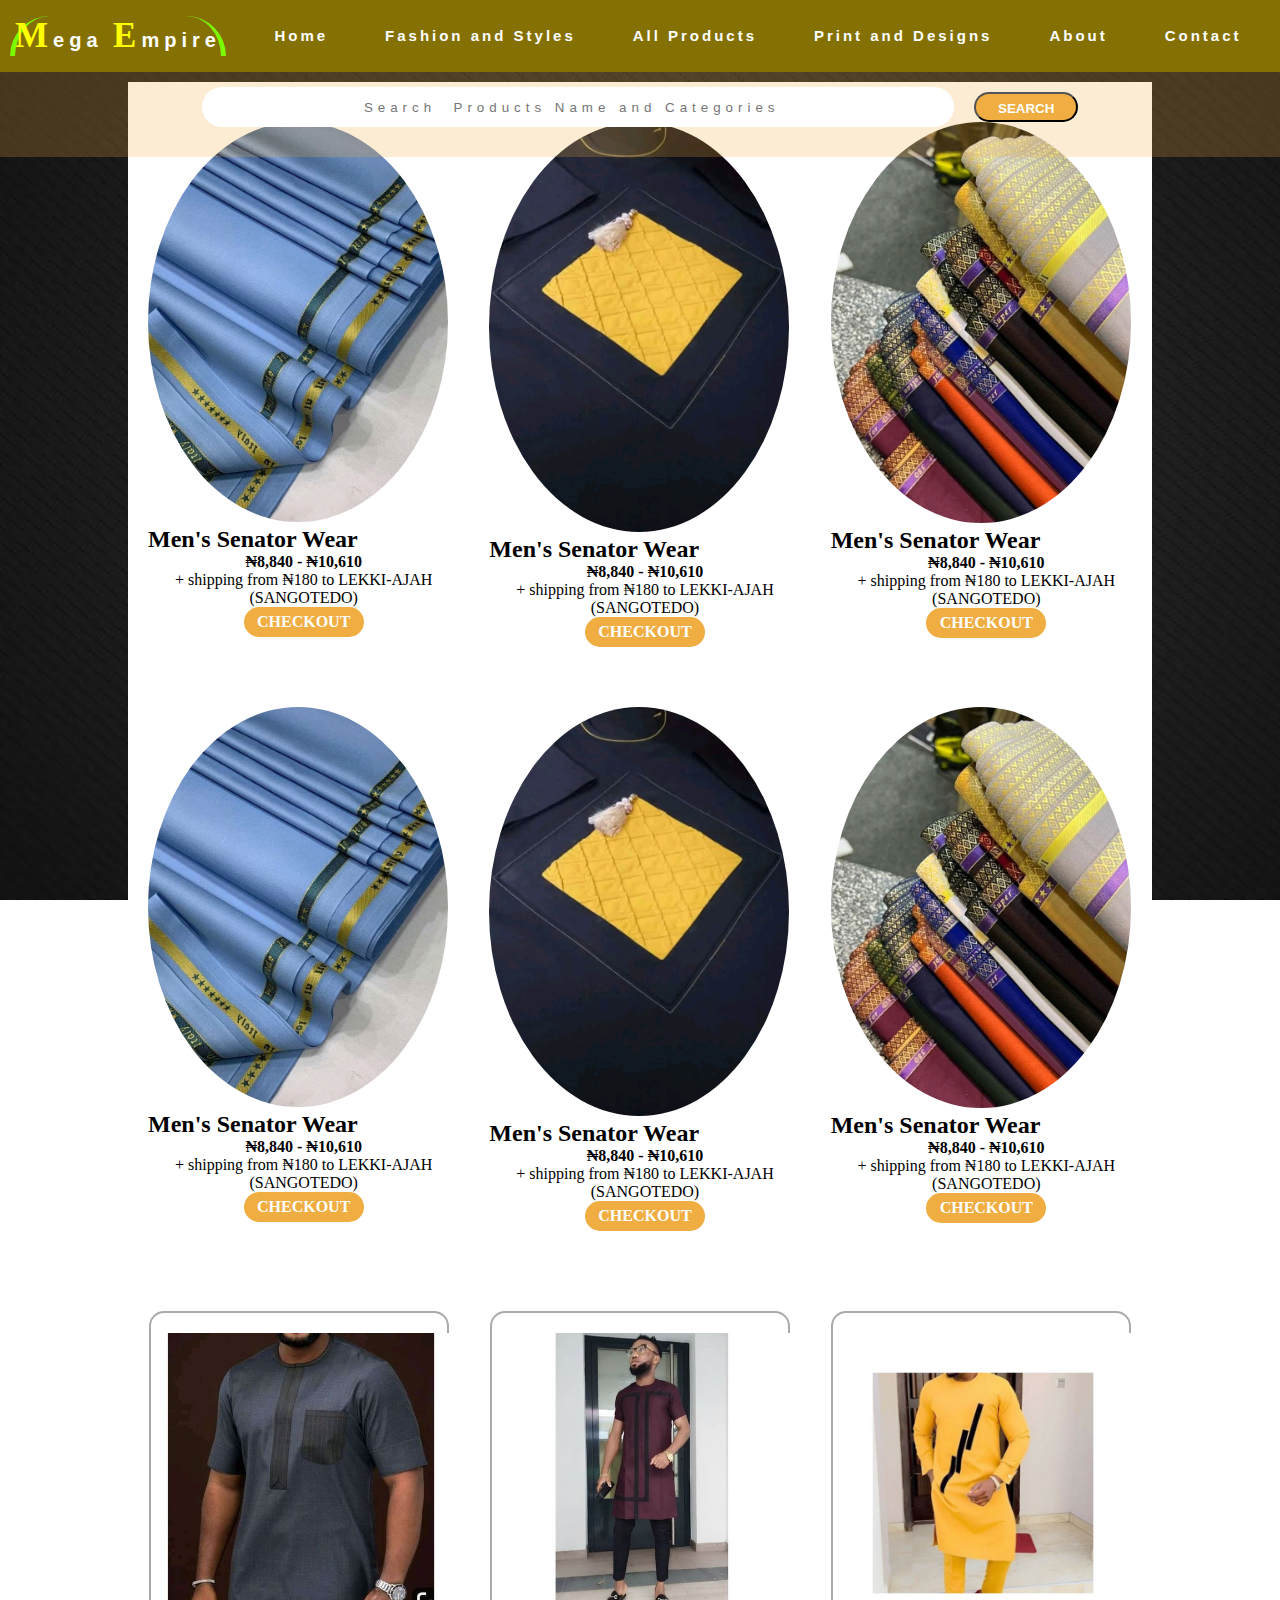
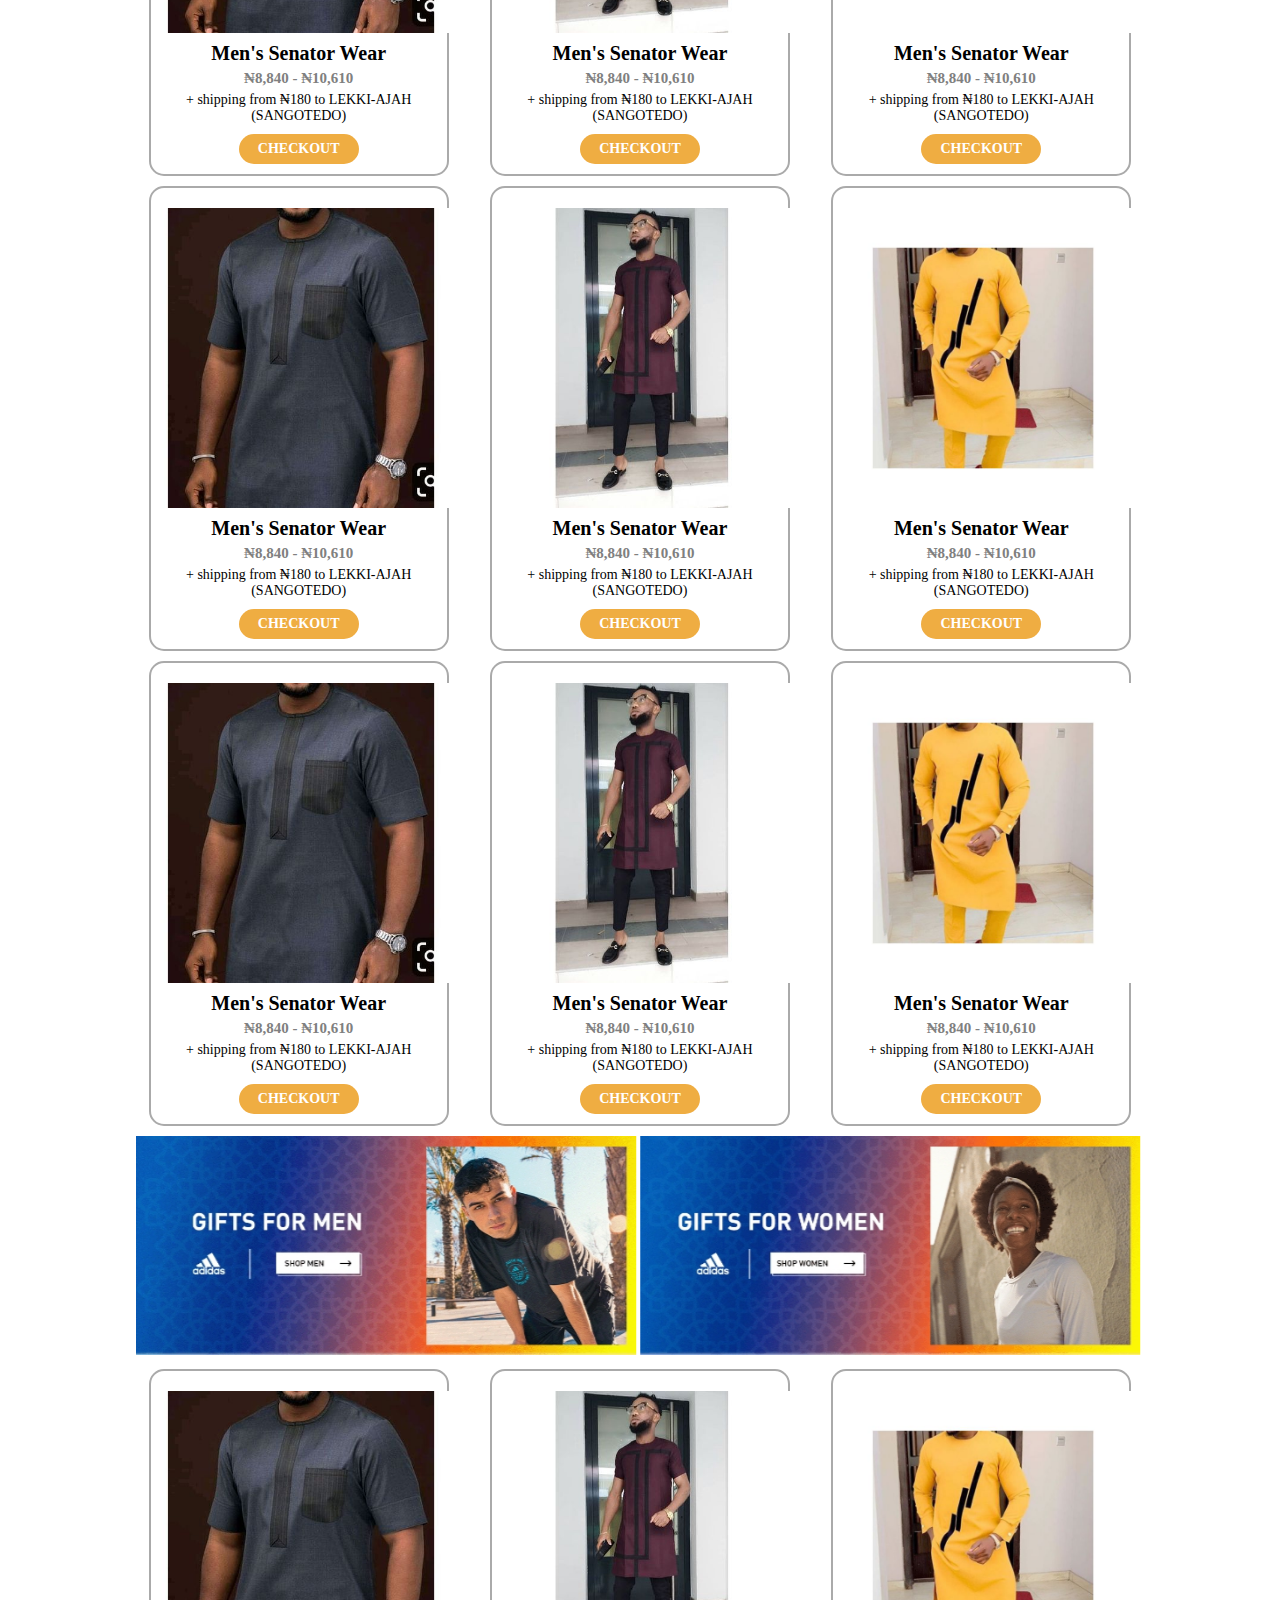
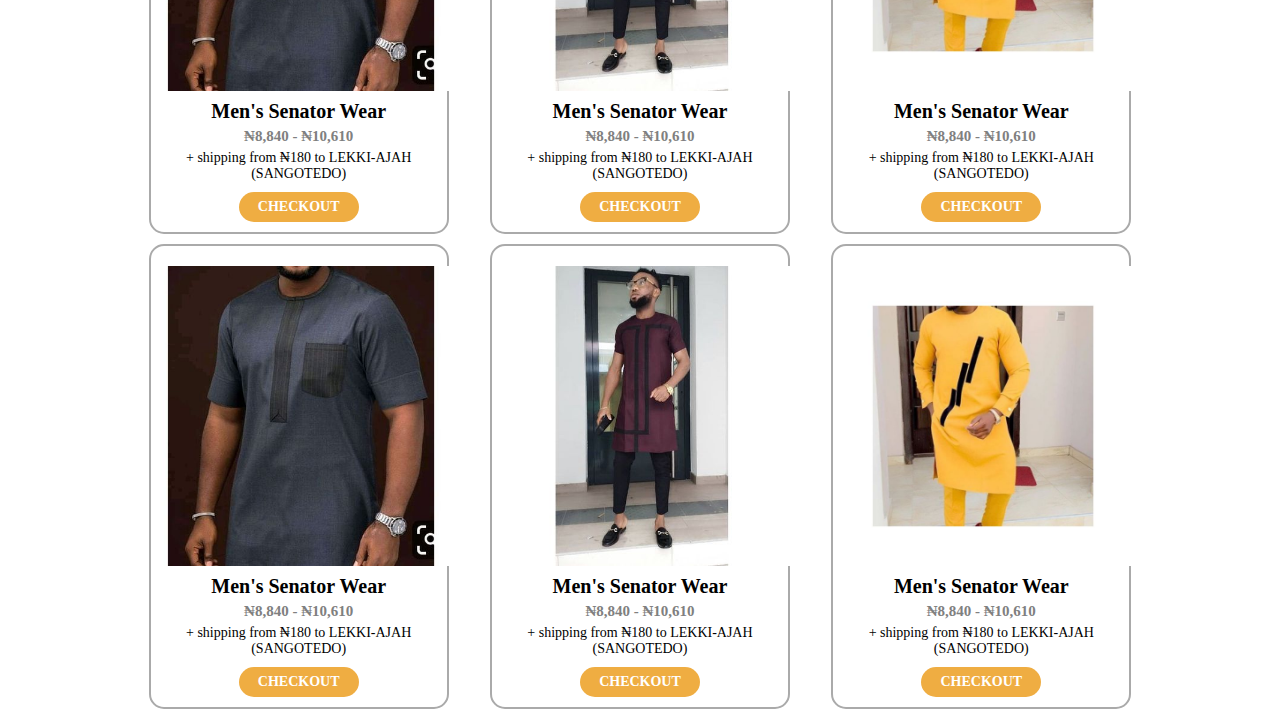
<file: megaEmpire/MegaEmpire (3)/MegaEmpire/All Products.html>
<!DOCTYPE html>
<html lang="en">
<head>
    <meta charset="UTF-8">
    <meta http-equiv="X-UA-Compatible" content="IE=edge">
    <meta name="viewport" content="width=device-width, initial-scale=1.0">
    <title>MegaEmpty</title>
    <link rel="stylesheet" href="style.css" type="text/css"/>
</head>
<body>
   
    <nav>
        <div class="logo">
            <h4><span>M</span>ega  <span>E</span>mpire</h4>
        </div>

        <ul class="nav-links">

<li> <a href="Home.html">Home</a></li>
<li> <a href="Fashion and Styles.html">Fashion and Styles</a></li>
<li> <a href="All Products.html">All Products</a></li>

<li> <a href="#">Print and Designs</a></li>
<li> <a href="#">About</a></li>
<li> <a href="Contact.html">Contact</a></li>

        </ul>
        <div class="burger">
            <div class="line1"></div>
            <div class="line2"></div>
            <div class="line3"></div>
        </div>
    </nav>


<div class="serach-btn">
    <div class="search">
        <input type="search" placeholder="Search  Products Name and Categories" name="query" id="query" 
        aria-autocomplete="both" aria-label="Search">
    <button class="checkout" >SEARCH</button>
    </div>
</div>

<div class="benner">
    <div class="banner-info">
        
    </div>
</div>

<div class="materials">
    <div class="materials-info">
        <div class="materials1">
            <img src="megaEmpire/material 1.jpeg">

            <h2> Men's Senator Wear</h2>
            <h4>₦8,840 - ₦10,610</h4>
               <p>+ shipping from ₦180 to LEKKI-AJAH (SANGOTEDO)</p>
         <a href="#"><p class="checkout">CHECKOUT</p></a>
       
            </div>

            <div class="materials1">
                <img src="megaEmpire/material 4.jpeg">
    
                <h2> Men's Senator Wear</h2>
                <h4>₦8,840 - ₦10,610</h4>
                   <p>+ shipping from ₦180 to LEKKI-AJAH (SANGOTEDO)</p>
             <a href="#"><p class="checkout">CHECKOUT</p></a>
           
                </div>

                <div class="materials1">
                    <img src="megaEmpire/material 2.jpeg">
        
                    <h2> Men's Senator Wear</h2>
                    <h4>₦8,840 - ₦10,610</h4>
                       <p>+ shipping from ₦180 to LEKKI-AJAH (SANGOTEDO)</p>
                 <a href="#"><p class="checkout">CHECKOUT</p></a>
               
                    </div>

        </div>
</div>



<div class="materials">
    <div class="materials-info">
        <div class="materials1">
            <img src="megaEmpire/material 1.jpeg">

            <h2> Men's Senator Wear</h2>
            <h4>₦8,840 - ₦10,610</h4>
               <p>+ shipping from ₦180 to LEKKI-AJAH (SANGOTEDO)</p>
         <a href="#"><p class="checkout">CHECKOUT</p></a>
       
            </div>

            <div class="materials1">
                <img src="megaEmpire/material 4.jpeg">
    
                <h2> Men's Senator Wear</h2>
                <h4>₦8,840 - ₦10,610</h4>
                   <p>+ shipping from ₦180 to LEKKI-AJAH (SANGOTEDO)</p>
             <a href="#"><p class="checkout">CHECKOUT</p></a>
           
                </div>

                <div class="materials1">
                    <img src="megaEmpire/material 2.jpeg">
        
                    <h2> Men's Senator Wear</h2>
                    <h4>₦8,840 - ₦10,610</h4>
                       <p>+ shipping from ₦180 to LEKKI-AJAH (SANGOTEDO)</p>
                 <a href="#"><p class="checkout">CHECKOUT</p></a>
               
                    </div>

        </div>
</div>



    <div class="container">
        <div class="content1-info">
        <div class="content1">
            <img src="megaEmpire/native guy1 16k.jpg">

            <h2> Men's Senator Wear</h2>
            <h4>₦8,840 - ₦10,610</h4>
               <p>+ shipping from ₦180 to LEKKI-AJAH (SANGOTEDO)</p>
         <a href="#"><p class="checkout">CHECKOUT</p></a>
       
            </div>


        <div class="content1">
            <img src="megaEmpire/native guy4 15k.jpg">
            <h2> Men's Senator Wear</h2>
            <h4>₦8,840 - ₦10,610</h4>
               <p>+ shipping from ₦180 to LEKKI-AJAH (SANGOTEDO)</p>
         <a href="#"><p class="checkout">CHECKOUT</p></a>
       
        </div>
        <div class="content1">
            <img src="megaEmpire/native guy3 16k.jpg">
            <h2> Men's Senator Wear</h2>
            <h4>₦8,840 - ₦10,610</h4>
               <p>+ shipping from ₦180 to LEKKI-AJAH (SANGOTEDO)</p>
         <a href="#"><p class="checkout">CHECKOUT</p></a>
       
        </div>
       
        </div>

        <div class="content1-info">
            <div class="content1">
                <img src="megaEmpire/native guy1 16k.jpg">
    
                <h2> Men's Senator Wear</h2>
                <h4>₦8,840 - ₦10,610</h4>
                   <p>+ shipping from ₦180 to LEKKI-AJAH (SANGOTEDO)</p>
             <a href="#"><p class="checkout">CHECKOUT</p></a>
           
                </div>
    
    
            <div class="content1">
                <img src="megaEmpire/native guy4 15k.jpg">
                <h2> Men's Senator Wear</h2>
                <h4>₦8,840 - ₦10,610</h4>
                   <p>+ shipping from ₦180 to LEKKI-AJAH (SANGOTEDO)</p>
             <a href="#"><p class="checkout">CHECKOUT</p></a>
           
            </div>
            <div class="content1">
                <img src="megaEmpire/native guy3 16k.jpg">
                <h2> Men's Senator Wear</h2>
                <h4>₦8,840 - ₦10,610</h4>
                   <p>+ shipping from ₦180 to LEKKI-AJAH (SANGOTEDO)</p>
             <a href="#"><p class="checkout">CHECKOUT</p></a>
           
            </div>
           
            </div>


          

            <div class="content1-info">
                <div class="content1">
                    <img src="megaEmpire/native guy1 16k.jpg">
        
                    <h2> Men's Senator Wear</h2>
                    <h4>₦8,840 - ₦10,610</h4>
                       <p>+ shipping from ₦180 to LEKKI-AJAH (SANGOTEDO)</p>
                 <a href="#"><p class="checkout">CHECKOUT</p></a>
               
                    </div>
        
        
                <div class="content1">
                    <img src="megaEmpire/native guy4 15k.jpg">
                    <h2> Men's Senator Wear</h2>
                    <h4>₦8,840 - ₦10,610</h4>
                       <p>+ shipping from ₦180 to LEKKI-AJAH (SANGOTEDO)</p>
                 <a href="#"><p class="checkout">CHECKOUT</p></a>
               
                </div>
                <div class="content1">
                    <img src="megaEmpire/native guy3 16k.jpg">
                    <h2> Men's Senator Wear</h2>
                    <h4>₦8,840 - ₦10,610</h4>
                       <p>+ shipping from ₦180 to LEKKI-AJAH (SANGOTEDO)</p>
                 <a href="#"><p class="checkout">CHECKOUT</p></a>
               
                </div>
               
                </div>




                <div class=" conntent-benner">
                    <div class="banner-info2">
                   <marquee behavior="alternate" scrollamunt="3"  direction="">   <img src="megaEmpire/banner 3.jpg" >
                        <img src="megaEmpire/banner and 3.jpg" > </marquee>  
                    </div>
                </div>

                <div class="content1-info">
                    <div class="content1">
                        <img src="megaEmpire/native guy1 16k.jpg">
            
                        <h2> Men's Senator Wear</h2>
                        <h4>₦8,840 - ₦10,610</h4>
                           <p>+ shipping from ₦180 to LEKKI-AJAH (SANGOTEDO)</p>
                     <a href="#"><p class="checkout">CHECKOUT</p></a>
                   
                        </div>
            
            
                    <div class="content1">
                        <img src="megaEmpire/native guy4 15k.jpg">
                        <h2> Men's Senator Wear</h2>
                        <h4>₦8,840 - ₦10,610</h4>
                           <p>+ shipping from ₦180 to LEKKI-AJAH (SANGOTEDO)</p>
                     <a href="#"><p class="checkout">CHECKOUT</p></a>
                   
                    </div>
                    <div class="content1">
                        <img src="megaEmpire/native guy3 16k.jpg">
                        <h2> Men's Senator Wear</h2>
                        <h4>₦8,840 - ₦10,610</h4>
                           <p>+ shipping from ₦180 to LEKKI-AJAH (SANGOTEDO)</p>
                     <a href="#"><p class="checkout">CHECKOUT</p></a>
                   
                    </div>
                   
                    </div>
                    <div class="content1-info">
                        <div class="content1">
                            <img src="megaEmpire/native guy1 16k.jpg">
                
                            <h2> Men's Senator Wear</h2>
                            <h4>₦8,840 - ₦10,610</h4>
                               <p>+ shipping from ₦180 to LEKKI-AJAH (SANGOTEDO)</p>
                         <a href="#"><p class="checkout">CHECKOUT</p></a>
                       
                            </div>
                
                
                        <div class="content1">
                            <img src="megaEmpire/native guy4 15k.jpg">
                            <h2> Men's Senator Wear</h2>
                            <h4>₦8,840 - ₦10,610</h4>
                               <p>+ shipping from ₦180 to LEKKI-AJAH (SANGOTEDO)</p>
                         <a href="#"><p class="checkout">CHECKOUT</p></a>
                       
                        </div>
                        <div class="content1">
                            <img src="megaEmpire/native guy3 16k.jpg">
                            <h2> Men's Senator Wear</h2>
                            <h4>₦8,840 - ₦10,610</h4>
                               <p>+ shipping from ₦180 to LEKKI-AJAH (SANGOTEDO)</p>
                         <a href="#"><p class="checkout">CHECKOUT</p></a>
                       
                        </div>
                       
                        </div>
    </div>

    
</body>
</html>
<script src="app.js"></script>
</file>
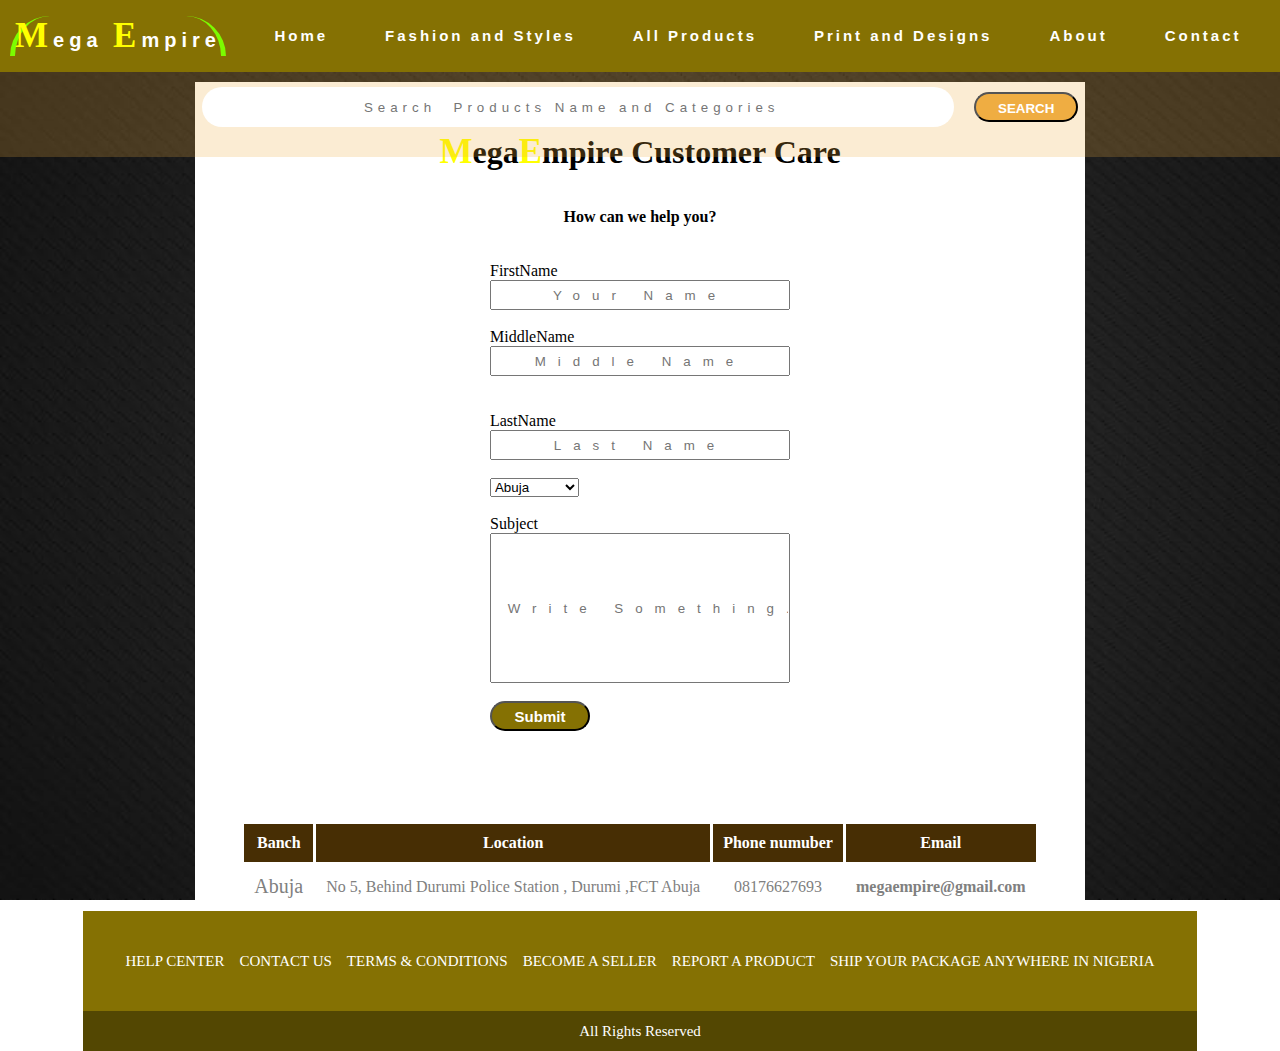
<file: megaEmpire/MegaEmpire (3)/MegaEmpire/Contact.html>
<!DOCTYPE html>
<html lang="en">
<head>
    <meta charset="UTF-8">
    <meta http-equiv="X-UA-Compatible" content="IE=edge">
    <meta name="viewport" content="width=device-width, initial-scale=1.0">
    <title>MegaEmpty</title>
    <link rel="stylesheet" href="style.css" type="text/css"/>
</head>
<body>
   
    <nav>
        <div class="logo">
            <h4><span>M</span>ega  <span>E</span>mpire</h4>
        </div>

        <ul class="nav-links">

<li> <a href="Home.html">Home</a></li>
<li> <a href="Fashion and Styles.html">Fashion and Styles</a></li>
<li> <a href="All Products.html">All Products</a></li>

<li> <a href="#">Print and Designs</a></li>
<li> <a href="#">About</a></li>
<li> <a href="Contact.html">Contact</a></li>

        </ul>
        <div class="burger">
            <div class="line1"></div>
            <div class="line2"></div>
            <div class="line3"></div>
        </div>
    </nav>


<div class="serach-btn">
    <div class="search">
        <input type="search" placeholder="Search  Products Name and Categories" name="query" id="query" 
        aria-autocomplete="both" aria-label="Search">
    <button class="checkout" >SEARCH</button>
    </div>
</div>

<div class="benner">
    <div class="banner-info">
       
</div>
    <div class="container">
       
                       
      
        <div class="contact">
            <h1 class="contact-head-text"><span>M</span>ega<span>E</span>mpire Customer Care</h1>
            <br>
            <br>
             <h4> How can we help you?</h4>
             <br>
             <br>
            <form action="">
                <label for="firstname">FirstName</label>
                 
                 <br>
            <input type="text" name="firstname" id="name" placeholder="Your Name">
            <br>
            <br>

            <label for="Middlename">MiddleName</label>
            
            <br>
       <input type="text" name="Middlename" id="name" placeholder="Middle Name"  required>

       <br>
<br>
       <br>
       <label for="Surname">LastName</label>
       <br>
       
  <input type="text" name="firstname" id="name" placeholder="Last Name">
  <br>
  <br>
  <select name="country" id="country">
      <option value="state">Abuja</option>
      <option value="state">Benue</option>
      <option value="state">Edo</option>
      <option value="state">Kogi</option>
      <option value="state">Lagos</option>
      <option value="state">Nassarawa</option>
      <option value="state">Ondo</option>

  </select>

  <br>
  <br>

  <label for="Subject">Subject</label>
  <br>

<input class="message" type="text" name="message" id="name" placeholder=" Write Something......"  required>
<br>
<br>
<button>Submit</button>
<br>
<br>

        </form>
        <br>
        <br>
        <br>
        <br>

            <table>
                <tr>
                    <th>Banch</th>
                    <th>Location </th>
                    <th>Phone numuber</th>
                    <th>Email </th>
                </tr>
                <tr>
                    <td class="branch">Abuja</td>
                    <td class="location">No 5,  Behind Durumi Police Station , Durumi ,FCT Abuja</td>
                   <td class="phone-number">08176627693</td>
                    <td> <a href="mailto:megaempire@gmail.com">megaempire@gmail.com </a></td>
                </tr>
    
            </table>
        </div>                  

                       
                        
    </div>

    <div id="footer">
        <a href="Help Center">HELP CENTER</a>
        <a href="contact us">CONTACT US</a>
        <a href="terms & conditions">TERMS & CONDITIONS</a>
        <a href="become a seller">BECOME A SELLER</a>
        <a href="report a product">REPORT A PRODUCT</a>
        <a href="ship your package anywhere in nigeria">SHIP YOUR PACKAGE ANYWHERE IN NIGERIA</a>
        
        
        </div>

        <div id="footer-bottom">
            <a href="all rights reserved">All Rights Reserved</a>
        </div>

</body>
</html>
<script src="app.js"></script>
</file>
<file: style.css>
*{

    margin: 0;
    padding: 0%;
    box-sizing: border-box;
    text-decoration: none;
   
}


body{
background-image: url(/logo.jpeg);
background-image:(rgba(0,0,0,0.10), rgba(0,0,0, 0.80)), url(image/parrot.jpg);
background-size: cover;
background-attachment: fixed;
}

nav{
    width: 100%;
    
    display: flex;
    background-color: #857103;
    justify-content: space-around;
    min-height: 8vh;
    font-family: arial;
    align-items: center;
    
}

.logo{
    color: #fff;
   
    border-right: 5px solid lawngreen;
    border-top-right-radius: 50px ;
    border-top-left-radius: 50px;
    border-left: 5px solid lawngreen;
    

    letter-spacing: 5px;
    font-size: 20px;
  
}

span{
    font-family: serif;
    font-size: 35px;
    color: yellow;
}


.nav-links{
    display: flex;
    justify-content: space-around;
    width: 80%;
}

.nav-links li{
    list-style: none;
}
   
.nav-links a{
    color: #fff;
    text-decoration: none;
    letter-spacing: 3px;
    font-size: 15px;
    font-weight: bold;
}

.nav-links a:hover{
    color: #efad42;
}


.burger{
    width: 42px;
    height: 35px;
    border: 3px solid #fff;
    border-radius: 5px;
cursor: pointer;
display: none;
}
.burger div{
    width: 25px;
    height: 3px;
    background-color: #fff;
    margin: 5px;
    transition: all 0.5s  ease-in-out;
}
    

@media screen and (max-width:1024px){

    .nav-links{
        width: 60%;

    }
    
}

@media screen and (max-width:768px){
    .burger{
        display: block;
      
    } 
    
    .nav-links{
        position: absolute;
        right: 0%;
        top: 8vh;
        background-color: #3d200c;
        display: flex;
        flex-direction: column;
        width: 50%;
        height: 92vh;
        align-items: center;
        transform: translateX(100%);
        transition: transform 0.5s ease-in;
    }
    body{

        overflow-x: hidden;
    }
    }

    .nav-active{
        transform: translateX(0%);
    }


    .close .line1{
     transform: rotate(-45deg) translate(-5px, 6px)  ;
    }

    .close .line2{
        opacity: 0;

    }

    .close .line3{
        transform: rotate(45deg) translate(-5px, -6px);
    }

.serach-btn{
    padding-top: 5px;
    padding-bottom: 20px;
    width: 100%;
    margin: auto;
    position: fixed;
    align-items: center;
    background-color: #efad423b;
    justify-content: space-between; 
    z-index: 10;
}


.search{
    width: 70%;
    align-items: center;
  margin: auto;
    display: flex;
    padding: 10px;
}
.search input{
    color: #aaa;
    text-align: center;

height: 40px;
    width: 100%;
    border-radius: 20px;
    margin-right: 20px;
    border: none;
}

.search ::placeholder{
    text-align: center;
    letter-spacing: 5px;
    
    
}



.benner{
    padding-top: 10px;
   width: 95%;
   margin: auto;
   align-items: center;
   background-color: #fff;
   height: 320px;

}
.slide{
justify-content: center;

width: 100%;
height: 300px;
background-image: url(megaEmpire/banner\ 1\ qnd\ 2.jpg);
margin: auto;
background-attachment: fixed;
animation: slide  15s infinite;


}

@keyframes slide{
25%{
    background-image: url(megaEmpire/banner\ and\ 3.jpg);
}

50%{

    background-image: url(megaEmpire/banner1.jpg);
}

75%{
    background-image: url(megaEmpire/banner2.jpg);
}

100%{
    background-image: url(megaEmpire/banner\ 3.jpg);
}
}




.conntent-benner{
    
    margin-top: 10px;
    
    
}

.banner-info2{

    display: flex;
    gap: 50px;

}

.banner-info2 img{
    width: 500px;
}

    .container{
        
        padding-top: 50px;
        width: 80%;
        background-color: #fff;
       
        margin: auto;
    
    
    }

    @media all and (max-width:750px){
        .container , .materials {
            width: 100%;
          
        
        }

        .content1-info , .materials-info{
            display: flex;
           flex-direction: column;
           width: 80%;
        }

        .banner-info2 img{
            width: 200px;
        }

        .benner{
            width: 100%;
            height: 200px;
        }

   
    }

    


    .content1-info{
        display: flex;
      padding-top: 10px;
    }
    .content1{
       
       top: 20px;
        width: 300px;
        height: 500;
        margin: 0 10px ;
    
        border-radius: 15px;
        border: 2px #aaa solid;
        margin: auto;
    }
    .content1 img{
        width: 300px;
        margin-top: 20px;
        cursor: pointer;
    }
    .content1 h2, h4 , p{
        
        text-align: center;
    }

.checkout{
    width: 120px;
    height: 30px;
    background-color: #efad42;
    margin: auto;
    border-radius: 30px;
    line-height: 30px;
    color: #fff;
    font-weight: bold;
}


.checkout:hover{
background-color: #857103;
}

.content1 h2{
    font-size: 20px;
    margin-top: 5px;
}

.content1 h4{
    font-size: 15px;
    color: gray;
    margin-top: 5px;
}

.content1 p{
    margin-top: 5px;
    font-size: 14px;
    margin-bottom: 10px;
}

.content2{
    position: relative;
    display: list-item;
    width: 500px;
}

.materials{
    width: 80% ;
    background-color: white;
    margin: auto;
   
   display: flex;
    

}

.materials-info{
   
        width: fit-content;
        height: fit-content;
        margin: auto;
        display: flex;
    
} 

.materials1{
    
    padding: 20px;
}

.materials1 img{
    width: 300px;

    margin-top: 20px;
    cursor: pointer;
    border-radius: 15px;
    margin-bottom: 20px;
}

.materials h2{
    font-size: 20px;
    margin-top: 5px;
text-align: center;

}

.materials h4{
    font-size: 15px;
    color: gray;

    margin-top: 10px;
}

.materials p{
    margin-top: 5px;
    font-size: 14px;
    margin-bottom: 10px;
}

   



.contact{
    width: fit-content;
    height: fit-content;
    margin: auto;
}


.contact table{
    color:#fff;
border-top: 1px solid #fff;
border-left: 1px solid #fff;
}

.contact th{
    background-color: #472e04;
padding: 10px;
border-bottom: 1px solid white;
border-right: 1px solid white;
color: white;
font-family: 20px;
}

.contact td{
padding: 10px;
    border-bottom: 1px solid white;
    border-right: 1px solid white;
    }

    .contact a{
        text-decoration: none;
        color:gray;
        text-align: center;
        font-weight: bold;
    
    }

    .contact form{
        width: fit-content;
        height: fit-content;
        margin: auto;
    }



    .contact input{
        width: 300px;
        height: 30px;

    }
    
    .contact ::placeholder{
        text-align: center;
        letter-spacing: 12px;

    }

    .contact .message{
        height: 150px;
     
    }
    

    .contact button{
        width: 100px;
        height: 30px;
        background-color: #857103;
        border-radius: 15px;
        color: #fff;
        font-size: 15px;
        font-weight: bold;
    }

   .contact .contact-head-text{
       text-align: center;

   }
    

    .branch{

    
        color: gray;
        text-align: center;
        font-size: 20px;
    }

    .location{

        
        color: gray;
        text-align: center;

    }
    .phone-number{

        
        color: gray;
        text-align: center;

    }



    .details{
align-items: center;
height: 100vh;
        text-align: center;
    }

    .bglogo{
    align-items: center;
       
        margin: auto;
       
    }

.bglogo img{
  height: 748px;
  width: 98%;
}


#footer{
    height: 100px;
    width: 100%;
    background-color: #857103;
    font-size: 20px;

    text-align: center;
}

#footer a{
    color: white;
margin-left: 5px;
margin-right: 5px;
    font-size: 15px;
    justify-content: space-between;
line-height: 100px;


}

#footer a:hover{
    color: #efad42;
}

#footer-bottom{
    height: 40px;
    width: 100%;
    margin: auto;
    background-color: #534702;
    font-size: 15px;
    text-align: center;
    line-height: 40px;
    
}

#footer-bottom a{
    color: white;
    
}
</file>
<file: megaEmpire/MegaEmpire (3)/MegaEmpire/style.css>
*{

    margin: 0;
    padding: 0%;
    box-sizing: border-box;
    text-decoration: none;
   
}


body{
background-image: url(/logo.jpeg);
background-image:(rgba(0,0,0,0.10), rgba(0,0,0, 0.80)), url(image/parrot.jpg);
background-size: cover;
background-attachment: fixed;
}

nav{
    width: 100%;
    
    display: flex;
    background-color: #857103;
    justify-content: space-around;
    min-height: 8vh;
    font-family: arial;
    align-items: center;
    
}

.logo{
    color: #fff;
   
    border-right: 5px solid lawngreen;
    border-top-right-radius: 50px ;
    border-top-left-radius: 50px;
    border-left: 5px solid lawngreen;
    

    letter-spacing: 5px;
    font-size: 20px;
  
}

span{
    font-family: serif;
    font-size: 35px;
    color: yellow;
}


.nav-links{
    display: flex;
    justify-content: space-around;
    width: 80%;
}

.nav-links li{
    list-style: none;
}
   
.nav-links a{
    color: #fff;
    text-decoration: none;
    letter-spacing: 3px;
    font-size: 15px;
    font-weight: bold;
}

.nav-links a:hover{
    color: #efad42;
}


.burger{
    width: 42px;
    height: 35px;
    border: 3px solid #fff;
    border-radius: 5px;
cursor: pointer;
display: none;
}
.burger div{
    width: 25px;
    height: 3px;
    background-color: #fff;
    margin: 5px;
    transition: all 0.5s  ease-in-out;
}
    

@media screen and (max-width:1024px){

    .nav-links{
        width: 60%;

    }
    
}

@media screen and (max-width:768px){
    .burger{
        display: block;
      
    } 
    
    .nav-links{
        position: absolute;
        right: 0%;
        top: 8vh;
        background-color: #3d200c;
        display: flex;
        flex-direction: column;
        width: 50%;
        height: 92vh;
        align-items: center;
        transform: translateX(100%);
        transition: transform 0.5s ease-in;
    }
    body{

        overflow-x: hidden;
    }
    }

    .nav-active{
        transform: translateX(0%);
    }


    .close .line1{
     transform: rotate(-45deg) translate(-5px, 6px)  ;
    }

    .close .line2{
        opacity: 0;

    }

    .close .line3{
        transform: rotate(45deg) translate(-5px, -6px);
    }

.serach-btn{
    padding-top: 5px;
    padding-bottom: 20px;
    width: 100%;
    margin: auto;
    position: fixed;
    align-items: center;
    background-color: #efad423b;
    justify-content: space-between; 
    z-index: 10;
}


.search{
    width: 70%;
    align-items: center;
  margin: auto;
    display: flex;
    padding: 10px;
}
.search input{
    color: #aaa;
    text-align: center;

height: 40px;
    width: 100%;
    border-radius: 20px;
    margin-right: 20px;
    border: none;
}

.search ::placeholder{
    text-align: center;
    letter-spacing: 5px;
    
    
}



.benner{
    padding-top: 10px;
   width: 87%;
   margin: auto;
    
}

.conntent-benner{
    
    margin-top: 10px;
    
    
}

.banner-info2{

    display: flex;
    gap: 50px;

}

.banner-info2 img{
    width: 500px;
}

    .container{
        
        padding-top: 50px;
        width: 80%;
        background-color: #fff;
       
        margin: auto;
    
    
    }

    .content1-info{
        display: flex;
      padding-top: 10px;
    }
    .content1{
       
       top: 20px;
        width: 300px;
        height: 500;
        margin: 0 10px ;
    
        border-radius: 15px;
        border: 2px #aaa solid;
        margin: auto;
    }
    .content1 img{
        width: 300px;
        margin-top: 20px;
        cursor: pointer;
    }
    .content1 h2, h4 , p{
        
        text-align: center;
    }

.checkout{
    width: 120px;
    height: 30px;
    background-color: #efad42;
    margin: auto;
    border-radius: 30px;
    line-height: 30px;
    color: #fff;
    font-weight: bold;
}


.checkout:hover{
background-color: #857103;
}

.content1 h2{
    font-size: 20px;
    margin-top: 5px;
}

.content1 h4{
    font-size: 15px;
    color: gray;
    margin-top: 5px;
}

.content1 p{
    margin-top: 5px;
    font-size: 14px;
    margin-bottom: 10px;
}

.content2{
    position: relative;
    display: list-item;
    width: 500px;
}

.materials{
    width: 80% ;
    background-color: white;
    margin: auto;
   position: relative;
   display: flex;
    

}

.materials-info{
   
        width: fit-content;
        height: fit-content;
        margin: auto;
        display: flex;
        gap: 30px ;
        margin-top: 20px;
        margin-bottom: 20px;
        margin-left: 20px;
        margin-right: 10px;
        
} 


.materials1 img{
    width: 300px;
    margin-top: 20px;
    cursor: pointer;
    border-radius: 50%;
}

.contact{
    width: fit-content;
    height: fit-content;
    margin: auto;
}


.contact table{
    color:#fff;
border-top: 1px solid #fff;
border-left: 1px solid #fff;
}

.contact th{
    background-color: #472e04;
padding: 10px;
border-bottom: 1px solid white;
border-right: 1px solid white;
color: white;
font-family: 20px;
}

.contact td{
padding: 10px;
    border-bottom: 1px solid white;
    border-right: 1px solid white;
    }

    .contact a{
        text-decoration: none;
        color:gray;
        text-align: center;
        font-weight: bold;
    
    }

    .contact form{
        width: fit-content;
        height: fit-content;
        margin: auto;
    }



    .contact input{
        width: 300px;
        height: 30px;

    }
    
    .contact ::placeholder{
        text-align: center;
        letter-spacing: 12px;

    }

    .contact .message{
        height: 150px;
     
    }
    

    .contact button{
        width: 100px;
        height: 30px;
        background-color: #857103;
        border-radius: 15px;
        color: #fff;
        font-size: 15px;
        font-weight: bold;
    }

   .contact .contact-head-text{
       text-align: center;
       
   }
    

    .branch{

    
        color: gray;
        text-align: center;
        font-size: 20px;
    }

    .location{

        
        color: gray;
        text-align: center;

    }
    .phone-number{

        
        color: gray;
        text-align: center;

    }



#footer{
    height: 100px;
    width: 100%;
    background-color: #857103;
    font-size: 20px;

    text-align: center;
}

#footer a{
    color: white;
margin-left: 5px;
margin-right: 5px;
    font-size: 15px;
    justify-content: space-between;
line-height: 100px;


}

#footer a:hover{
    color: #efad42;
}

#footer-bottom{
    height: 40px;
    width: 100%;
    margin: auto;
    background-color: #534702;
    font-size: 15px;
    text-align: center;
    line-height: 40px;
    
}

#footer-bottom a{
    color: white;
    
}
</file>
